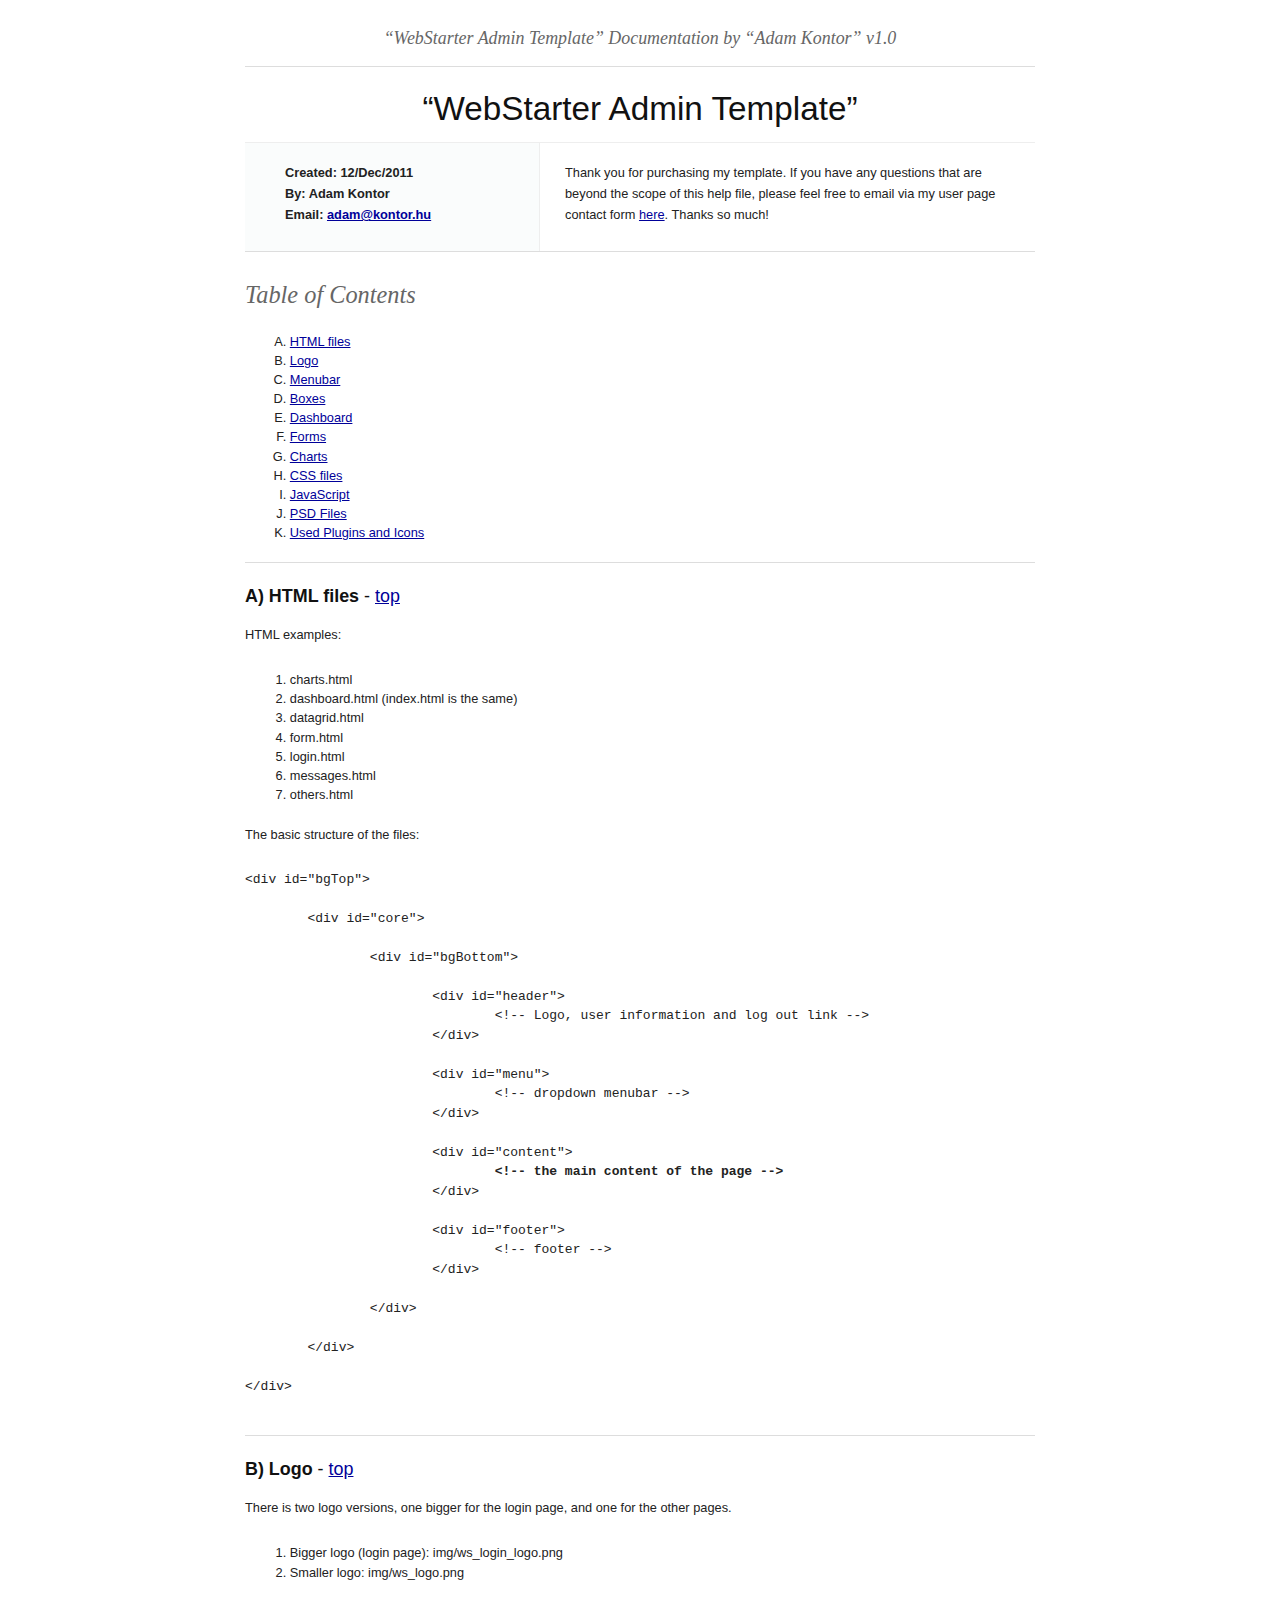
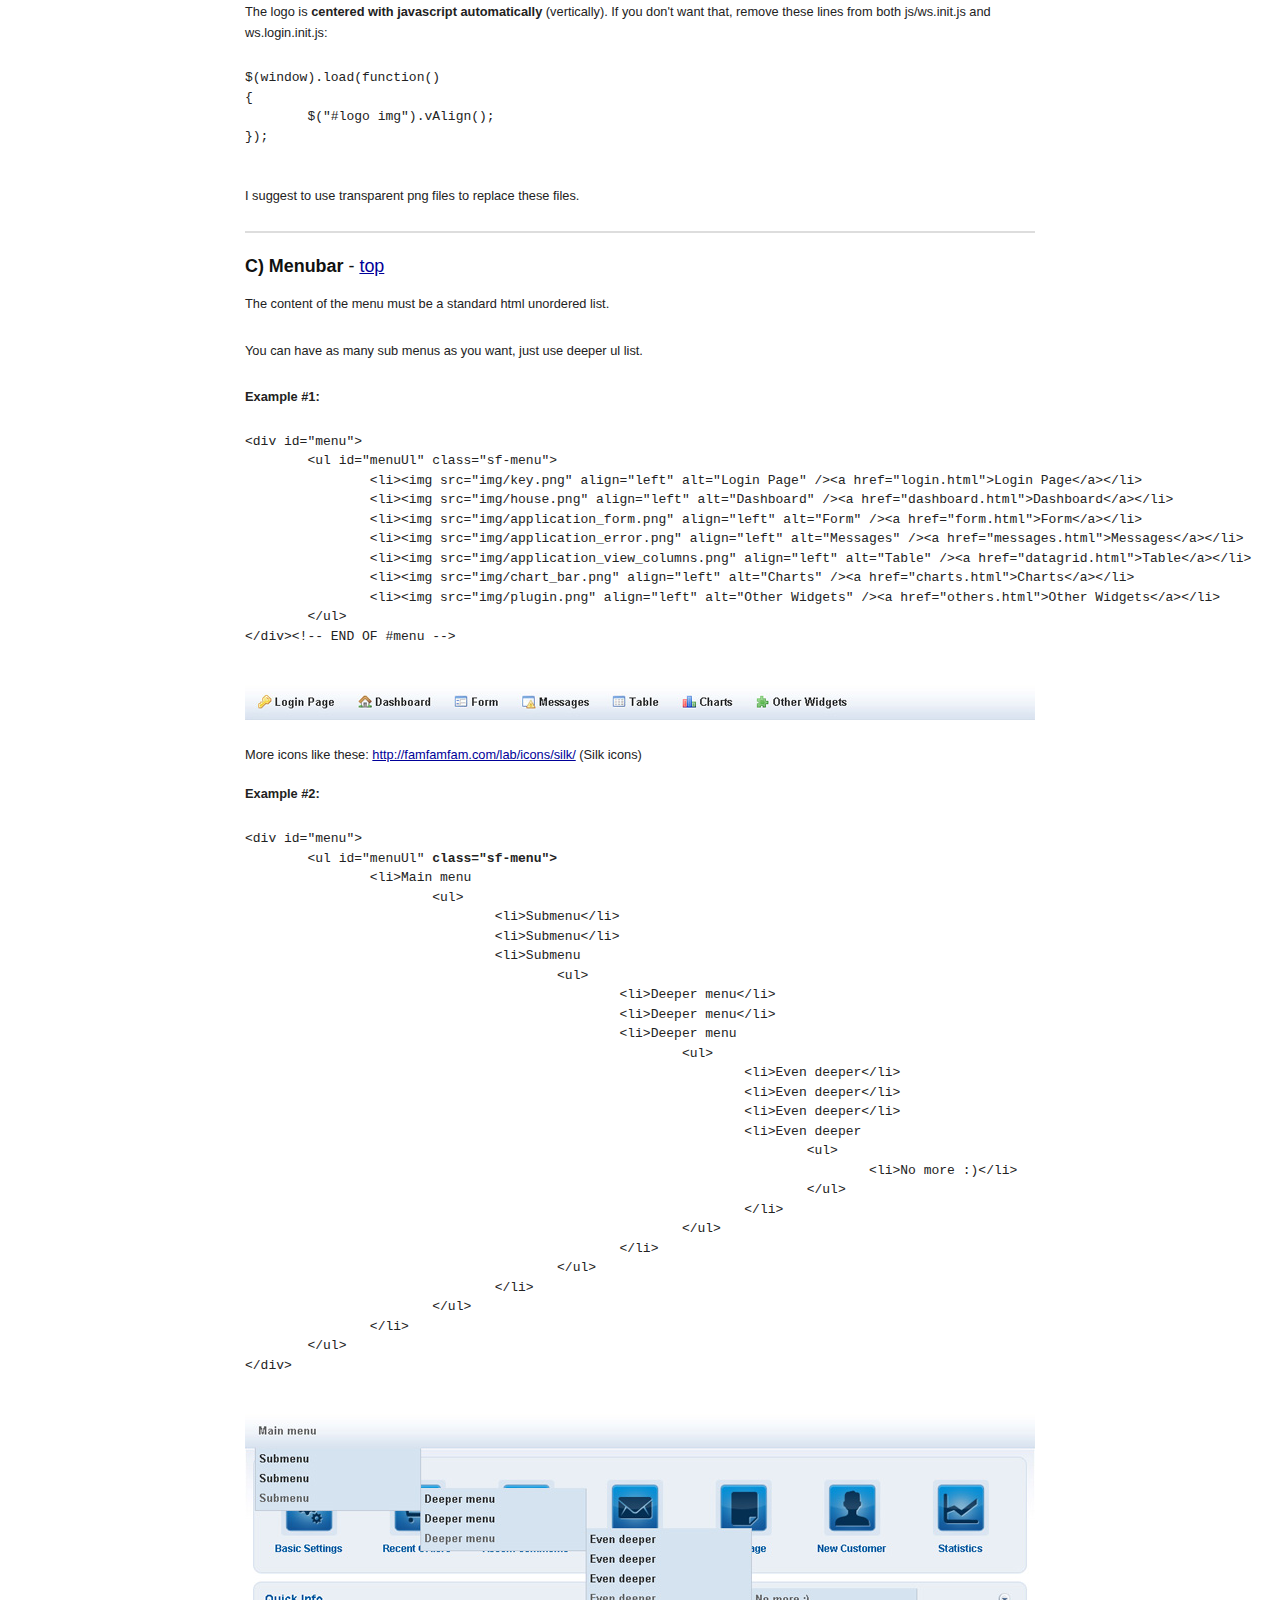
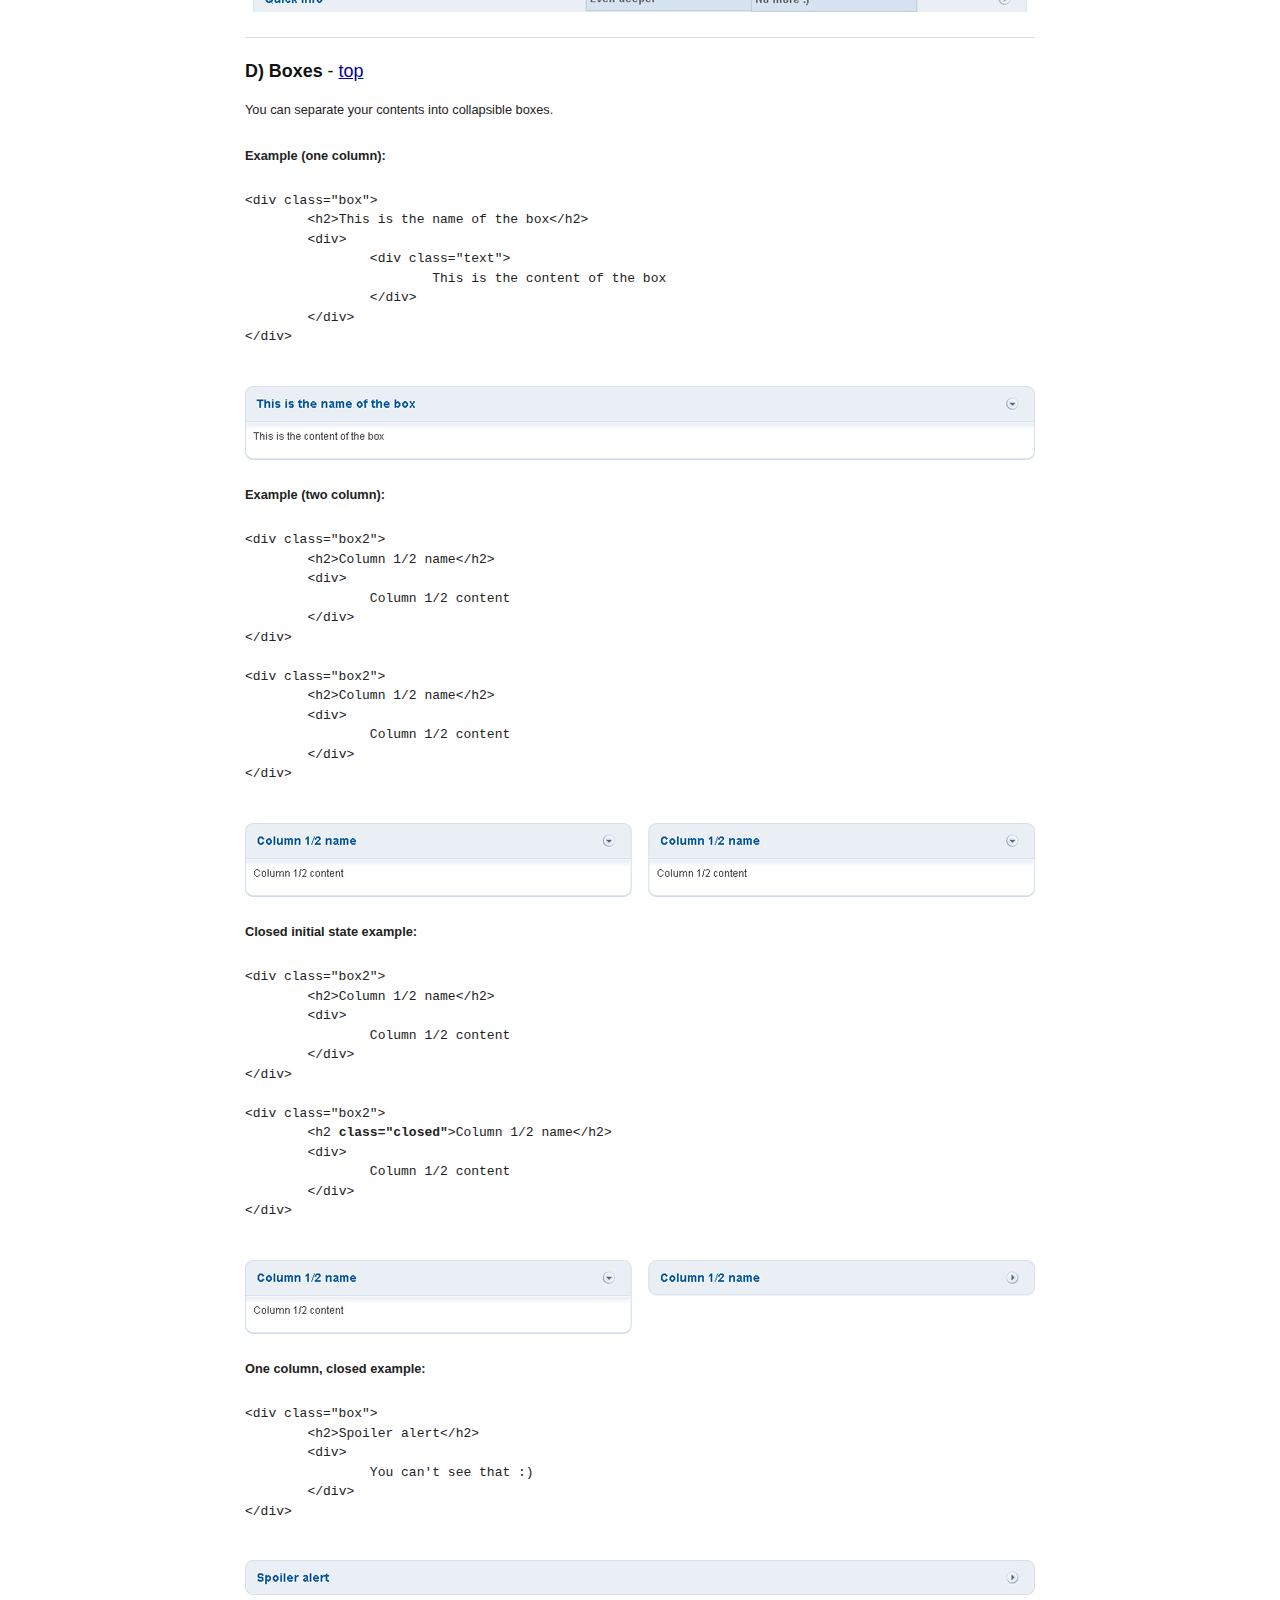
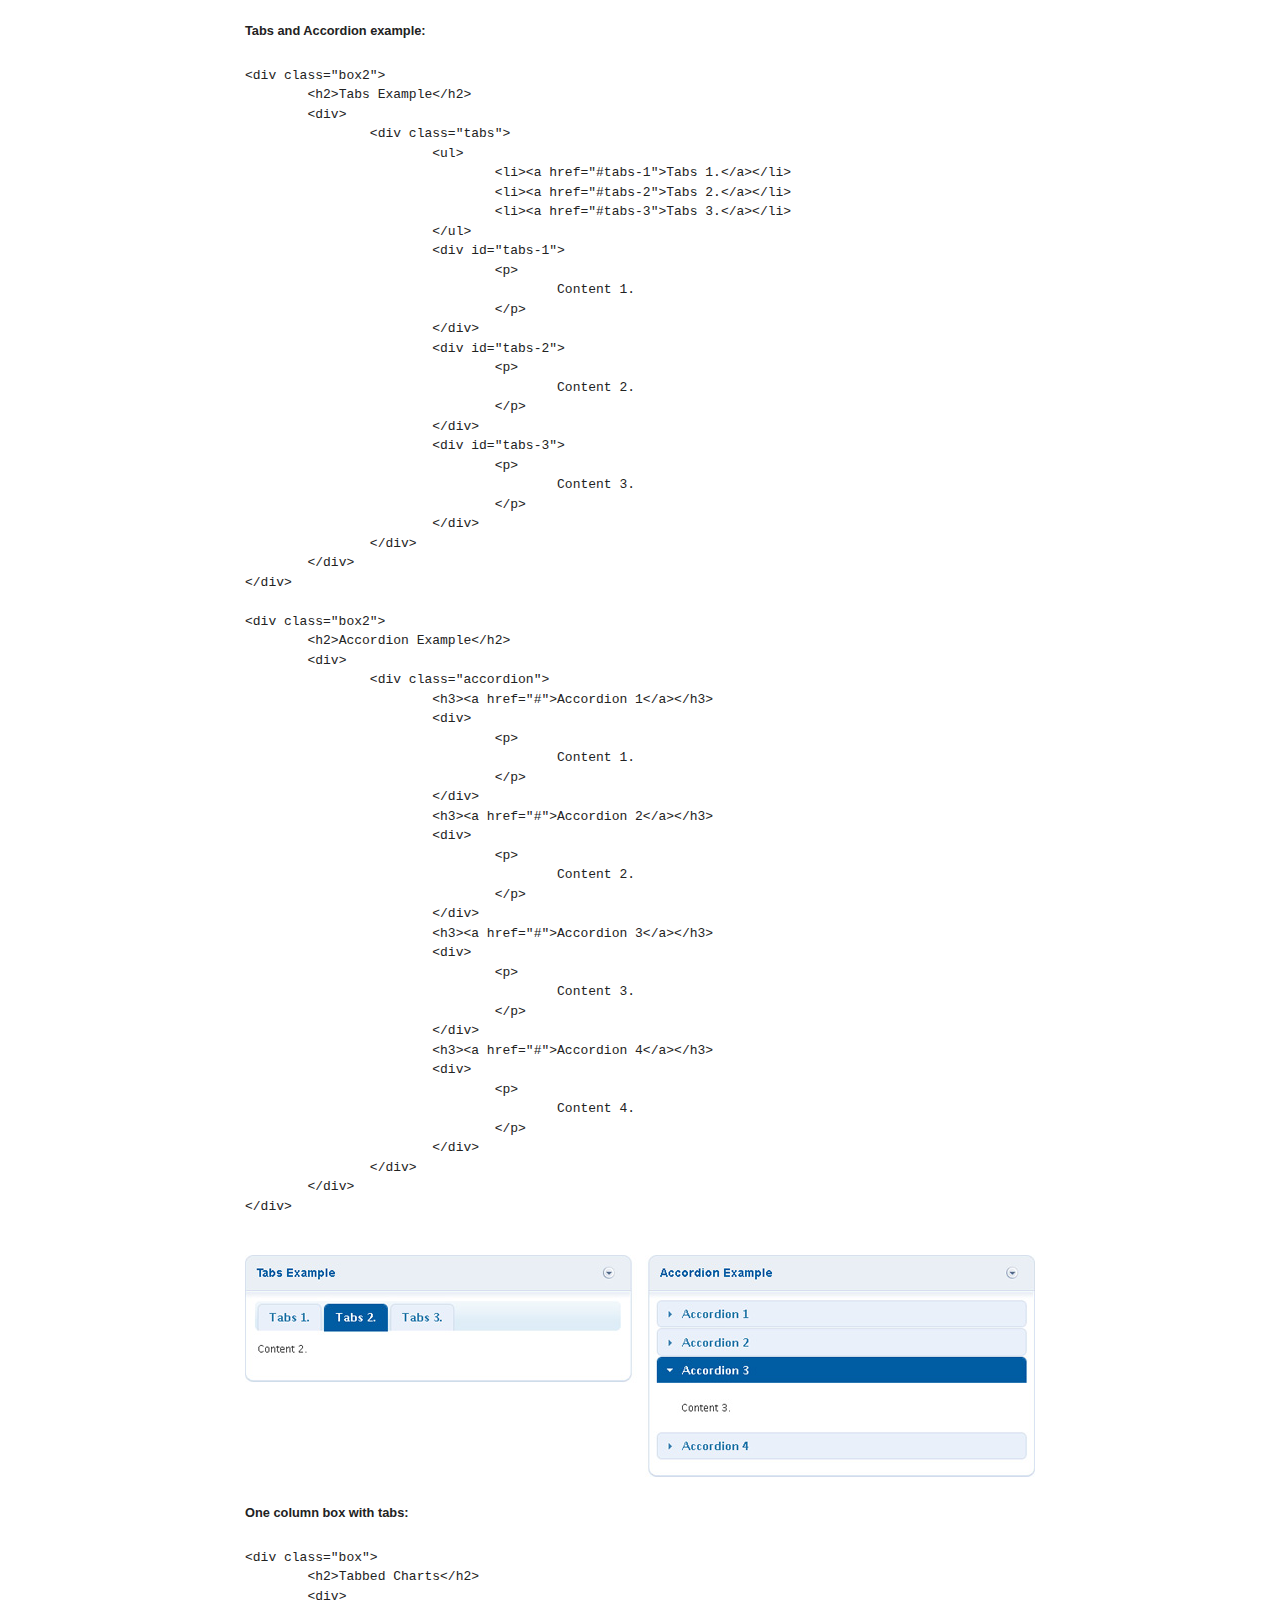
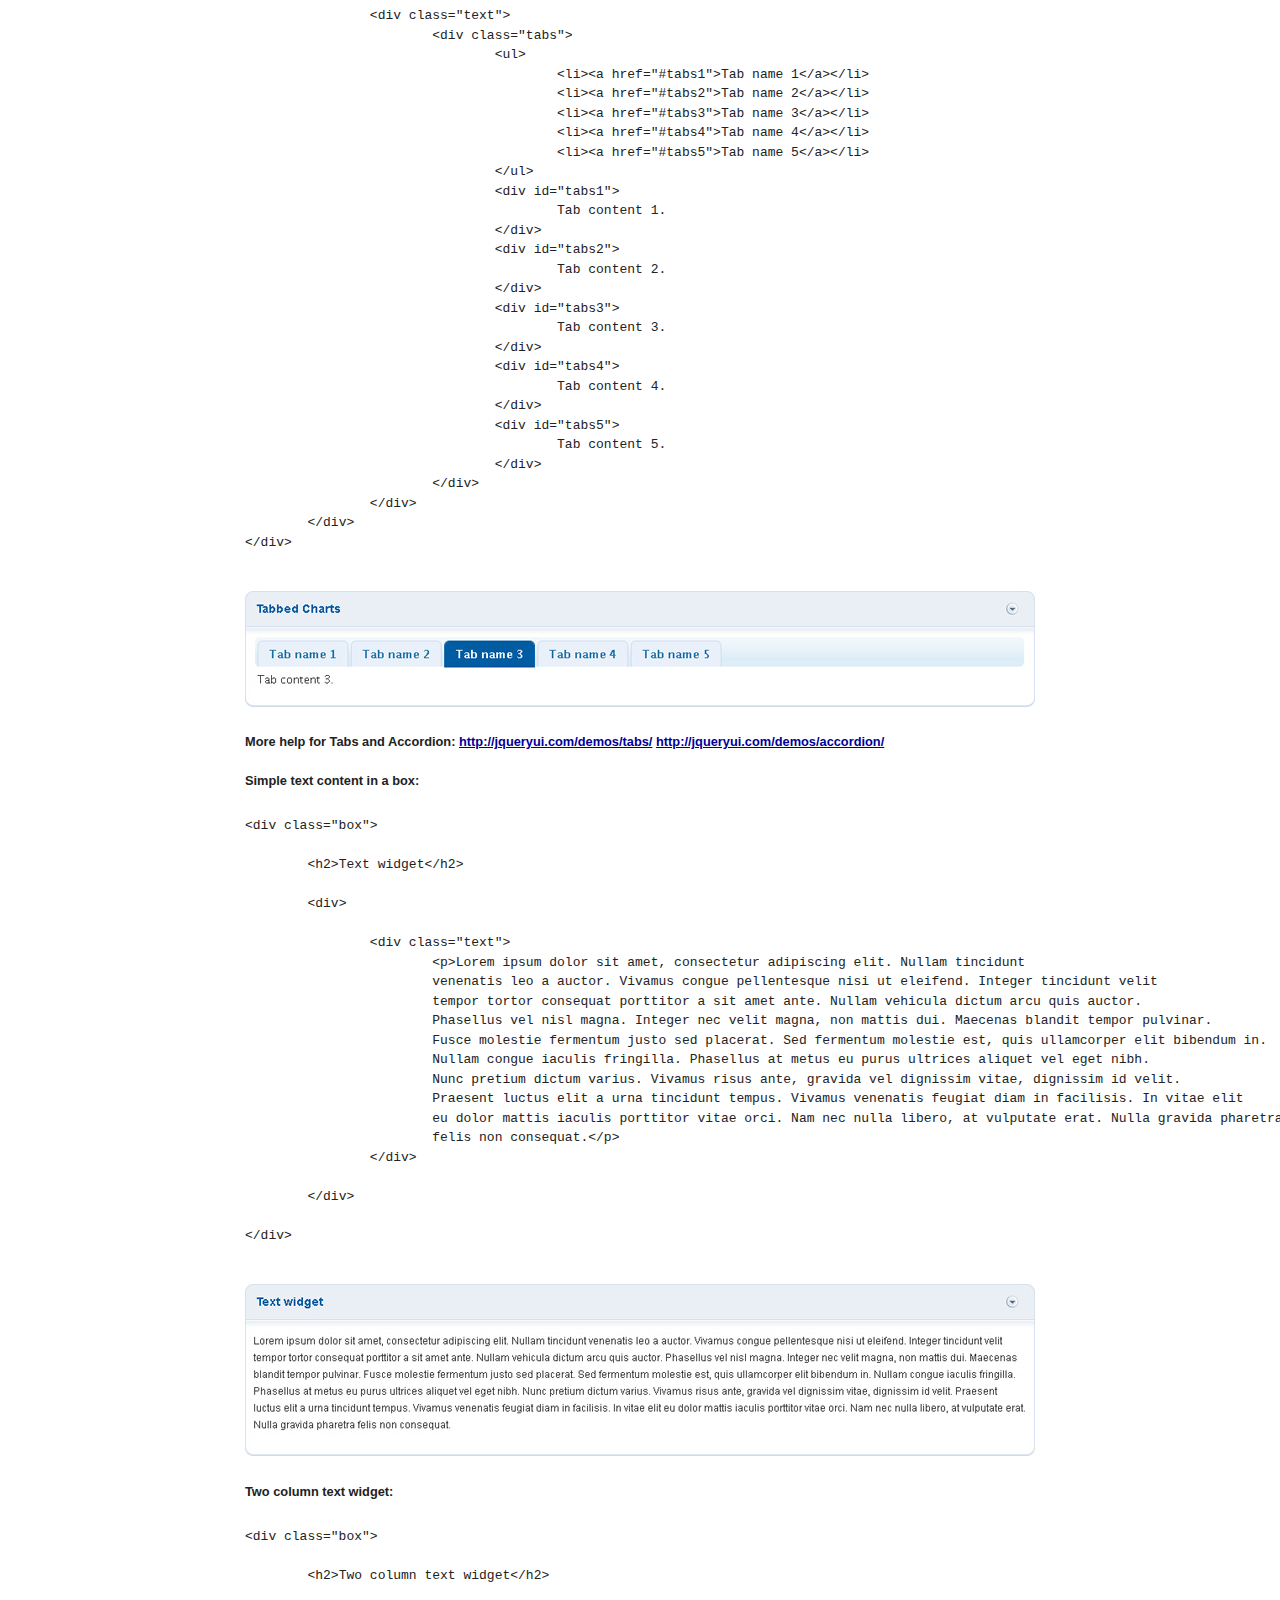
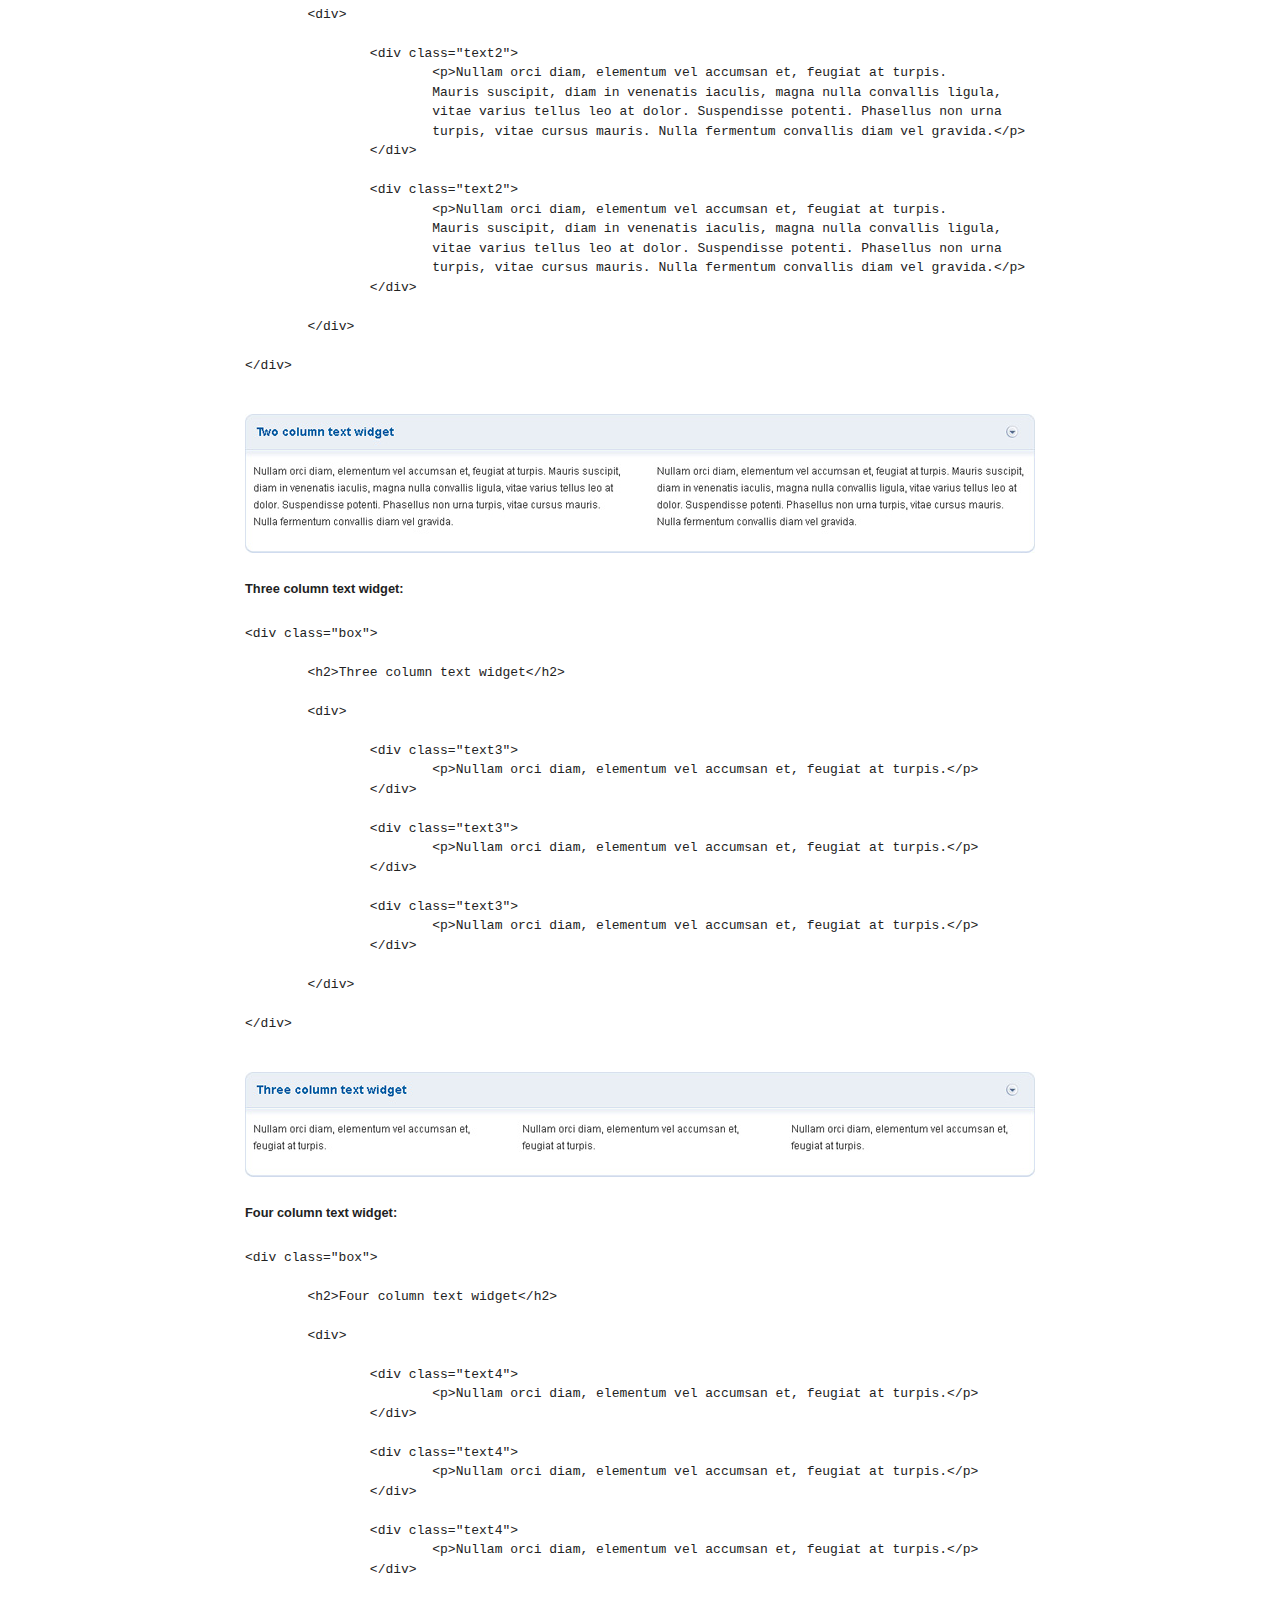
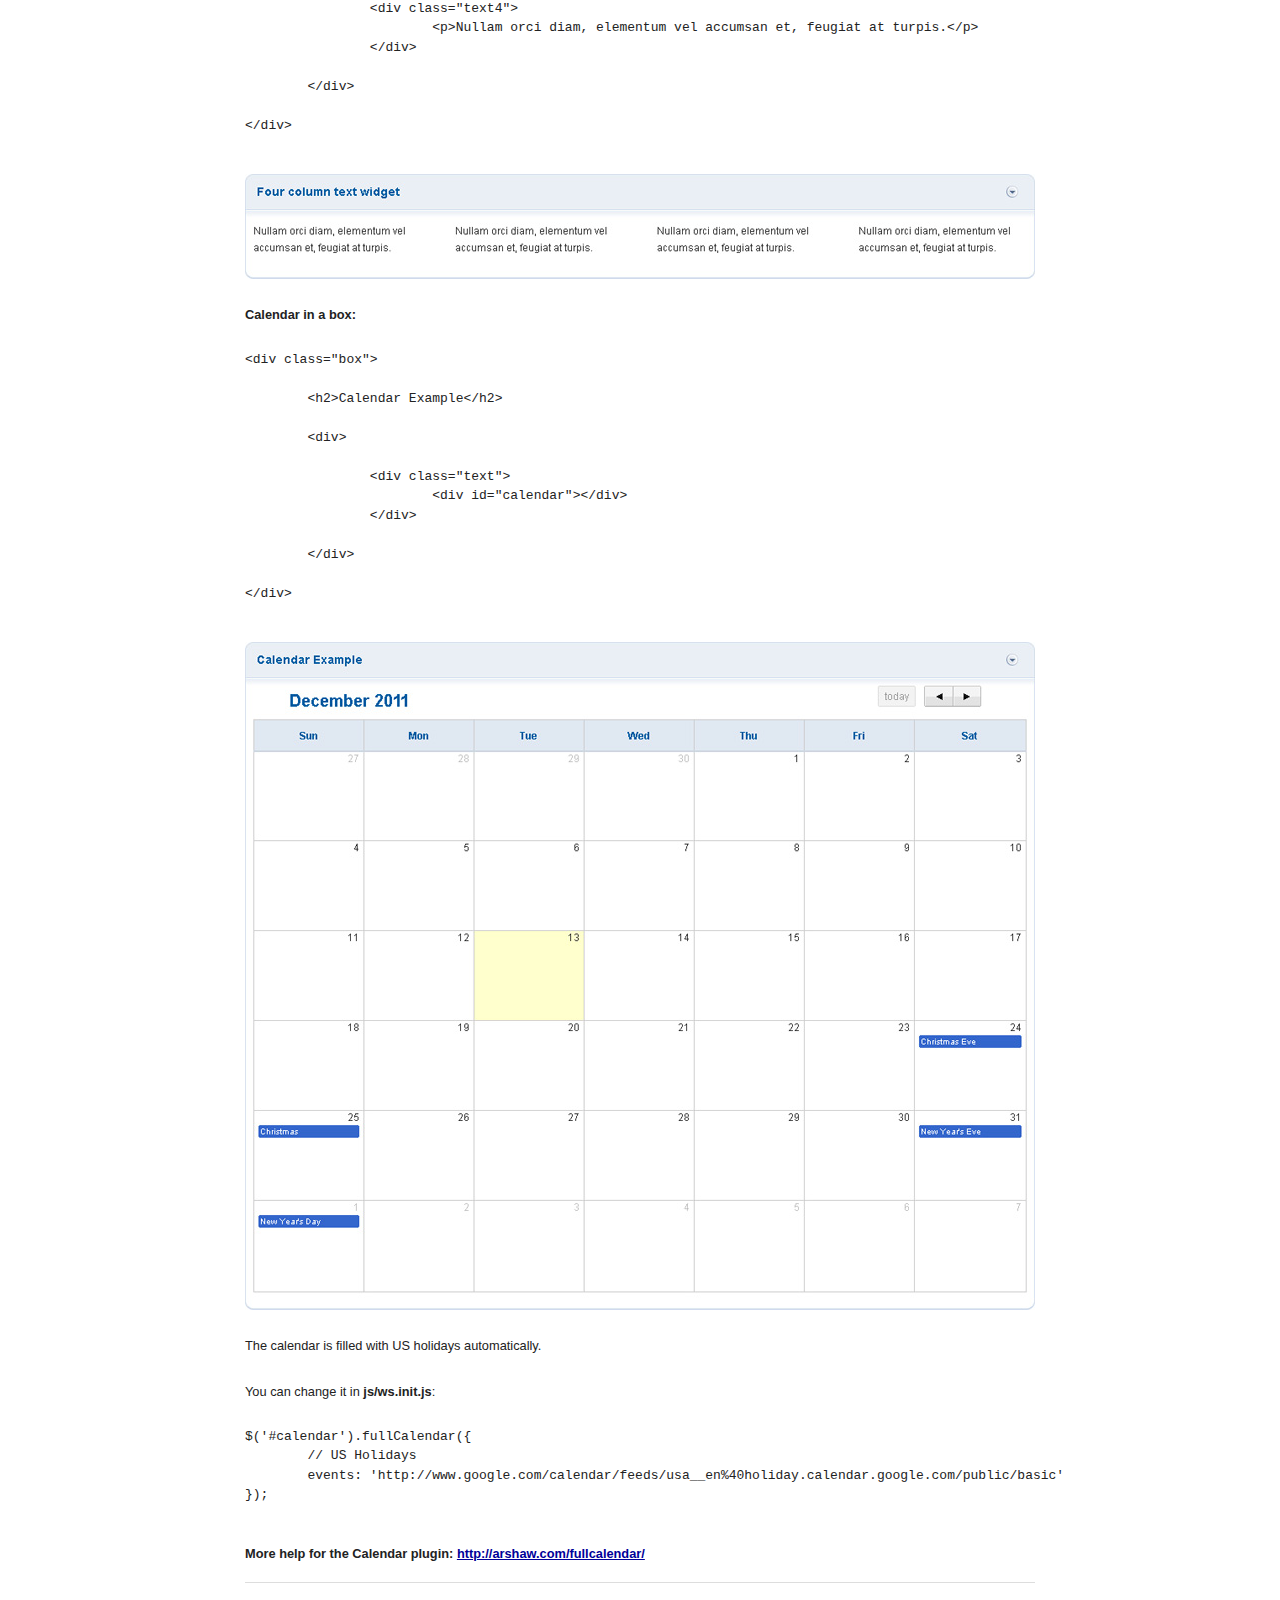
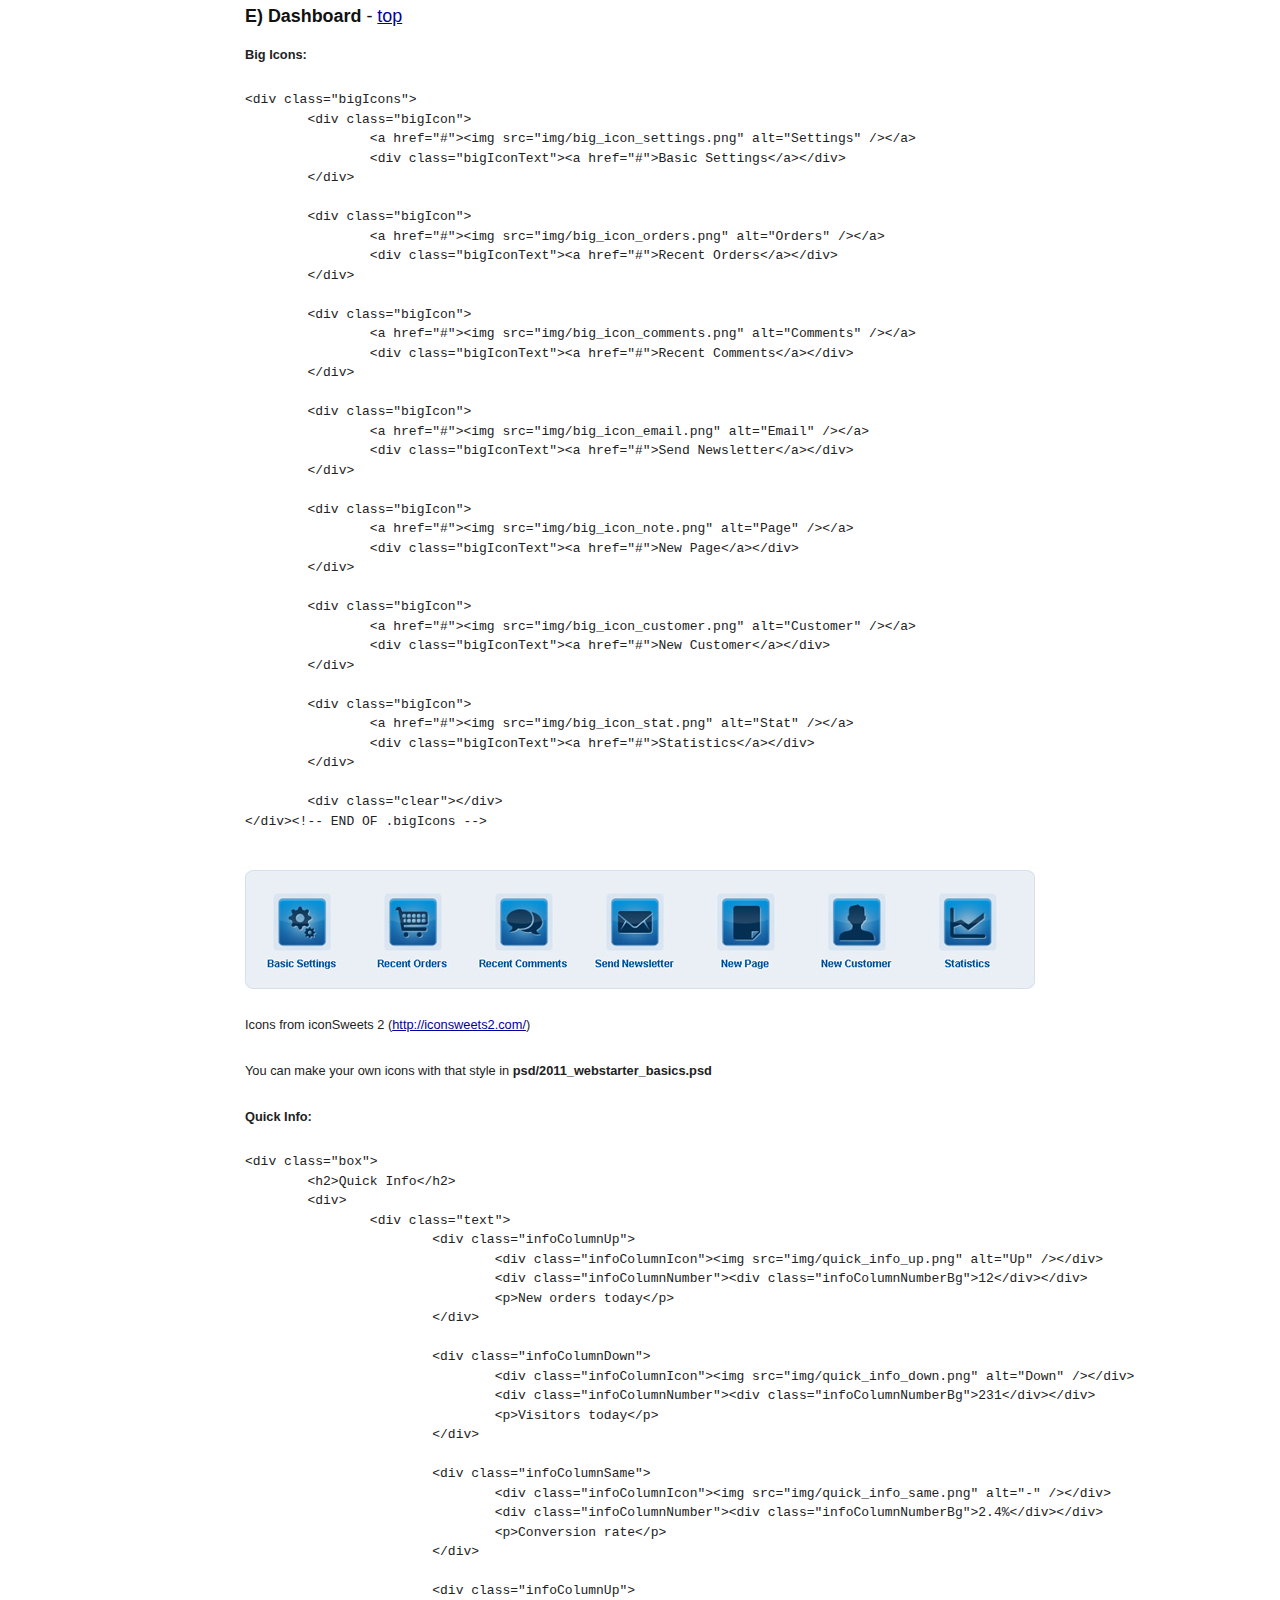
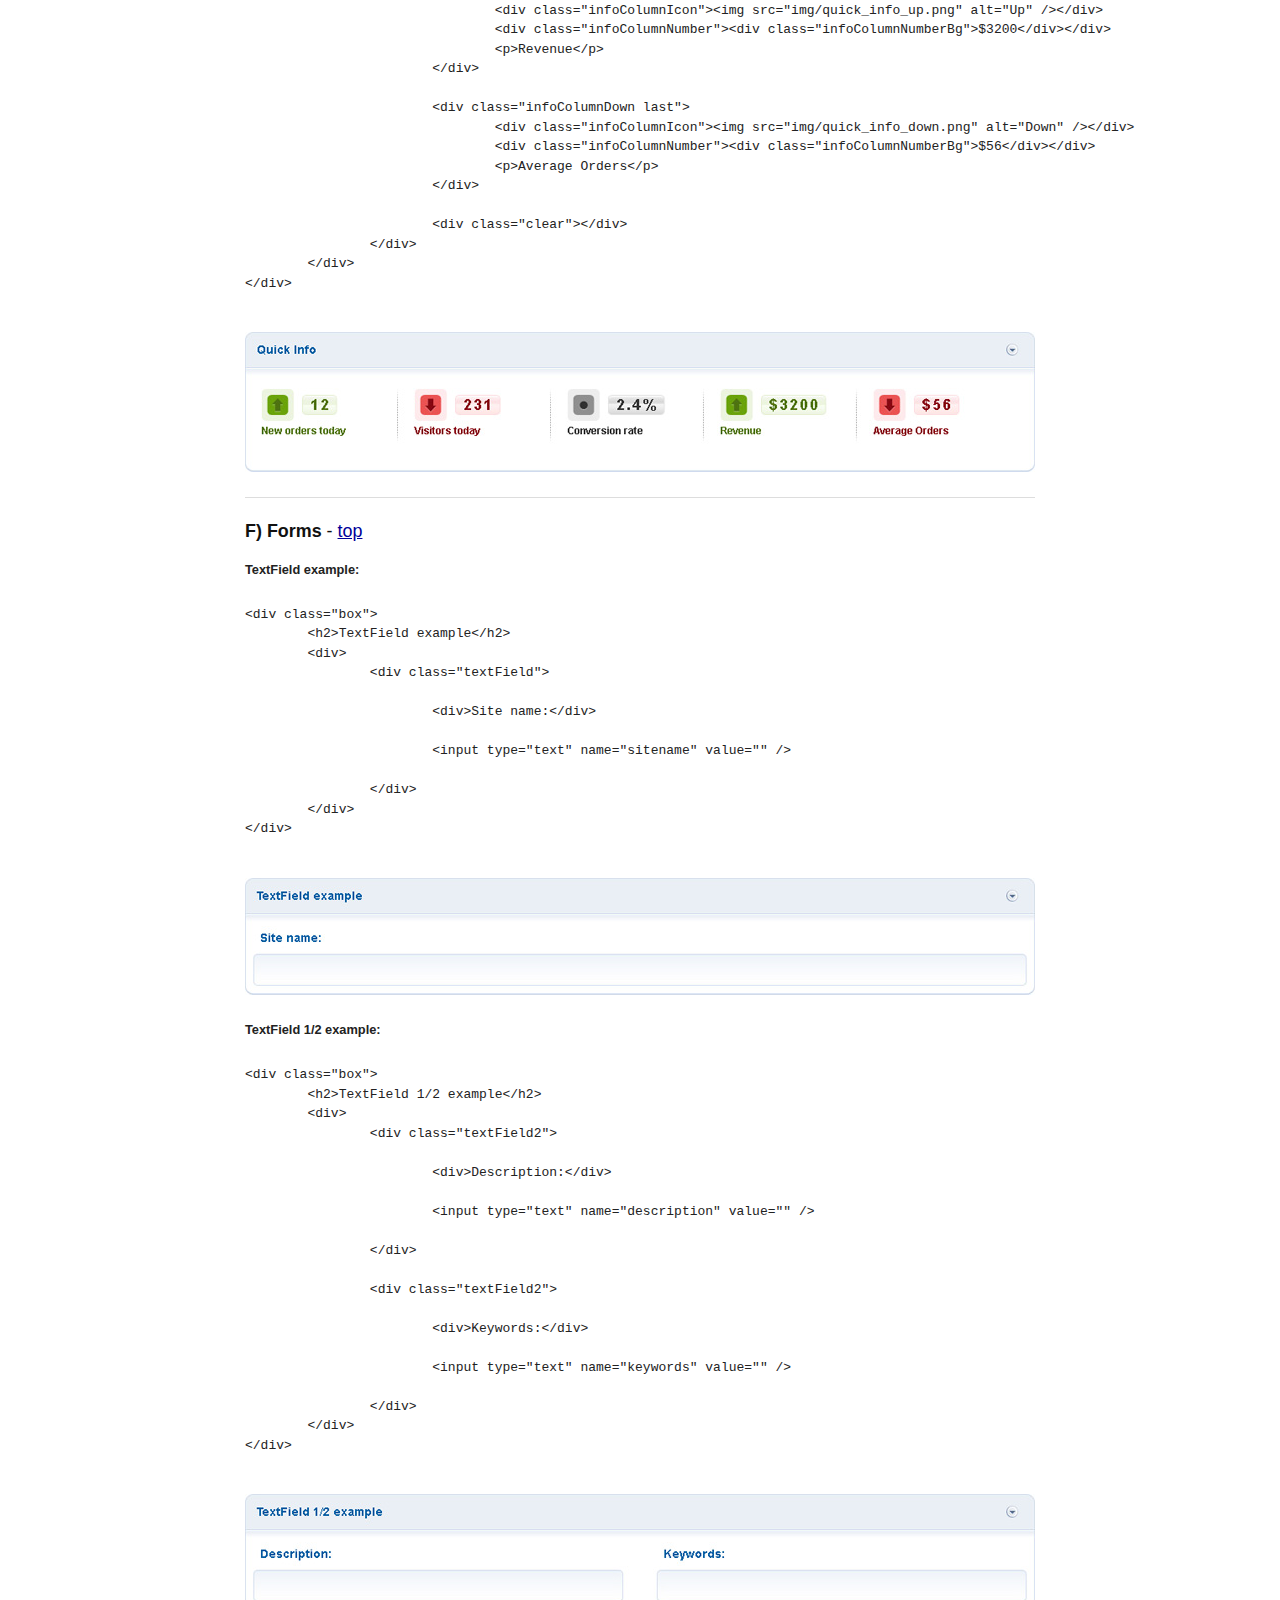
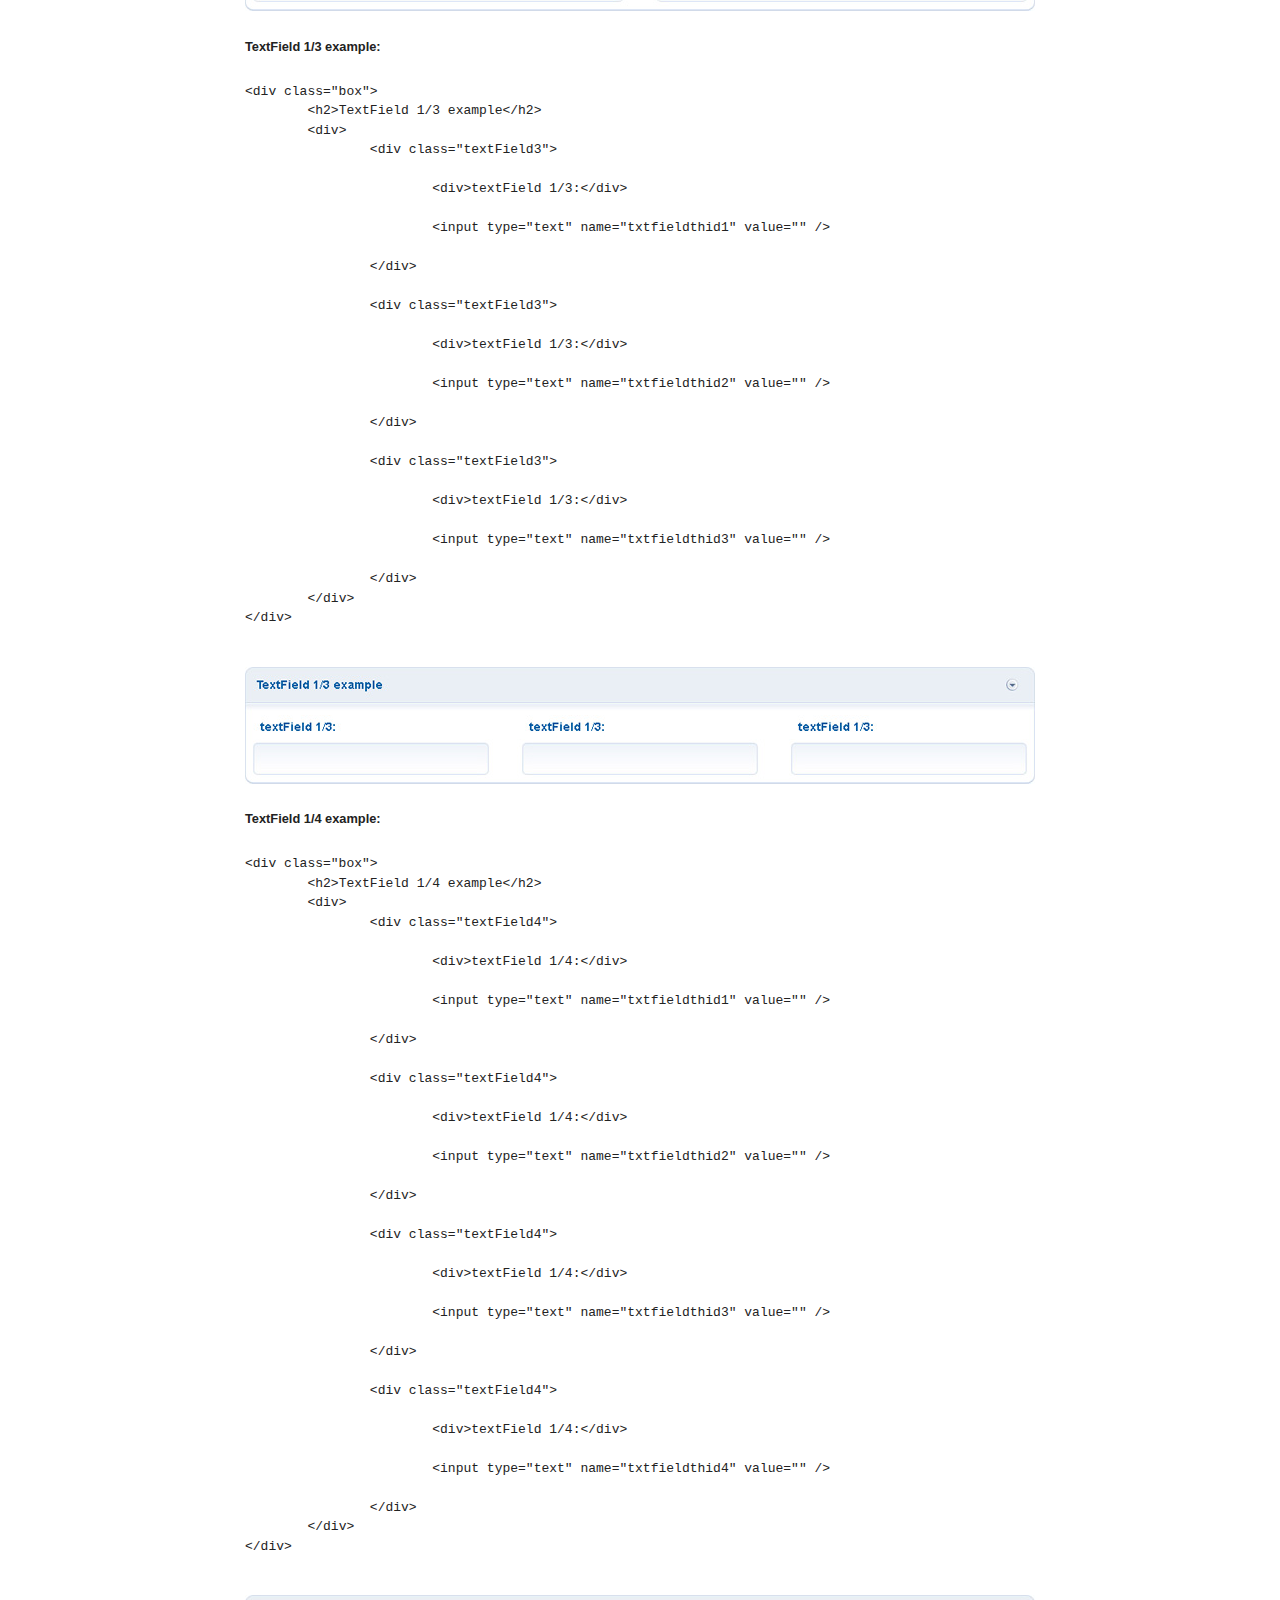
<file: help/index.html>
<!DOCTYPE HTML PUBLIC "-//W3C//DTD HTML 4.01//EN" "http://www.w3.org/TR/html4/strict.dtd">
<head lang="en">
	<meta http-equiv="content-type" content="text/html;charset=utf-8">
	<title>WebStarter Admin Template Help</title>
	<!-- Framework CSS -->
	<link rel="stylesheet" href="assets/blueprint-css/screen.css" type="text/css" media="screen, projection">
	<link rel="stylesheet" href="assets/blueprint-css/print.css" type="text/css" media="print">
	<!--[if lt IE 8]><link rel="stylesheet" href="assets/blueprint-css/ie.css" type="text/css" media="screen, projection"><![endif]-->
	<link rel="stylesheet" href="assets/blueprint-css/plugins/fancy-type/screen.css" type="text/css" media="screen, projection">
	<style type="text/css" media="screen">
		p, table, hr, .box { margin-bottom:25px; }
		.box p { margin-bottom:10px; }
	</style>
</head>


<body>
	<div class="container">
	
		<h3 class="center alt">&ldquo;WebStarter Admin Template&rdquo; Documentation by &ldquo;Adam Kontor&rdquo; v1.0</h3>
		
		<hr>
		
		<h1 class="center">&ldquo;WebStarter Admin Template&rdquo;</h1>
		
		<div class="borderTop">
			<div class="span-6 colborder info prepend-1">
				<p class="prepend-top">
					<strong>
					Created: 12/Dec/2011<br>
					By: Adam Kontor<br>
					Email: <a href="mailto:adam@kontor.hu">adam@kontor.hu</a>
					</strong>
				</p>
			</div><!-- end div .span-6 -->		
	
			<div class="span-12 last">
				<p class="prepend-top append-0">Thank you for purchasing my template. If you have any questions that are beyond the scope of this help file, please feel free to email via my user page contact form <a href="http://themeforest.net/user/adamkontor">here</a>. Thanks so much!</p>
			</div>
		</div><!-- end div .borderTop -->

		<hr>

		<h2 id="toc" class="alt">Table of Contents</h2>
		<ol class="alpha">
			<li><a href="#html">HTML files</a></li>
			<li><a href="#logo">Logo</a></li>
			<li><a href="#menu">Menubar</a></li>
			<li><a href="#boxes">Boxes</a></li>
			<li><a href="#dashboard">Dashboard</a></li>
			<li><a href="#forms">Forms</a></li>
			<li><a href="#charts">Charts</a></li>
			<li><a href="#css">CSS files</a></li>
			<li><a href="#js">JavaScript</a></li>
			<li><a href="#psd">PSD Files</a></li>
			<li><a href="#plugins">Used Plugins and Icons</a></li>
		</ol>

		<hr>

		<h3 id="html"><strong>A) HTML files</strong> - <a href="#toc">top</a></h3>
		
		<p>HTML examples:</p>
		
		<ol>
			<li>charts.html</li>
			<li>dashboard.html (index.html is the same)</li>
			<li>datagrid.html</li>
			<li>form.html</li>
			<li>login.html</li>
			<li>messages.html</li>
			<li>others.html</li>
		</ol>
		
		<p>The basic structure of the files:</p>
		
		<pre>
&lt;div id=&quot;bgTop&quot;&gt;

	&lt;div id=&quot;core&quot;&gt;

		&lt;div id=&quot;bgBottom&quot;&gt;

			&lt;div id=&quot;header&quot;&gt;
				&lt;!-- Logo, user information and log out link --&gt;
			&lt;/div&gt;

			&lt;div id=&quot;menu&quot;&gt;
				&lt;!-- dropdown menubar --&gt;
			&lt;/div&gt;

			&lt;div id=&quot;content&quot;&gt;
				<strong>&lt;!-- the main content of the page --&gt;</strong>
			&lt;/div&gt;

			&lt;div id=&quot;footer&quot;&gt;
				&lt;!-- footer --&gt;
			&lt;/div&gt;

		&lt;/div&gt;

	&lt;/div&gt;
	
&lt;/div&gt;
		</pre>

		<hr>
		
		<h3 id="logo"><strong>B) Logo</strong> - <a href="#toc">top</a></h3>
		
		<p>There is two logo versions, one bigger for the login page, and one for the other pages.</p>
		
		<ol>
			<li>Bigger logo (login page): img/ws_login_logo.png</li>
			<li>Smaller logo: img/ws_logo.png</li>
		</ol>
		
		<p>The logo is <strong>centered with javascript automatically</strong> (vertically). If you don't want that, remove these lines from both js/ws.init.js and ws.login.init.js:</p>
		
		<pre>
$(window).load(function()
{
	$("#logo img").vAlign();
});
		</pre>
		
		<p>I suggest to use transparent png files to replace these files.</p>

		<hr>

		<h3 id="menu"><strong>C) Menubar</strong> - <a href="#toc">top</a></h3>
		
		<p>The content of the menu must be a standard html unordered list.</p>
		
		<p>You can have as many sub menus as you want, just use deeper ul list.</p>
		
		<p style="font-weight: bold;">Example #1:</p>
		
		<pre>
&lt;div id=&quot;menu&quot;&gt;
	&lt;ul id=&quot;menuUl&quot; class=&quot;sf-menu&quot;&gt;
		&lt;li&gt;&lt;img src=&quot;img/key.png&quot; align=&quot;left&quot; alt=&quot;Login Page&quot; /&gt;&lt;a href=&quot;login.html&quot;&gt;Login Page&lt;/a&gt;&lt;/li&gt;
		&lt;li&gt;&lt;img src=&quot;img/house.png&quot; align=&quot;left&quot; alt=&quot;Dashboard&quot; /&gt;&lt;a href=&quot;dashboard.html&quot;&gt;Dashboard&lt;/a&gt;&lt;/li&gt;
		&lt;li&gt;&lt;img src=&quot;img/application_form.png&quot; align=&quot;left&quot; alt=&quot;Form&quot; /&gt;&lt;a href=&quot;form.html&quot;&gt;Form&lt;/a&gt;&lt;/li&gt;
		&lt;li&gt;&lt;img src=&quot;img/application_error.png&quot; align=&quot;left&quot; alt=&quot;Messages&quot; /&gt;&lt;a href=&quot;messages.html&quot;&gt;Messages&lt;/a&gt;&lt;/li&gt;
		&lt;li&gt;&lt;img src=&quot;img/application_view_columns.png&quot; align=&quot;left&quot; alt=&quot;Table&quot; /&gt;&lt;a href=&quot;datagrid.html&quot;&gt;Table&lt;/a&gt;&lt;/li&gt;
		&lt;li&gt;&lt;img src=&quot;img/chart_bar.png&quot; align=&quot;left&quot; alt=&quot;Charts&quot; /&gt;&lt;a href=&quot;charts.html&quot;&gt;Charts&lt;/a&gt;&lt;/li&gt;
		&lt;li&gt;&lt;img src=&quot;img/plugin.png&quot; align=&quot;left&quot; alt=&quot;Other Widgets&quot; /&gt;&lt;a href=&quot;others.html&quot;&gt;Other Widgets&lt;/a&gt;&lt;/li&gt;
	&lt;/ul&gt;
&lt;/div&gt;&lt;!-- END OF #menu --&gt;
		</pre>
		
		<img src="menu_1.jpg" /><br /><br />
		
		More icons like these: <a href="http://famfamfam.com/lab/icons/silk/" target="_blank">http://famfamfam.com/lab/icons/silk/</a> (Silk icons)
		
		<br /><br />
		<p style="font-weight: bold;">Example #2:</p>

		<pre>
&lt;div id=&quot;menu&quot;&gt;
	&lt;ul id=&quot;menuUl&quot; <strong>class=&quot;sf-menu&quot;&gt;</strong>				
		&lt;li&gt;Main menu
			&lt;ul&gt;
				&lt;li&gt;Submenu&lt;/li&gt;
				&lt;li&gt;Submenu&lt;/li&gt;
				&lt;li&gt;Submenu
					&lt;ul&gt;
						&lt;li&gt;Deeper menu&lt;/li&gt;
						&lt;li&gt;Deeper menu&lt;/li&gt;
						&lt;li&gt;Deeper menu
							&lt;ul&gt;
								&lt;li&gt;Even deeper&lt;/li&gt;
								&lt;li&gt;Even deeper&lt;/li&gt;
								&lt;li&gt;Even deeper&lt;/li&gt;
								&lt;li&gt;Even deeper
									&lt;ul&gt;
										&lt;li&gt;No more :)&lt;/li&gt;
									&lt;/ul&gt;
								&lt;/li&gt;
							&lt;/ul&gt;
						&lt;/li&gt;
					&lt;/ul&gt;
				&lt;/li&gt;
			&lt;/ul&gt;
		&lt;/li&gt;
	&lt;/ul&gt;
&lt;/div&gt;
		</pre>
		
		<img src="menu_2.jpg" /><br /><br />

		<hr>

		<h3 id="boxes"><strong>D) Boxes</strong> - <a href="#toc">top</a></h3>
		
		<p>You can separate your contents into collapsible boxes.</p>
		
		<p style="font-weight: bold;">Example (one column):</p>
		
		<pre>
&lt;div class=&quot;box&quot;&gt;
	&lt;h2&gt;This is the name of the box&lt;/h2&gt;
	&lt;div&gt;
		&lt;div class=&quot;text&quot;&gt;
			This is the content of the box
		&lt;/div&gt;
	&lt;/div&gt;
&lt;/div&gt;
		</pre>
		
		<img src="box_1.jpg" /><br /><br />

		<p style="font-weight: bold;">Example (two column):</p>
		
		<pre>
&lt;div class=&quot;box2&quot;&gt;
	&lt;h2&gt;Column 1/2 name&lt;/h2&gt;
	&lt;div&gt;
		Column 1/2 content
	&lt;/div&gt;
&lt;/div&gt;

&lt;div class=&quot;box2&quot;&gt;
	&lt;h2&gt;Column 1/2 name&lt;/h2&gt;
	&lt;div&gt;
		Column 1/2 content
	&lt;/div&gt;
&lt;/div&gt;
		</pre>
		
		<img src="box_2.jpg" /><br /><br />

		<p style="font-weight: bold;">Closed initial state example:</p>

		<pre>
&lt;div class=&quot;box2&quot;&gt;
	&lt;h2&gt;Column 1/2 name&lt;/h2&gt;
	&lt;div&gt;
		Column 1/2 content
	&lt;/div&gt;
&lt;/div&gt;

&lt;div class=&quot;box2&quot;&gt;
	&lt;h2 <strong>class=&quot;closed&quot;</strong>&gt;Column 1/2 name&lt;/h2&gt;
	&lt;div&gt;
		Column 1/2 content
	&lt;/div&gt;
&lt;/div&gt;
		</pre>
		
		<img src="box_3.jpg" /><br /><br />
		
		<p style="font-weight: bold;">One column, closed example:</p>

		<pre>
&lt;div class=&quot;box&quot;&gt;
	&lt;h2&gt;Spoiler alert&lt;/h2&gt;
	&lt;div&gt;
		You can't see that :)
	&lt;/div&gt;
&lt;/div&gt;
		</pre>
		
		<img src="box_4.jpg" /><br /><br />
		
		<p style="font-weight: bold;">Tabs and Accordion example:</p>
		
		<pre>
&lt;div class=&quot;box2&quot;&gt;
	&lt;h2&gt;Tabs Example&lt;/h2&gt;
	&lt;div&gt;
		&lt;div class=&quot;tabs&quot;&gt;
			&lt;ul&gt;
				&lt;li&gt;&lt;a href=&quot;#tabs-1&quot;&gt;Tabs 1.&lt;/a&gt;&lt;/li&gt;
				&lt;li&gt;&lt;a href=&quot;#tabs-2&quot;&gt;Tabs 2.&lt;/a&gt;&lt;/li&gt;
				&lt;li&gt;&lt;a href=&quot;#tabs-3&quot;&gt;Tabs 3.&lt;/a&gt;&lt;/li&gt;
			&lt;/ul&gt;
			&lt;div id=&quot;tabs-1&quot;&gt;
				&lt;p&gt;
					Content 1.
				&lt;/p&gt;
			&lt;/div&gt;
			&lt;div id=&quot;tabs-2&quot;&gt;
				&lt;p&gt;
					Content 2.
				&lt;/p&gt;
			&lt;/div&gt;
			&lt;div id=&quot;tabs-3&quot;&gt;
				&lt;p&gt;
					Content 3.
				&lt;/p&gt;
			&lt;/div&gt;
		&lt;/div&gt;
	&lt;/div&gt;
&lt;/div&gt;

&lt;div class=&quot;box2&quot;&gt;
	&lt;h2&gt;Accordion Example&lt;/h2&gt;
	&lt;div&gt;
		&lt;div class=&quot;accordion&quot;&gt;
			&lt;h3&gt;&lt;a href=&quot;#&quot;&gt;Accordion 1&lt;/a&gt;&lt;/h3&gt;
			&lt;div&gt;
				&lt;p&gt;
					Content 1.
				&lt;/p&gt;
			&lt;/div&gt;
			&lt;h3&gt;&lt;a href=&quot;#&quot;&gt;Accordion 2&lt;/a&gt;&lt;/h3&gt;
			&lt;div&gt;
				&lt;p&gt;
					Content 2.
				&lt;/p&gt;
			&lt;/div&gt;
			&lt;h3&gt;&lt;a href=&quot;#&quot;&gt;Accordion 3&lt;/a&gt;&lt;/h3&gt;
			&lt;div&gt;
				&lt;p&gt;
					Content 3.
				&lt;/p&gt;
			&lt;/div&gt;
			&lt;h3&gt;&lt;a href=&quot;#&quot;&gt;Accordion 4&lt;/a&gt;&lt;/h3&gt;
			&lt;div&gt;
				&lt;p&gt;
					Content 4.
				&lt;/p&gt;
			&lt;/div&gt;
		&lt;/div&gt;
	&lt;/div&gt;
&lt;/div&gt;
		</pre>

		<img src="box_5.jpg" /><br /><br />

		<p style="font-weight: bold;">One column box with tabs:</p>

		<pre>
&lt;div class=&quot;box&quot;&gt;
	&lt;h2&gt;Tabbed Charts&lt;/h2&gt;
	&lt;div&gt;
		&lt;div class=&quot;text&quot;&gt;
			&lt;div class=&quot;tabs&quot;&gt;
				&lt;ul&gt;
					&lt;li&gt;&lt;a href=&quot;#tabs1&quot;&gt;Tab name 1&lt;/a&gt;&lt;/li&gt;
					&lt;li&gt;&lt;a href=&quot;#tabs2&quot;&gt;Tab name 2&lt;/a&gt;&lt;/li&gt;
					&lt;li&gt;&lt;a href=&quot;#tabs3&quot;&gt;Tab name 3&lt;/a&gt;&lt;/li&gt;
					&lt;li&gt;&lt;a href=&quot;#tabs4&quot;&gt;Tab name 4&lt;/a&gt;&lt;/li&gt;
					&lt;li&gt;&lt;a href=&quot;#tabs5&quot;&gt;Tab name 5&lt;/a&gt;&lt;/li&gt;
				&lt;/ul&gt;
				&lt;div id=&quot;tabs1&quot;&gt;
					Tab content 1.
				&lt;/div&gt;
				&lt;div id=&quot;tabs2&quot;&gt;
					Tab content 2.
				&lt;/div&gt;
				&lt;div id=&quot;tabs3&quot;&gt;
					Tab content 3.
				&lt;/div&gt;
				&lt;div id=&quot;tabs4&quot;&gt;
					Tab content 4.
				&lt;/div&gt;
				&lt;div id=&quot;tabs5&quot;&gt;
					Tab content 5.
				&lt;/div&gt;
			&lt;/div&gt;
		&lt;/div&gt;
	&lt;/div&gt;
&lt;/div&gt;
		</pre>

		<img src="box_6.jpg" /><br /><br />

		<strong>More help for Tabs and Accordion: <a href="http://jqueryui.com/demos/tabs/" target="_blank">http://jqueryui.com/demos/tabs/</a> <a href="http://jqueryui.com/demos/accordion/" target="_blank">http://jqueryui.com/demos/accordion/</a></strong>
		
		<br /><br />
		
		<p style="font-weight: bold;">Simple text content in a box:</p>
		
		<pre>
&lt;div class=&quot;box&quot;&gt;

	&lt;h2&gt;Text widget&lt;/h2&gt;

	&lt;div&gt;

		&lt;div class=&quot;text&quot;&gt;
			&lt;p&gt;Lorem ipsum dolor sit amet, consectetur adipiscing elit. Nullam tincidunt
			venenatis leo a auctor. Vivamus congue pellentesque nisi ut eleifend. Integer tincidunt velit
			tempor tortor consequat porttitor a sit amet ante. Nullam vehicula dictum arcu quis auctor.
			Phasellus vel nisl magna. Integer nec velit magna, non mattis dui. Maecenas blandit tempor pulvinar.
			Fusce molestie fermentum justo sed placerat. Sed fermentum molestie est, quis ullamcorper elit bibendum in.
			Nullam congue iaculis fringilla. Phasellus at metus eu purus ultrices aliquet vel eget nibh.
			Nunc pretium dictum varius. Vivamus risus ante, gravida vel dignissim vitae, dignissim id velit.
			Praesent luctus elit a urna tincidunt tempus. Vivamus venenatis feugiat diam in facilisis. In vitae elit
			eu dolor mattis iaculis porttitor vitae orci. Nam nec nulla libero, at vulputate erat. Nulla gravida pharetra
			felis non consequat.&lt;/p&gt;
		&lt;/div&gt;

	&lt;/div&gt;

&lt;/div&gt;
		</pre>
		
		<img src="box_7.jpg" /><br /><br />
		
		<p style="font-weight: bold;">Two column text widget:</p>
		
		<pre>
&lt;div class=&quot;box&quot;&gt;

	&lt;h2&gt;Two column text widget&lt;/h2&gt;

	&lt;div&gt;

		&lt;div class=&quot;text2&quot;&gt;
			&lt;p&gt;Nullam orci diam, elementum vel accumsan et, feugiat at turpis.
			Mauris suscipit, diam in venenatis iaculis, magna nulla convallis ligula,
			vitae varius tellus leo at dolor. Suspendisse potenti. Phasellus non urna
			turpis, vitae cursus mauris. Nulla fermentum convallis diam vel gravida.&lt;/p&gt;
		&lt;/div&gt;

		&lt;div class=&quot;text2&quot;&gt;
			&lt;p&gt;Nullam orci diam, elementum vel accumsan et, feugiat at turpis.
			Mauris suscipit, diam in venenatis iaculis, magna nulla convallis ligula,
			vitae varius tellus leo at dolor. Suspendisse potenti. Phasellus non urna
			turpis, vitae cursus mauris. Nulla fermentum convallis diam vel gravida.&lt;/p&gt;
		&lt;/div&gt;

	&lt;/div&gt;

&lt;/div&gt;
		</pre>
		
		<img src="box_8.jpg" /><br /><br />
		
		<p style="font-weight: bold;">Three column text widget:</p>
		
		<pre>
&lt;div class=&quot;box&quot;&gt;

	&lt;h2&gt;Three column text widget&lt;/h2&gt;

	&lt;div&gt;

		&lt;div class=&quot;text3&quot;&gt;
			&lt;p&gt;Nullam orci diam, elementum vel accumsan et, feugiat at turpis.&lt;/p&gt;
		&lt;/div&gt;
		
		&lt;div class=&quot;text3&quot;&gt;
			&lt;p&gt;Nullam orci diam, elementum vel accumsan et, feugiat at turpis.&lt;/p&gt;
		&lt;/div&gt;
		
		&lt;div class=&quot;text3&quot;&gt;
			&lt;p&gt;Nullam orci diam, elementum vel accumsan et, feugiat at turpis.&lt;/p&gt;
		&lt;/div&gt;

	&lt;/div&gt;

&lt;/div&gt;
		</pre>

		<img src="box_9.jpg" /><br /><br />
		
		<p style="font-weight: bold;">Four column text widget:</p>
		
		<pre>
&lt;div class=&quot;box&quot;&gt;

	&lt;h2&gt;Four column text widget&lt;/h2&gt;

	&lt;div&gt;

		&lt;div class=&quot;text4&quot;&gt;
			&lt;p&gt;Nullam orci diam, elementum vel accumsan et, feugiat at turpis.&lt;/p&gt;
		&lt;/div&gt;
		
		&lt;div class=&quot;text4&quot;&gt;
			&lt;p&gt;Nullam orci diam, elementum vel accumsan et, feugiat at turpis.&lt;/p&gt;
		&lt;/div&gt;
		
		&lt;div class=&quot;text4&quot;&gt;
			&lt;p&gt;Nullam orci diam, elementum vel accumsan et, feugiat at turpis.&lt;/p&gt;
		&lt;/div&gt;
		
		&lt;div class=&quot;text4&quot;&gt;
			&lt;p&gt;Nullam orci diam, elementum vel accumsan et, feugiat at turpis.&lt;/p&gt;
		&lt;/div&gt;

	&lt;/div&gt;

&lt;/div&gt;
		</pre>
		
		<img src="box_10.jpg" /><br /><br />
		
		<p style="font-weight: bold;">Calendar in a box:</p>
		
		<pre>
&lt;div class=&quot;box&quot;&gt;

	&lt;h2&gt;Calendar Example&lt;/h2&gt;
	
	&lt;div&gt;
		
		&lt;div class=&quot;text&quot;&gt;
			&lt;div id=&quot;calendar&quot;&gt;&lt;/div&gt;
		&lt;/div&gt;

	&lt;/div&gt;
	
&lt;/div&gt;
		</pre>

		<img src="box_11.jpg" /><br /><br />
		
		<p>The calendar is filled with US holidays automatically.</p>
		
		<p>You can change it in <strong>js/ws.init.js</strong>:</p>

		<pre>
$(&#039;#calendar&#039;).fullCalendar({
	// US Holidays
	events: &#039;http://www.google.com/calendar/feeds/usa__en%40holiday.calendar.google.com/public/basic&#039;
});
		</pre>

		<strong>More help for the Calendar plugin: <a href="http://arshaw.com/fullcalendar/" target="_blank">http://arshaw.com/fullcalendar/</a></strong>

		<br /><br />

		<hr>

		<h3 id="dashboard"><strong>E) Dashboard</strong> - <a href="#toc">top</a></h3>
		
		<p style="font-weight: bold;">Big Icons:</p>
		
		<pre>
&lt;div class=&quot;bigIcons&quot;&gt;
	&lt;div class=&quot;bigIcon&quot;&gt;
		&lt;a href=&quot;#&quot;&gt;&lt;img src=&quot;img/big_icon_settings.png&quot; alt=&quot;Settings&quot; /&gt;&lt;/a&gt;
		&lt;div class=&quot;bigIconText&quot;&gt;&lt;a href=&quot;#&quot;&gt;Basic Settings&lt;/a&gt;&lt;/div&gt;
	&lt;/div&gt;
	
	&lt;div class=&quot;bigIcon&quot;&gt;
		&lt;a href=&quot;#&quot;&gt;&lt;img src=&quot;img/big_icon_orders.png&quot; alt=&quot;Orders&quot; /&gt;&lt;/a&gt;
		&lt;div class=&quot;bigIconText&quot;&gt;&lt;a href=&quot;#&quot;&gt;Recent Orders&lt;/a&gt;&lt;/div&gt;
	&lt;/div&gt;
	
	&lt;div class=&quot;bigIcon&quot;&gt;
		&lt;a href=&quot;#&quot;&gt;&lt;img src=&quot;img/big_icon_comments.png&quot; alt=&quot;Comments&quot; /&gt;&lt;/a&gt;
		&lt;div class=&quot;bigIconText&quot;&gt;&lt;a href=&quot;#&quot;&gt;Recent Comments&lt;/a&gt;&lt;/div&gt;
	&lt;/div&gt;
	
	&lt;div class=&quot;bigIcon&quot;&gt;
		&lt;a href=&quot;#&quot;&gt;&lt;img src=&quot;img/big_icon_email.png&quot; alt=&quot;Email&quot; /&gt;&lt;/a&gt;
		&lt;div class=&quot;bigIconText&quot;&gt;&lt;a href=&quot;#&quot;&gt;Send Newsletter&lt;/a&gt;&lt;/div&gt;
	&lt;/div&gt;
	
	&lt;div class=&quot;bigIcon&quot;&gt;
		&lt;a href=&quot;#&quot;&gt;&lt;img src=&quot;img/big_icon_note.png&quot; alt=&quot;Page&quot; /&gt;&lt;/a&gt;
		&lt;div class=&quot;bigIconText&quot;&gt;&lt;a href=&quot;#&quot;&gt;New Page&lt;/a&gt;&lt;/div&gt;
	&lt;/div&gt;
	
	&lt;div class=&quot;bigIcon&quot;&gt;
		&lt;a href=&quot;#&quot;&gt;&lt;img src=&quot;img/big_icon_customer.png&quot; alt=&quot;Customer&quot; /&gt;&lt;/a&gt;
		&lt;div class=&quot;bigIconText&quot;&gt;&lt;a href=&quot;#&quot;&gt;New Customer&lt;/a&gt;&lt;/div&gt;
	&lt;/div&gt;
	
	&lt;div class=&quot;bigIcon&quot;&gt;
		&lt;a href=&quot;#&quot;&gt;&lt;img src=&quot;img/big_icon_stat.png&quot; alt=&quot;Stat&quot; /&gt;&lt;/a&gt;
		&lt;div class=&quot;bigIconText&quot;&gt;&lt;a href=&quot;#&quot;&gt;Statistics&lt;/a&gt;&lt;/div&gt;
	&lt;/div&gt;
	
	&lt;div class=&quot;clear&quot;&gt;&lt;/div&gt;
&lt;/div&gt;&lt;!-- END OF .bigIcons --&gt;
		</pre>
		
		<img src="dash_1.jpg" /><br /><br />

		<p>Icons from iconSweets 2 (<a href="http://iconsweets2.com/" target="_blank">http://iconsweets2.com/</a>)</p>
		
		<p>You can make your own icons with that style in <strong>psd/2011_webstarter_basics.psd</strong></p>
		
		<p style="font-weight: bold;">Quick Info:</p>
		
		<pre>
&lt;div class=&quot;box&quot;&gt;
	&lt;h2&gt;Quick Info&lt;/h2&gt;
	&lt;div&gt;
		&lt;div class=&quot;text&quot;&gt;
			&lt;div class=&quot;infoColumnUp&quot;&gt;
				&lt;div class=&quot;infoColumnIcon&quot;&gt;&lt;img src=&quot;img/quick_info_up.png&quot; alt=&quot;Up&quot; /&gt;&lt;/div&gt;
				&lt;div class=&quot;infoColumnNumber&quot;&gt;&lt;div class=&quot;infoColumnNumberBg&quot;&gt;12&lt;/div&gt;&lt;/div&gt;
				&lt;p&gt;New orders today&lt;/p&gt;
			&lt;/div&gt;
			
			&lt;div class=&quot;infoColumnDown&quot;&gt;
				&lt;div class=&quot;infoColumnIcon&quot;&gt;&lt;img src=&quot;img/quick_info_down.png&quot; alt=&quot;Down&quot; /&gt;&lt;/div&gt;
				&lt;div class=&quot;infoColumnNumber&quot;&gt;&lt;div class=&quot;infoColumnNumberBg&quot;&gt;231&lt;/div&gt;&lt;/div&gt;
				&lt;p&gt;Visitors today&lt;/p&gt;
			&lt;/div&gt;
			
			&lt;div class=&quot;infoColumnSame&quot;&gt;
				&lt;div class=&quot;infoColumnIcon&quot;&gt;&lt;img src=&quot;img/quick_info_same.png&quot; alt=&quot;-&quot; /&gt;&lt;/div&gt;
				&lt;div class=&quot;infoColumnNumber&quot;&gt;&lt;div class=&quot;infoColumnNumberBg&quot;&gt;2.4%&lt;/div&gt;&lt;/div&gt;
				&lt;p&gt;Conversion rate&lt;/p&gt;
			&lt;/div&gt;
			
			&lt;div class=&quot;infoColumnUp&quot;&gt;
				&lt;div class=&quot;infoColumnIcon&quot;&gt;&lt;img src=&quot;img/quick_info_up.png&quot; alt=&quot;Up&quot; /&gt;&lt;/div&gt;
				&lt;div class=&quot;infoColumnNumber&quot;&gt;&lt;div class=&quot;infoColumnNumberBg&quot;&gt;$3200&lt;/div&gt;&lt;/div&gt;
				&lt;p&gt;Revenue&lt;/p&gt;
			&lt;/div&gt;

			&lt;div class=&quot;infoColumnDown last&quot;&gt;
				&lt;div class=&quot;infoColumnIcon&quot;&gt;&lt;img src=&quot;img/quick_info_down.png&quot; alt=&quot;Down&quot; /&gt;&lt;/div&gt;
				&lt;div class=&quot;infoColumnNumber&quot;&gt;&lt;div class=&quot;infoColumnNumberBg&quot;&gt;$56&lt;/div&gt;&lt;/div&gt;
				&lt;p&gt;Average Orders&lt;/p&gt;
			&lt;/div&gt;

			&lt;div class=&quot;clear&quot;&gt;&lt;/div&gt;
		&lt;/div&gt;
	&lt;/div&gt;
&lt;/div&gt;
		</pre>
		
		<img src="dash_2.jpg" /><br /><br />

		<hr>
		
		<h3 id="forms"><strong>F) Forms</strong> - <a href="#toc">top</a></h3>
		
		<p style="font-weight: bold;">TextField example:</p>
		
		<pre>
&lt;div class=&quot;box&quot;&gt;
	&lt;h2&gt;TextField example&lt;/h2&gt;
	&lt;div&gt;
		&lt;div class=&quot;textField&quot;&gt;

			&lt;div&gt;Site name:&lt;/div&gt;
			
			&lt;input type=&quot;text&quot; name=&quot;sitename&quot; value=&quot;&quot; /&gt;

		&lt;/div&gt;
	&lt;/div&gt;
&lt;/div&gt;
		</pre>
		
		<img src="form_1.jpg" /><br /><br />

		<p style="font-weight: bold;">TextField 1/2 example:</p>
		
		<pre>
&lt;div class=&quot;box&quot;&gt;
	&lt;h2&gt;TextField 1/2 example&lt;/h2&gt;
	&lt;div&gt;
		&lt;div class=&quot;textField2&quot;&gt;

			&lt;div&gt;Description:&lt;/div&gt;
			
			&lt;input type=&quot;text&quot; name=&quot;description&quot; value=&quot;&quot; /&gt;

		&lt;/div&gt;

		&lt;div class=&quot;textField2&quot;&gt;

			&lt;div&gt;Keywords:&lt;/div&gt;
			
			&lt;input type=&quot;text&quot; name=&quot;keywords&quot; value=&quot;&quot; /&gt;

		&lt;/div&gt;
	&lt;/div&gt;
&lt;/div&gt;
		</pre>
		
		<img src="form_2.jpg" /><br /><br />

		<p style="font-weight: bold;">TextField 1/3 example:</p>
		
		<pre>
&lt;div class=&quot;box&quot;&gt;
	&lt;h2&gt;TextField 1/3 example&lt;/h2&gt;
	&lt;div&gt;
		&lt;div class=&quot;textField3&quot;&gt;

			&lt;div&gt;textField 1/3:&lt;/div&gt;
			
			&lt;input type=&quot;text&quot; name=&quot;txtfieldthid1&quot; value=&quot;&quot; /&gt;

		&lt;/div&gt;

		&lt;div class=&quot;textField3&quot;&gt;

			&lt;div&gt;textField 1/3:&lt;/div&gt;
			
			&lt;input type=&quot;text&quot; name=&quot;txtfieldthid2&quot; value=&quot;&quot; /&gt;

		&lt;/div&gt;

		&lt;div class=&quot;textField3&quot;&gt;

			&lt;div&gt;textField 1/3:&lt;/div&gt;
			
			&lt;input type=&quot;text&quot; name=&quot;txtfieldthid3&quot; value=&quot;&quot; /&gt;

		&lt;/div&gt;
	&lt;/div&gt;
&lt;/div&gt;
		</pre>
		
		<img src="form_3.jpg" /><br /><br />
	
		<p style="font-weight: bold;">TextField 1/4 example:</p>
		
		<pre>
&lt;div class=&quot;box&quot;&gt;
	&lt;h2&gt;TextField 1/4 example&lt;/h2&gt;
	&lt;div&gt;
		&lt;div class=&quot;textField4&quot;&gt;

			&lt;div&gt;textField 1/4:&lt;/div&gt;
			
			&lt;input type=&quot;text&quot; name=&quot;txtfieldthid1&quot; value=&quot;&quot; /&gt;

		&lt;/div&gt;

		&lt;div class=&quot;textField4&quot;&gt;

			&lt;div&gt;textField 1/4:&lt;/div&gt;
			
			&lt;input type=&quot;text&quot; name=&quot;txtfieldthid2&quot; value=&quot;&quot; /&gt;

		&lt;/div&gt;

		&lt;div class=&quot;textField4&quot;&gt;

			&lt;div&gt;textField 1/4:&lt;/div&gt;
			
			&lt;input type=&quot;text&quot; name=&quot;txtfieldthid3&quot; value=&quot;&quot; /&gt;

		&lt;/div&gt;

		&lt;div class=&quot;textField4&quot;&gt;

			&lt;div&gt;textField 1/4:&lt;/div&gt;
			
			&lt;input type=&quot;text&quot; name=&quot;txtfieldthid4&quot; value=&quot;&quot; /&gt;

		&lt;/div&gt;
	&lt;/div&gt;
&lt;/div&gt;
		</pre>
		
		<img src="form_4.jpg" /><br /><br />

		<p style="font-weight: bold;">TextArea:</p>
		
		<pre>
&lt;div class=&quot;box&quot;&gt;
	&lt;h2&gt;TextArea&lt;/h2&gt;
	&lt;div&gt;
		&lt;div class=&quot;textArea&quot;&gt;
		
			&lt;div&gt;Long description:&lt;/div&gt;
			
			&lt;textarea name=&quot;longdesc&quot; rows=&quot;6&quot; cols=&quot;12&quot;&gt;&lt;/textarea&gt;
		
		&lt;/div&gt;
	&lt;/div&gt;
&lt;/div&gt;
		</pre>

		<img src="form_5.jpg" /><br /><br />

		<p style="font-weight: bold;">WYSIWYG editor:</p>
		
		<pre>
&lt;div class=&quot;box&quot;&gt;
	&lt;h2&gt;TextArea&lt;/h2&gt;
	&lt;div&gt;
		&lt;div class=&quot;richTextArea&quot;&gt;

			&lt;textarea name=&quot;longdesc&quot; rows=&quot;6&quot; cols=&quot;12&quot;&gt;What You See Is What You Get editor&lt;/textarea&gt;
		
		&lt;/div&gt;
	&lt;/div&gt;
&lt;/div&gt;
		</pre>
		
		<img src="form_6.jpg" /><br /><br />
		
		<p style="font-weight: bold;">Buttons:</p>
		
		<pre>
&lt;div class=&quot;buttons&quot;&gt;

	&lt;div class=&quot;button&quot;&gt;&lt;a href=&quot;#&quot;&gt;&lt;img src=&quot;img/accept.png&quot; alt=&quot;Save&quot; /&gt; Save&lt;/a&gt;&lt;/div&gt;
	&lt;div class=&quot;button&quot;&gt;&lt;a href=&quot;#&quot;&gt;&lt;img src=&quot;img/add.png&quot; alt=&quot;Save and New&quot; /&gt; Save and New Record&lt;/a&gt;&lt;/div&gt;
	&lt;div class=&quot;button&quot;&gt;&lt;a href=&quot;#&quot;&gt;&lt;img src=&quot;img/application_view_columns.png&quot; alt=&quot;Back&quot; /&gt; Back to List&lt;/a&gt;&lt;/div&gt;

&lt;/div&gt;
		</pre>

		<img src="form_7.jpg" /><br /><br />
		
		<p>Check out the <strong>form.html</strong> for more examples.</p>
		
		<hr>

		<h3 id="charts"><strong>G) Charts</strong> - <a href="#toc">top</a></h3>
		
		<p>You can use five different charts:</p>
		
		<ol>
			<li>AreaChart</li>
			<li>LineChart</li>
			<li>BarChart</li>
			<li>ColumnChart</li>
			<li>PieChart</li>
		</ol>
		
		<p>The data must be in a standard html table, like that:</p>
		
		<pre>
&lt;table <strong>class=&quot;pieChart&quot;</strong>&gt;
	&lt;thead&gt;
		&lt;tr&gt;
			&lt;th&gt;&lt;/th&gt;
			&lt;th&gt;Search Engines&lt;/th&gt;
			&lt;th&gt;Referring Sites&lt;/th&gt;
			&lt;th&gt;Direct Traffic&lt;/th&gt;
		&lt;/tr&gt;
	&lt;/thead&gt;

	&lt;tbody&gt;
		&lt;tr&gt;
			&lt;th&gt;Sources&lt;/th&gt;
			&lt;td&gt;34523&lt;/td&gt;
			&lt;td&gt;22123&lt;/td&gt;
			&lt;td&gt;25031&lt;/td&gt;
		&lt;/tr&gt;
	&lt;/tbody&gt;
&lt;/table&gt;
		</pre>
		
		<p>If you use <strong>areaChart, lineChart, barChart, columnChart</strong> or <strong>pieChart</strong> class name for a table (<strong style="color: red;">small initial!</strong>), it will be a chart.</p>
		
		<p><strong>pieChart example:</strong></p>
		
		<img src="chart_pieChart.jpg" />
		
		<p style="font-weight: bold;">Multiple charts from the same HTML table:</p>
		
		<pre>
&lt;table class=&quot;classOfTheChartYouWant&quot;&gt;
	&lt;thead&gt;
		&lt;tr&gt;
			&lt;th&gt;&lt;/th&gt;
			&lt;th&gt;Jan&lt;/th&gt;
			&lt;th&gt;Feb&lt;/th&gt;
			&lt;th&gt;Mar&lt;/th&gt;
			&lt;th&gt;Apr&lt;/th&gt;
			&lt;th&gt;May&lt;/th&gt;
			&lt;th&gt;Jun&lt;/th&gt;
			&lt;th&gt;Jul&lt;/th&gt;
			&lt;th&gt;Aug&lt;/th&gt;
			&lt;th&gt;Sep&lt;/th&gt;
			&lt;th&gt;Oct&lt;/th&gt;
			&lt;th&gt;Nov&lt;/th&gt;
			&lt;th&gt;Dec&lt;/th&gt;
		&lt;/tr&gt;
	&lt;/thead&gt;

	&lt;tbody&gt;
		&lt;tr&gt;
			&lt;th&gt;Visitors&lt;/th&gt;
			&lt;td&gt;34523&lt;/td&gt;
			&lt;td&gt;22123&lt;/td&gt;
			&lt;td&gt;25031&lt;/td&gt;
			&lt;td&gt;30342&lt;/td&gt;
			&lt;td&gt;45321&lt;/td&gt;
			&lt;td&gt;46234&lt;/td&gt;
			&lt;td&gt;50434&lt;/td&gt;
			&lt;td&gt;61302&lt;/td&gt;
			&lt;td&gt;75321&lt;/td&gt;
			&lt;td&gt;61232&lt;/td&gt;
			&lt;td&gt;43423&lt;/td&gt;
			&lt;td&gt;85762&lt;/td&gt;
		&lt;/tr&gt;
	&lt;/tbody&gt;
&lt;/table&gt;
		</pre>
		
		<p><strong>areaChart class:</strong></p>
		
		<img src="chart_1.jpg" /><br /><br />
		
		<p><strong>lineChart class:</strong></p>
		
		<img src="chart_2.jpg" /><br /><br />
		
		<p><strong>barChart class:</strong></p>
		
		<img src="chart_3.jpg" /><br /><br />
		
		<p><strong>columnChart class:</strong></p>
		
		<img src="chart_4.jpg" /><br /><br />
		
		<p><strong>pieChart class:</strong></p>
		
		<img src="chart_5.jpg" /><br /><br />

		<hr>
		
		<h3 id="css"><strong>H) CSS files</strong> - <a href="#toc">top</a></h3>
		
		<p>Included css files (css directory):</p>
		
		<ol>
			<li>webstarter.css: the layout and overall style of everything</li>
			<li>superfish.css: stylesheet for the menubar (superfish jQuery plugin)</li>
		</ol>

		<hr>
		
		<h3 id="js"><strong>I) JavaScript</strong> - <a href="#toc">top</a></h3>
		
		<p>Included javascript files (js directory):</p>
		
		<ol>
			<li>jquery.min.js: jQuery JavaScript Library - this is actually loaded from Google, not stored locally</li>
			<li>jsapi: Google's Javascript API, needed for Google Charts - loaded from Google too</li>
			<li>jquery.gvChart-1.0.1.min.js: jQuery plugin for Google Charts</li>
			<li>jquery.vAlign.js: just a small jQuery plugin to align images</li>
			<li>jquery.disableSelection.js: a small jQuery plugin to disable selection in box headers</li>
			<li>jquery.superfish.js: a jQuery plugin for creating the dropdown menubar</li>
			<li>jquery.wysiwyg.js: a jQuery plugin for the WYSIWYG textarea</li>
			<li>fullcalendar.min.js: a jQuery plugin for the calendar widget</li>
			<li>jquery-ui-1.8.13.custom.min.js: jQuery UI</li>
			<li><strong>ws.init.js:</strong> WebStarter init, this script starts everything, the menubar, the charts, the boxes etc.</li>
		</ol>
		
		<p>FullCalendar init: ws.init.js, line 346. Help for configuration: <a href="http://arshaw.com/fullcalendar/docs/usage/">http://arshaw.com/fullcalendar/docs/usage/</a></p>

		<hr>
		
		<h3 id="psd"><strong>K) PSD Files</strong> - <a href="#toc">top</a></h3>
		
		<p>I've included two psd files with this template (psd directory):</p>
		
			<ol>
				<li><strong>2011_webstarter_basics.psd:</strong> The basic structure.</li>
				<li><strong>2011_webstarter_login.psd:</strong> The login page.</li>
			</ol>

		<hr>
		
		<h3 id="plugins"><strong>L) Used Plugins and Icons</strong> - <a href="#toc">top</a></h3>
		
		<p>I've used the following images, icons, jQuery plugins or other files as listed.
		
		<ul>
			<li>iconSweets 2 (<a href="http://iconsweets2.com/" target="_blank">http://iconsweets2.com/</a>)</li>
			<li>iCandies Icon Set for the Dashboard (<a href="http://www.smashingmagazine.com/2010/09/01/icandies-icon-set-60-free-icons-your-user-interfaces-and-apps/">http://www.smashingmagazine.com/2010/09/01/icandies-icon-set-60-free-icons-your-user-interfaces-and-apps/</a>)</li>
			<li>Silk icons for the Menubar (<a href="http://famfamfam.com/lab/icons/silk/">http://famfamfam.com/lab/icons/silk/</a>)</li>
			<li>jQuery (<a href="http://jquery.com">http://jquery.com</a>)</li>
			<li>jQuery UI (<a href="http://jqueryui.com/">http://jqueryui.com/</a>)</li>
			<li>Superfish jQuery menu widget (<a href="http://users.tpg.com.au/j_birch/plugins/superfish/">http://users.tpg.com.au/j_birch/plugins/superfish/</a>)</li>
			<li>Google Visualisation Charts (<a href="http://code.google.com/intl/en/apis/chart/">http://code.google.com/intl/en/apis/chart/</a>)</li>
			<li>jQuery gvChart plugin (<a href="http://www.ivellios.toron.pl/technikalia/2010/06/22/gvchart-plugin-jquery-with-google-charts/">http://www.ivellios.toron.pl/technikalia/2010/06/22/gvchart-plugin-jquery-with-google-charts/</a>)</li>
			<li>FullCalendar jQuery plugin (<a href="http://arshaw.com/fullcalendar/">http://arshaw.com/fullcalendar/</a></li>
			<li>WYSIWYG jQuery plugin (<a href="https://github.com/akzhan/jwysiwyg">https://github.com/akzhan/jwysiwyg</a>)</li>
			<li>pngFix (<a href="http://jquery.andreaseberhard.de/pngFix/index.html">http://jquery.andreaseberhard.de/pngFix/index.html</a></li>
		</ul>
		
		<hr>

		<p><a href="#toc">Go To Table of Contents</a></p>
		
		<hr class="space">
	</div><!-- end div .container -->
</body>
</html>
</file>
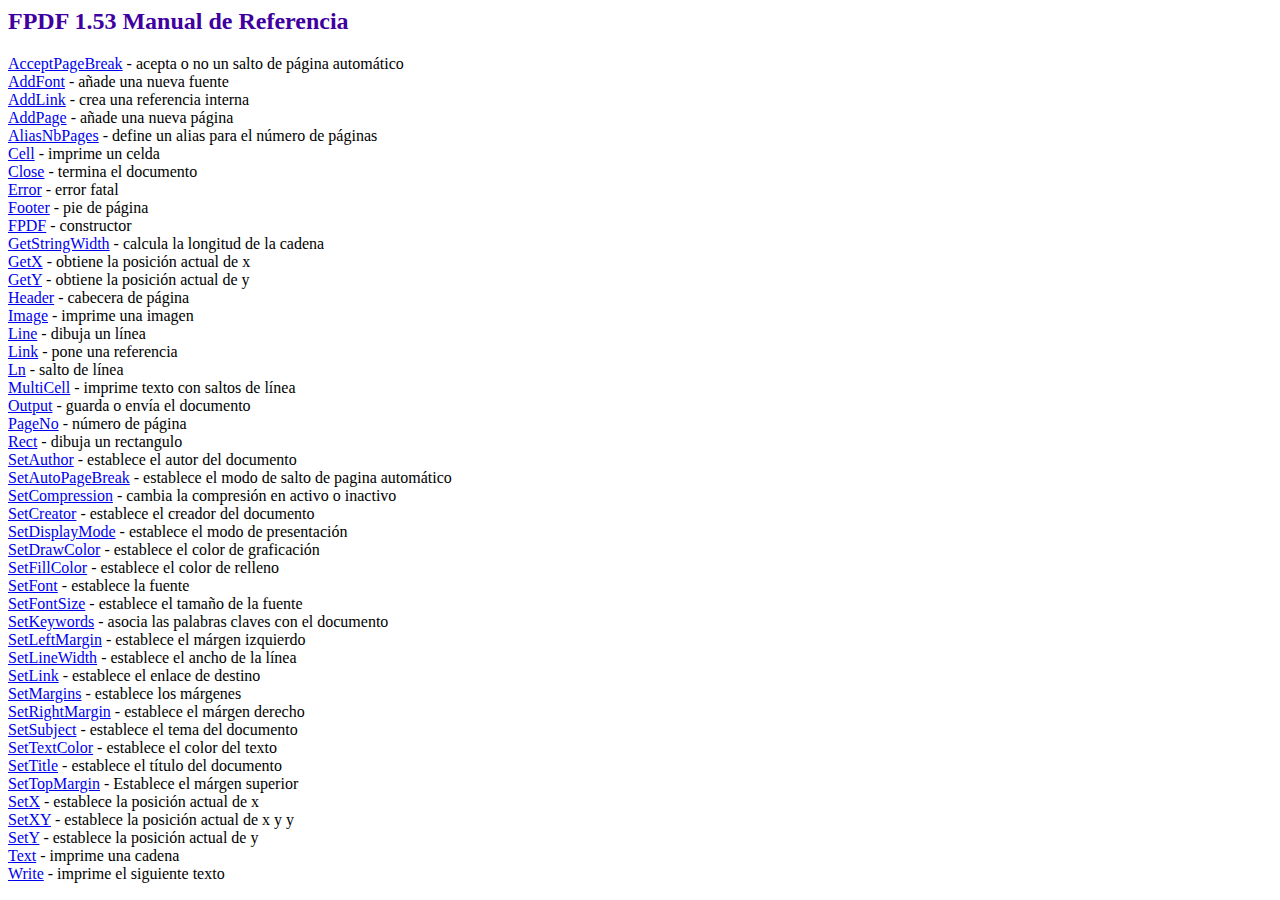
<file: fpdf/doc/index.htm>
<!DOCTYPE html PUBLIC "-//W3C//DTD HTML 4.01 Transitional//EN">
<HTML>
<HEAD>
<META HTTP-EQUIV="Content-Type" CONTENT="text/html; charset=ISO-8859-1">
<TITLE>FPDF 1.53 Manual de Referencia</TITLE>
<LINK TYPE="text/css" REL="stylesheet" HREF="../fpdf.css">
</HEAD>
<BODY>
<H2>FPDF 1.53 Manual de Referencia</H2>
<A HREF="acceptpagebreak.htm">AcceptPageBreak</A> - acepta o no un salto de p�gina autom�tico<BR>
<A HREF="addfont.htm">AddFont</A> - a�ade una nueva fuente<BR>
<A HREF="addlink.htm">AddLink</A> - crea una referencia interna<BR>
<A HREF="addpage.htm">AddPage</A> - a�ade una nueva p�gina<BR>
<A HREF="aliasnbpages.htm">AliasNbPages</A> - define un alias para el n�mero de p�ginas<BR>
<A HREF="cell.htm">Cell</A> - imprime un celda<BR>
<A HREF="close.htm">Close</A> - termina el documento<BR>
<A HREF="error.htm">Error</A> - error fatal<BR>
<A HREF="footer.htm">Footer</A> - pie de p�gina<BR>
<A HREF="fpdf.htm">FPDF</A> - constructor<BR>
<A HREF="getstringwidth.htm">GetStringWidth</A> - calcula la longitud de la cadena<BR>
<A HREF="getx.htm">GetX</A> - obtiene la posici�n actual de x<BR>
<A HREF="gety.htm">GetY</A> - obtiene la posici�n actual de y<BR>
<A HREF="header.htm">Header</A> - cabecera de p�gina<BR>
<A HREF="image.htm">Image</A> - imprime una imagen<BR>
<A HREF="line.htm">Line</A> - dibuja un l�nea<BR>
<A HREF="link.htm">Link</A> - pone una referencia<BR>
<A HREF="ln.htm">Ln</A> - salto de l�nea<BR>
<A HREF="multicell.htm">MultiCell</A> - imprime texto con saltos de l�nea<BR>
<A HREF="output.htm">Output</A> - guarda o env�a el documento<BR>
<A HREF="pageno.htm">PageNo</A> - n�mero de p�gina<BR>
<A HREF="rect.htm">Rect</A> - dibuja un rectangulo<BR>
<A HREF="setauthor.htm">SetAuthor</A> - establece el autor del documento<BR>
<A HREF="setautopagebreak.htm">SetAutoPageBreak</A> - establece el modo de salto de pagina autom�tico<BR>
<A HREF="setcompression.htm">SetCompression</A> - cambia la compresi�n en activo o inactivo<BR>
<A HREF="setcreator.htm">SetCreator</A> - establece el creador del documento<BR>
<A HREF="setdisplaymode.htm">SetDisplayMode</A> - establece el modo de presentaci�n<BR>
<A HREF="setdrawcolor.htm">SetDrawColor</A> - establece el color de graficaci�n<BR>
<A HREF="setfillcolor.htm">SetFillColor</A> - establece el color de relleno<BR>
<A HREF="setfont.htm">SetFont</A> - establece la fuente<BR>
<A HREF="setfontsize.htm">SetFontSize</A> - establece el tama�o de la fuente<BR>
<A HREF="setkeywords.htm">SetKeywords</A> - asocia las palabras claves con el documento<BR>
<A HREF="setleftmargin.htm">SetLeftMargin</A> - establece el m�rgen izquierdo<BR>
<A HREF="setlinewidth.htm">SetLineWidth</A> - establece el ancho de la l�nea<BR>
<A HREF="setlink.htm">SetLink</A> - establece el enlace de destino<BR>
<A HREF="setmargins.htm">SetMargins</A> - establece los m�rgenes<BR>
<A HREF="setrightmargin.htm">SetRightMargin</A> - establece el m�rgen derecho<BR>
<A HREF="setsubject.htm">SetSubject</A> - establece el tema del documento<BR>
<A HREF="settextcolor.htm">SetTextColor</A> - establece el color del texto<BR>
<A HREF="settitle.htm">SetTitle</A> - establece el t�tulo del documento<BR>
<A HREF="settopmargin.htm">SetTopMargin</A> - Establece el m�rgen superior<BR>
<A HREF="setx.htm">SetX</A> - establece la posici�n actual de x<BR>
<A HREF="setxy.htm">SetXY</A> - establece la posici�n actual de x y y<BR>
<A HREF="sety.htm">SetY</A> - establece la posici�n actual de y<BR>
<A HREF="text.htm">Text</A> - imprime una cadena<BR>
<A HREF="write.htm">Write</A> - imprime el siguiente texto<BR>
</BODY>
</HTML>
</file>
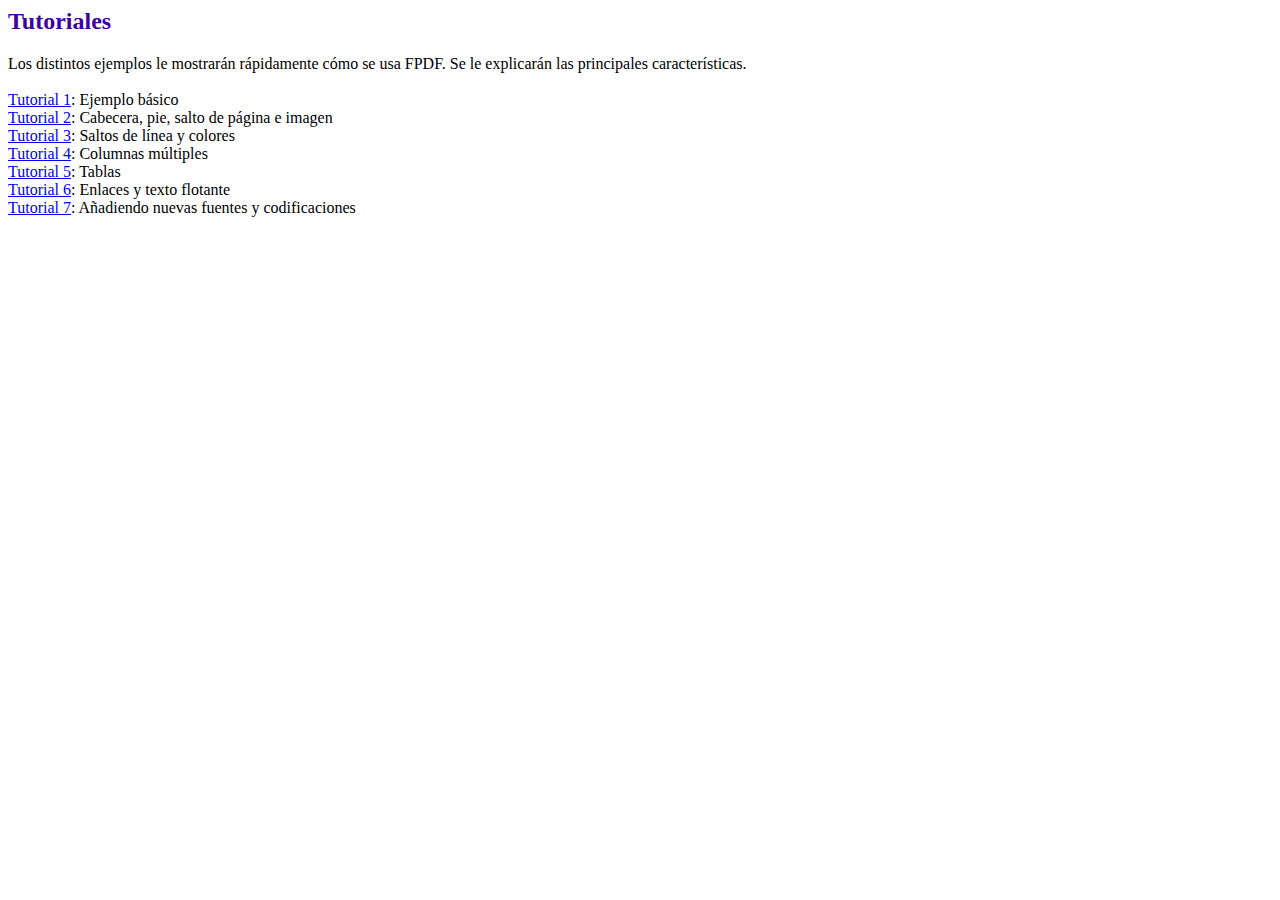
<file: fpdf/tutorial/index.htm>
<HTML>
<HEAD>
<META HTTP-EQUIV="Content-Type" CONTENT="text/html; charset=ISO-8859-1">
<TITLE>Tutoriales</TITLE>
<LINK TYPE="text/css" REL="stylesheet" HREF="../fpdf.css">
</HEAD>
<BODY>
<H2>Tutoriales</H2>
Los distintos ejemplos le mostrar�n r�pidamente c�mo se usa FPDF. Se le explicar�n las principales caracter�sticas.<BR><BR>
<A HREF="tuto1.htm">Tutorial 1</A>: Ejemplo b�sico<BR>
<A HREF="tuto2.htm">Tutorial 2</A>: Cabecera, pie, salto de p�gina e imagen<BR>
<A HREF="tuto3.htm">Tutorial 3</A>: Saltos de l�nea y colores<BR>
<A HREF="tuto4.htm">Tutorial 4</A>: Columnas m�ltiples<BR>
<A HREF="tuto5.htm">Tutorial 5</A>: Tablas<BR>
<A HREF="tuto6.htm">Tutorial 6</A>: Enlaces y texto flotante<BR>
<A HREF="tuto7.htm">Tutorial 7</A>: A�adiendo nuevas fuentes y codificaciones<BR>
</BODY>
</HTML>
</file>
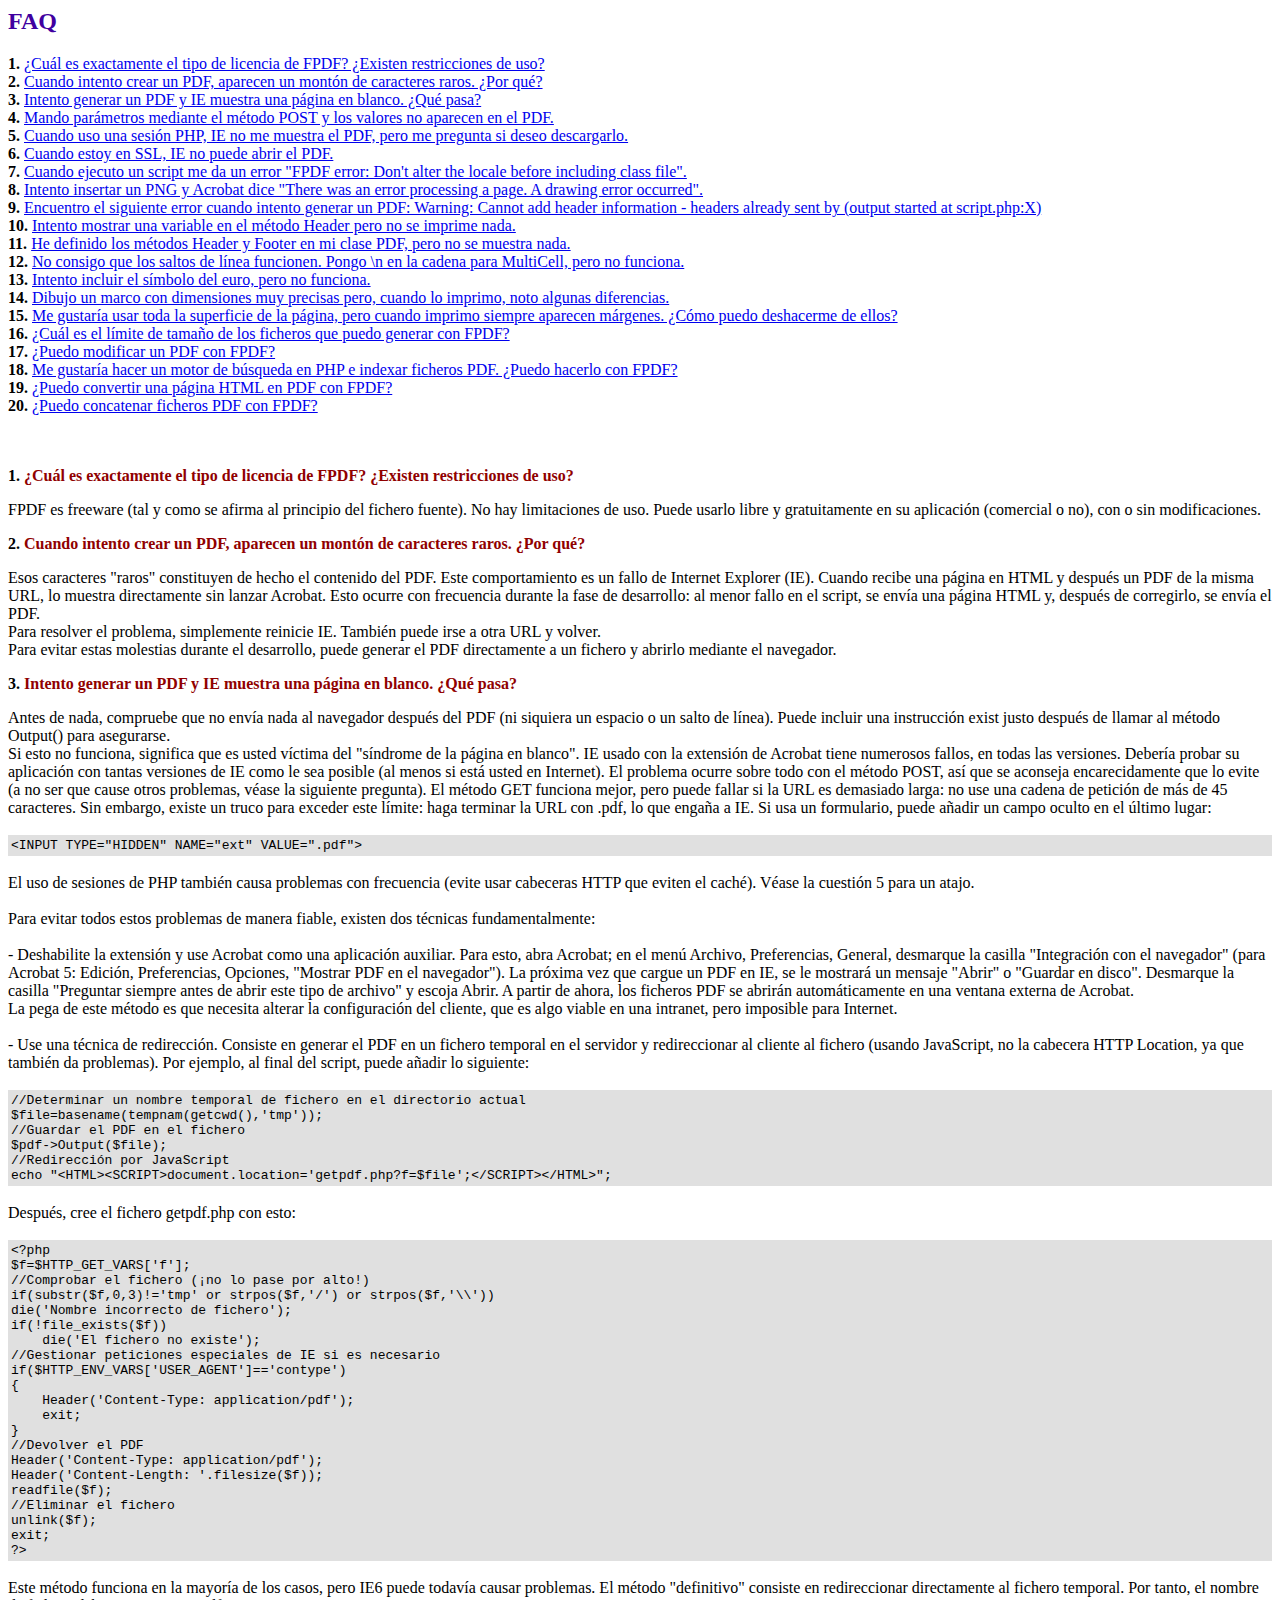
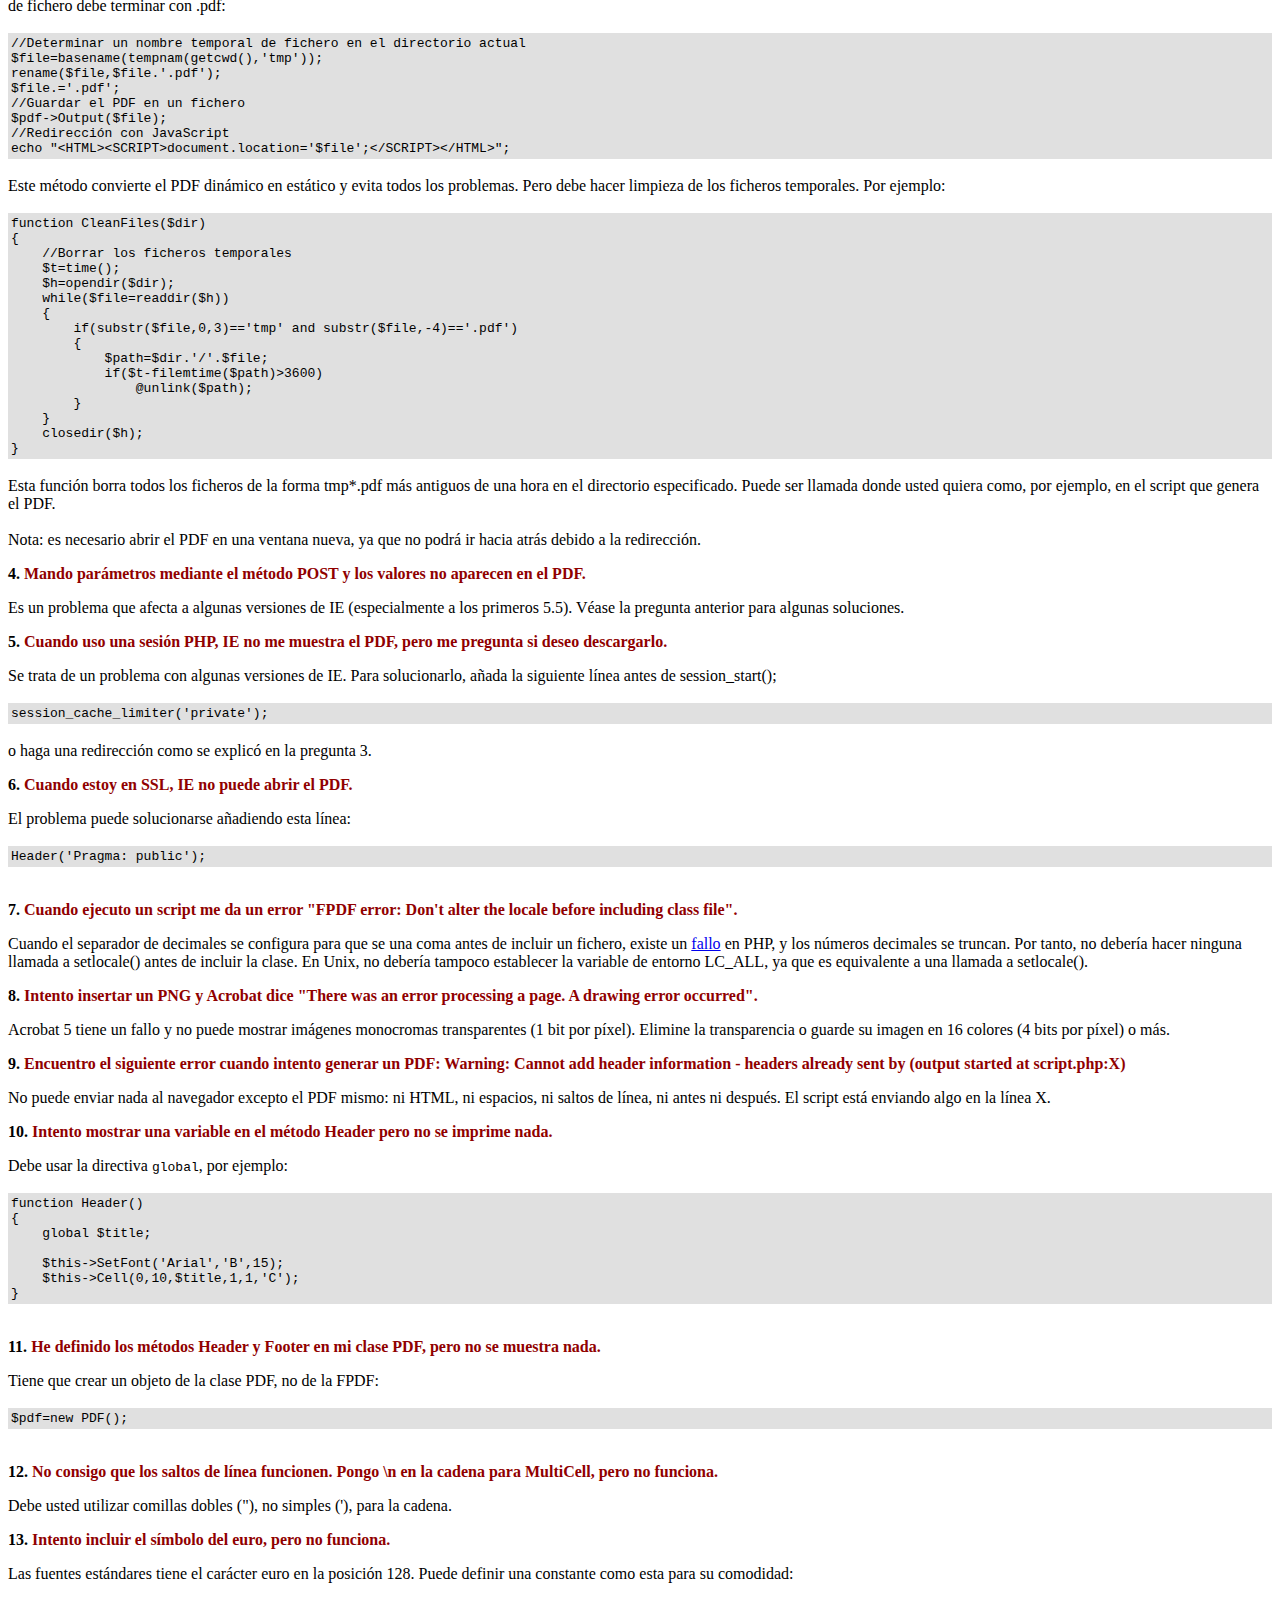
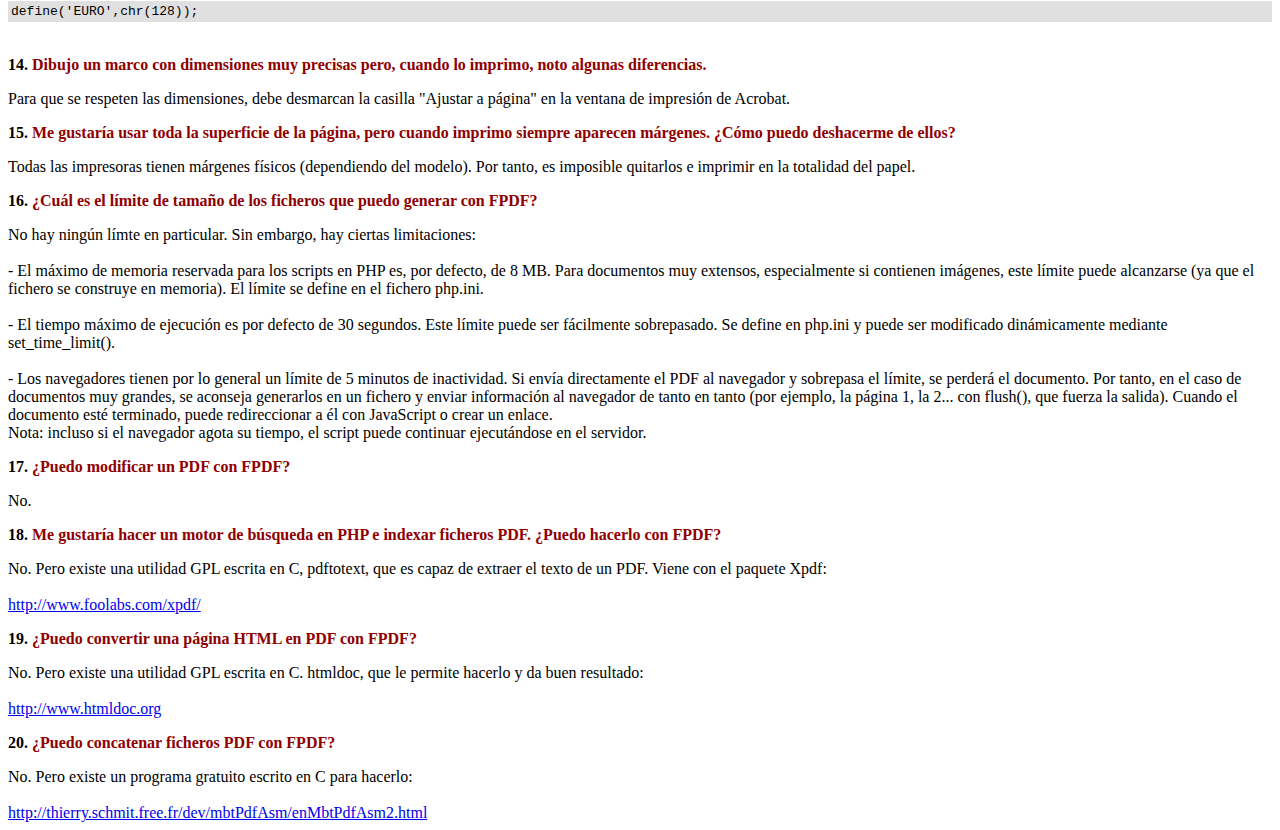
<file: fpdf/FAQ.htm>
<HTML>
<HEAD>
<META HTTP-EQUIV="Content-Type" CONTENT="text/html; charset=ISO-8859-1">
<TITLE>FAQ</TITLE>
<LINK TYPE="text/css" REL="stylesheet" HREF="fpdf.css">
</HEAD>
<BODY>
<H2>FAQ</H2>
<B>1.</B> <A HREF='#1'>�Cu�l es exactamente el tipo de licencia de FPDF? �Existen restricciones de uso?</A><BR>
<B>2.</B> <A HREF='#2'>Cuando intento crear un PDF, aparecen un mont�n de caracteres raros. �Por qu�?</A><BR>
<B>3.</B> <A HREF='#3'>Intento generar un PDF y IE muestra una p�gina en blanco. �Qu� pasa?</A><BR>
<B>4.</B> <A HREF='#4'>Mando par�metros mediante el m�todo POST y los valores no aparecen en el PDF.</A><BR>
<B>5.</B> <A HREF='#5'>Cuando uso una sesi�n PHP, IE no me muestra el PDF, pero me pregunta si deseo descargarlo.</A><BR>
<B>6.</B> <A HREF='#6'>Cuando estoy en SSL, IE no puede abrir el PDF.</A><BR>
<B>7.</B> <A HREF='#7'>Cuando ejecuto un script me da un error "FPDF error: Don't alter the locale before including class file".</A><BR>
<B>8.</B> <A HREF='#8'>Intento insertar un PNG y Acrobat dice "There was an error processing a page. A drawing error occurred".</A><BR>
<B>9.</B> <A HREF='#9'>Encuentro el siguiente error cuando intento generar un PDF: Warning: Cannot add header information - headers already sent by (output started at script.php:X)</A><BR>
<B>10.</B> <A HREF='#10'>Intento mostrar una variable en el m�todo Header pero no se imprime nada.</A><BR>
<B>11.</B> <A HREF='#11'>He definido los m�todos Header y Footer en mi clase PDF, pero no se muestra nada.</A><BR>
<B>12.</B> <A HREF='#12'>No consigo que los saltos de l�nea funcionen. Pongo \n en la cadena para MultiCell, pero no funciona.</A><BR>
<B>13.</B> <A HREF='#13'>Intento incluir el s�mbolo del euro, pero no funciona.</A><BR>
<B>14.</B> <A HREF='#14'>Dibujo un marco con dimensiones muy precisas pero, cuando lo imprimo, noto algunas diferencias.</A><BR>
<B>15.</B> <A HREF='#15'>Me gustar�a usar toda la superficie de la p�gina, pero cuando imprimo siempre aparecen m�rgenes. �C�mo puedo deshacerme de ellos?</A><BR>
<B>16.</B> <A HREF='#16'>�Cu�l es el l�mite de tama�o de los ficheros que puedo generar con FPDF?</A><BR>
<B>17.</B> <A HREF='#17'>�Puedo modificar un PDF con FPDF?</A><BR>
<B>18.</B> <A HREF='#18'>Me gustar�a hacer un motor de b�squeda en PHP e indexar ficheros PDF. �Puedo hacerlo con FPDF?</A><BR>
<B>19.</B> <A HREF='#19'>�Puedo convertir una p�gina HTML en PDF con FPDF?</A><BR>
<B>20.</B> <A HREF='#20'>�Puedo concatenar ficheros PDF con FPDF?</A><BR>
<BR><BR>
<P><A NAME='1'></A><B>1.</B> <FONT CLASS='st'>�Cu�l es exactamente el tipo de licencia de FPDF? �Existen restricciones de uso?</FONT></P>
FPDF es freeware (tal y como se afirma al principio del fichero fuente). No hay
limitaciones de uso. Puede usarlo libre y gratuitamente en su aplicaci�n (comercial o no), con
o sin modificaciones.
<P><A NAME='2'></A><B>2.</B> <FONT CLASS='st'>Cuando intento crear un PDF, aparecen un mont�n de caracteres raros. �Por qu�?</FONT></P>
Esos caracteres "raros" constituyen de hecho el contenido del PDF. Este comportamiento es un
fallo de Internet Explorer (IE). Cuando recibe una p�gina en HTML y despu�s un PDF de la misma
URL, lo muestra directamente sin lanzar Acrobat. Esto ocurre con frecuencia durante la fase
de desarrollo: al menor fallo en el script, se env�a una p�gina HTML y, despu�s de corregirlo,
se env�a el PDF.
<BR>
Para resolver el problema, simplemente reinicie IE. Tambi�n puede irse a otra URL y volver.
<BR>
Para evitar estas molestias durante el desarrollo, puede generar el PDF directamente a un fichero
y abrirlo mediante el navegador.
<P><A NAME='3'></A><B>3.</B> <FONT CLASS='st'>Intento generar un PDF y IE muestra una p�gina en blanco. �Qu� pasa?</FONT></P>
Antes de nada, compruebe que no env�a nada al navegador despu�s del PDF (ni siquiera un espacio
o un salto de l�nea). Puede incluir una instrucci�n exist justo despu�s de llamar al m�todo
Output() para asegurarse.
<BR>
Si esto no funciona, significa que es usted v�ctima del "s�ndrome de la p�gina en blanco". IE
usado con la extensi�n de Acrobat tiene numerosos fallos, en todas las versiones. Deber�a probar
su aplicaci�n con tantas versiones de IE como le sea posible (al menos si est� usted en Internet).
El problema ocurre sobre todo con el m�todo POST, as� que se aconseja encarecidamente que lo
evite (a no ser que cause otros problemas, v�ase la siguiente pregunta). El m�todo GET funciona
mejor, pero puede fallar si la URL es demasiado larga: no use una cadena de petici�n de m�s de
45 caracteres. Sin embargo, existe un truco para exceder este l�mite: haga terminar la URL con .pdf,
lo que enga�a a IE. Si usa un formulario, puede a�adir un campo oculto en el �ltimo lugar:
<BR>
<BR>
<TABLE WIDTH="100%" BGCOLOR="#E0E0E0"><TR><TD>
<TT>
&lt;INPUT TYPE=&quot;HIDDEN&quot; NAME=&quot;ext&quot; VALUE=&quot;.pdf&quot;&gt;
</TT>
</TD></TR></TABLE><BR>
El uso de sesiones de PHP tambi�n causa problemas con frecuencia (evite usar cabeceras HTTP que
eviten el cach�). V�ase la cuesti�n 5 para un atajo.
<BR>
<BR>
Para evitar todos estos problemas de manera fiable, existen dos t�cnicas fundamentalmente:
<BR>
<BR>
- Deshabilite la extensi�n y use Acrobat como una aplicaci�n auxiliar. Para esto, abra Acrobat;
en el men� Archivo, Preferencias, General, desmarque la casilla "Integraci�n con el navegador" (para
Acrobat 5: Edici�n, Preferencias, Opciones, "Mostrar PDF en el navegador"). La pr�xima vez que
cargue un PDF en IE, se le mostrar� un mensaje "Abrir" o "Guardar en disco". Desmarque la casilla
"Preguntar siempre antes de abrir este tipo de archivo" y escoja Abrir. A partir de ahora, los
ficheros PDF se abrir�n autom�ticamente en una ventana externa de Acrobat.
<BR>
La pega de este m�todo es que necesita alterar la configuraci�n del cliente, que es algo
viable en una intranet, pero imposible para Internet.
<BR>
<BR>
- Use una t�cnica de redirecci�n. Consiste en generar el PDF en un fichero temporal en el
servidor y redireccionar al cliente al fichero (usando JavaScript, no la cabecera HTTP Location,
ya que tambi�n da problemas). Por ejemplo, al final del script, puede a�adir lo siguiente:
<BR>
<BR>
<TABLE WIDTH="100%" BGCOLOR="#E0E0E0"><TR><TD>
<TT>
//Determinar un nombre temporal de fichero en el directorio actual<BR>
$file=basename(tempnam(getcwd(),'tmp'));<BR>
//Guardar el PDF en el fichero<BR>
$pdf-&gt;Output($file);<BR>
//Redirecci&oacute;n por JavaScript<BR>
echo &quot;&lt;HTML&gt;&lt;SCRIPT&gt;document.location='getpdf.php?f=$file';&lt;/SCRIPT&gt;&lt;/HTML&gt;&quot;;
</TT>
</TD></TR></TABLE><BR>
Despu�s, cree el fichero getpdf.php con esto:
<BR>
<BR>
<TABLE WIDTH="100%" BGCOLOR="#E0E0E0"><TR><TD>
<TT>
&lt;?php<BR>
$f=$HTTP_GET_VARS['f'];<BR>
//Comprobar el fichero (&iexcl;no lo pase por alto!)<BR>
if(substr($f,0,3)!='tmp' or strpos($f,'/') or strpos($f,'\\'))<BR>
  die('Nombre incorrecto de fichero');<BR>
if(!file_exists($f))<BR>
&nbsp;&nbsp;&nbsp;&nbsp;die('El fichero no existe');<BR>
//Gestionar peticiones especiales de IE si es necesario<BR>
if($HTTP_ENV_VARS['USER_AGENT']=='contype')<BR>
{<BR>
&nbsp;&nbsp;&nbsp;&nbsp;Header('Content-Type: application/pdf');<BR>
&nbsp;&nbsp;&nbsp;&nbsp;exit;<BR>
}<BR>
//Devolver el PDF<BR>
Header('Content-Type: application/pdf');<BR>
Header('Content-Length: '.filesize($f));<BR>
readfile($f);<BR>
//Eliminar el fichero<BR>
unlink($f);<BR>
exit;<BR>
?&gt;
</TT>
</TD></TR></TABLE><BR>
Este m�todo funciona en la mayor�a de los casos, pero IE6 puede todav�a causar problemas. El m�todo
"definitivo" consiste en redireccionar directamente al fichero temporal. Por tanto, el nombre de fichero
debe terminar con .pdf:
<BR>
<BR>
<TABLE WIDTH="100%" BGCOLOR="#E0E0E0"><TR><TD>
<TT>
//Determinar un nombre temporal de fichero en el directorio actual<BR>
$file=basename(tempnam(getcwd(),'tmp'));<BR>
rename($file,$file.'.pdf');<BR>
$file.='.pdf';<BR>
//Guardar el PDF en un fichero<BR>
$pdf-&gt;Output($file);<BR>
//Redirecci&oacute;n con JavaScript<BR>
echo &quot;&lt;HTML&gt;&lt;SCRIPT&gt;document.location='$file';&lt;/SCRIPT&gt;&lt;/HTML&gt;&quot;;
</TT>
</TD></TR></TABLE><BR>
Este m�todo convierte el PDF din�mico en est�tico y evita todos los problemas. Pero
debe hacer limpieza de los ficheros temporales. Por ejemplo:
<BR>
<BR>
<TABLE WIDTH="100%" BGCOLOR="#E0E0E0"><TR><TD>
<TT>
function CleanFiles($dir)<BR>
{<BR>
&nbsp;&nbsp;&nbsp;&nbsp;//Borrar los ficheros temporales<BR>
&nbsp;&nbsp;&nbsp;&nbsp;$t=time();<BR>
&nbsp;&nbsp;&nbsp;&nbsp;$h=opendir($dir);<BR>
&nbsp;&nbsp;&nbsp;&nbsp;while($file=readdir($h))<BR>
&nbsp;&nbsp;&nbsp;&nbsp;{<BR>
&nbsp;&nbsp;&nbsp;&nbsp;&nbsp;&nbsp;&nbsp;&nbsp;if(substr($file,0,3)=='tmp' and substr($file,-4)=='.pdf')<BR>
&nbsp;&nbsp;&nbsp;&nbsp;&nbsp;&nbsp;&nbsp;&nbsp;{<BR>
&nbsp;&nbsp;&nbsp;&nbsp;&nbsp;&nbsp;&nbsp;&nbsp;&nbsp;&nbsp;&nbsp;&nbsp;$path=$dir.'/'.$file;<BR>
&nbsp;&nbsp;&nbsp;&nbsp;&nbsp;&nbsp;&nbsp;&nbsp;&nbsp;&nbsp;&nbsp;&nbsp;if($t-filemtime($path)&gt;3600)<BR>
&nbsp;&nbsp;&nbsp;&nbsp;&nbsp;&nbsp;&nbsp;&nbsp;&nbsp;&nbsp;&nbsp;&nbsp;&nbsp;&nbsp;&nbsp;&nbsp;@unlink($path);<BR>
&nbsp;&nbsp;&nbsp;&nbsp;&nbsp;&nbsp;&nbsp;&nbsp;}<BR>
&nbsp;&nbsp;&nbsp;&nbsp;}<BR>
&nbsp;&nbsp;&nbsp;&nbsp;closedir($h);<BR>
}
</TT>
</TD></TR></TABLE><BR>
Esta funci�n borra todos los ficheros de la forma tmp*.pdf m�s antiguos de una hora en el
directorio especificado. Puede ser llamada donde usted quiera como, por ejemplo, en el script
que genera el PDF.
<BR>
<BR>
Nota: es necesario abrir el PDF en una ventana nueva, ya que no podr� ir hacia atr�s debido a
la redirecci�n.
<P><A NAME='4'></A><B>4.</B> <FONT CLASS='st'>Mando par�metros mediante el m�todo POST y los valores no aparecen en el PDF.</FONT></P>
Es un problema que afecta a algunas versiones de IE (especialmente a los primeros 5.5). V�ase
la pregunta anterior para algunas soluciones.
<P><A NAME='5'></A><B>5.</B> <FONT CLASS='st'>Cuando uso una sesi�n PHP, IE no me muestra el PDF, pero me pregunta si deseo descargarlo.</FONT></P>
Se trata de un problema con algunas versiones de IE. Para solucionarlo, a�ada la siguiente l�nea
antes de session_start();
<BR>
<BR>
<TABLE WIDTH="100%" BGCOLOR="#E0E0E0"><TR><TD>
<TT>
session_cache_limiter('private');
</TT>
</TD></TR></TABLE><BR>
o haga una redirecci�n como se explic� en la pregunta 3.
<P><A NAME='6'></A><B>6.</B> <FONT CLASS='st'>Cuando estoy en SSL, IE no puede abrir el PDF.</FONT></P>
El problema puede solucionarse a�adiendo esta l�nea:
<BR>
<BR>
<TABLE WIDTH="100%" BGCOLOR="#E0E0E0"><TR><TD>
<TT>
Header('Pragma: public');
</TT>
</TD></TR></TABLE><BR>

<P><A NAME='7'></A><B>7.</B> <FONT CLASS='st'>Cuando ejecuto un script me da un error "FPDF error: Don't alter the locale before including class file".</FONT></P>
Cuando el separador de decimales se configura para que se una coma antes de incluir un fichero,
existe un <A HREF="http://bugs.php.net/bug.php?id=17105" TARGET="_blank">fallo</A> en PHP,
y los n�meros decimales se truncan. Por tanto, no deber�a hacer ninguna llamada a setlocale()
antes de incluir la clase. En Unix, no deber�a tampoco establecer la variable de entorno
LC_ALL, ya que es equivalente a una llamada a setlocale().
<P><A NAME='8'></A><B>8.</B> <FONT CLASS='st'>Intento insertar un PNG y Acrobat dice "There was an error processing a page. A drawing error occurred".</FONT></P>
Acrobat 5 tiene un fallo y no puede mostrar im�genes monocromas transparentes (1 bit por p�xel).
Elimine la transparencia o guarde su imagen en 16 colores (4 bits por p�xel) o m�s.
<P><A NAME='9'></A><B>9.</B> <FONT CLASS='st'>Encuentro el siguiente error cuando intento generar un PDF: Warning: Cannot add header information - headers already sent by (output started at script.php:X)</FONT></P>
No puede enviar nada al navegador excepto el PDF mismo: ni HTML, ni espacios, ni saltos de l�nea,
ni antes ni despu�s. El script est� enviando algo en la l�nea X.
<P><A NAME='10'></A><B>10.</B> <FONT CLASS='st'>Intento mostrar una variable en el m�todo Header pero no se imprime nada.</FONT></P>
Debe usar la directiva <TT>global</TT>, por ejemplo:
<BR>
<BR>
<TABLE WIDTH="100%" BGCOLOR="#E0E0E0"><TR><TD>
<TT>
function Header()<BR>
{<BR>
&nbsp;&nbsp;&nbsp;&nbsp;global $title;<BR>
<BR>
&nbsp;&nbsp;&nbsp;&nbsp;$this-&gt;SetFont('Arial','B',15);<BR>
&nbsp;&nbsp;&nbsp;&nbsp;$this-&gt;Cell(0,10,$title,1,1,'C');<BR>
}
</TT>
</TD></TR></TABLE><BR>

<P><A NAME='11'></A><B>11.</B> <FONT CLASS='st'>He definido los m�todos Header y Footer en mi clase PDF, pero no se muestra nada.</FONT></P>
Tiene que crear un objeto de la clase PDF, no de la FPDF:
<BR>
<BR>
<TABLE WIDTH="100%" BGCOLOR="#E0E0E0"><TR><TD>
<TT>
$pdf=new PDF();
</TT>
</TD></TR></TABLE><BR>

<P><A NAME='12'></A><B>12.</B> <FONT CLASS='st'>No consigo que los saltos de l�nea funcionen. Pongo \n en la cadena para MultiCell, pero no funciona.</FONT></P>
Debe usted utilizar comillas dobles ("), no simples ('), para la cadena.
<P><A NAME='13'></A><B>13.</B> <FONT CLASS='st'>Intento incluir el s�mbolo del euro, pero no funciona.</FONT></P>
Las fuentes est�ndares tiene el car�cter euro en la posici�n 128. Puede definir una constante
como esta para su comodidad:
<BR>
<BR>
<TABLE WIDTH="100%" BGCOLOR="#E0E0E0"><TR><TD>
<TT>
define('EURO',chr(128));
</TT>
</TD></TR></TABLE><BR>

<P><A NAME='14'></A><B>14.</B> <FONT CLASS='st'>Dibujo un marco con dimensiones muy precisas pero, cuando lo imprimo, noto algunas diferencias.</FONT></P>
Para que se respeten las dimensiones, debe desmarcan la casilla "Ajustar a p�gina" en la ventana de impresi�n de Acrobat.
<P><A NAME='15'></A><B>15.</B> <FONT CLASS='st'>Me gustar�a usar toda la superficie de la p�gina, pero cuando imprimo siempre aparecen m�rgenes. �C�mo puedo deshacerme de ellos?</FONT></P>
Todas las impresoras tienen m�rgenes f�sicos (dependiendo del modelo). Por tanto, es imposible quitarlos
e imprimir en la totalidad del papel.
<P><A NAME='16'></A><B>16.</B> <FONT CLASS='st'>�Cu�l es el l�mite de tama�o de los ficheros que puedo generar con FPDF?</FONT></P>
No hay ning�n l�mte en particular. Sin embargo, hay ciertas limitaciones:
<BR>
<BR>
- El m�ximo de memoria reservada para los scripts en PHP es, por defecto, de 8 MB. Para documentos
muy extensos, especialmente si contienen im�genes, este l�mite puede alcanzarse (ya que el fichero
se construye en memoria). El l�mite se define en el fichero php.ini.
<BR>
<BR>
- El tiempo m�ximo de ejecuci�n es por defecto de 30 segundos. Este l�mite puede ser f�cilmente
sobrepasado. Se define en php.ini y puede ser modificado din�micamente mediante set_time_limit().
<BR>
<BR>
- Los navegadores tienen por lo general un l�mite de 5 minutos de inactividad. Si env�a directamente
el PDF al navegador y sobrepasa el l�mite, se perder� el documento. Por tanto, en el caso de documentos
muy grandes, se aconseja generarlos en un fichero y enviar informaci�n al navegador de tanto en tanto (por
ejemplo, la p�gina 1, la 2... con flush(), que fuerza la salida). Cuando el documento est� terminado,
puede redireccionar a �l con JavaScript o crear un enlace.
<BR>
Nota: incluso si el navegador agota su tiempo, el script puede continuar ejecut�ndose en el servidor.
<P><A NAME='17'></A><B>17.</B> <FONT CLASS='st'>�Puedo modificar un PDF con FPDF?</FONT></P>
No.
<P><A NAME='18'></A><B>18.</B> <FONT CLASS='st'>Me gustar�a hacer un motor de b�squeda en PHP e indexar ficheros PDF. �Puedo hacerlo con FPDF?</FONT></P>
No. Pero existe una utilidad GPL escrita en C, pdftotext, que es capaz de extraer el texto de
un PDF. Viene con el paquete Xpdf:
<BR>
<BR>
<A HREF="http://www.foolabs.com/xpdf/" TARGET="_blank">http://www.foolabs.com/xpdf/</A>
<P><A NAME='19'></A><B>19.</B> <FONT CLASS='st'>�Puedo convertir una p�gina HTML en PDF con FPDF?</FONT></P>
No. Pero existe una utilidad GPL escrita en C. htmldoc, que le permite hacerlo y da buen resultado:
<BR>
<BR>
<A HREF="http://www.htmldoc.org" TARGET="_blank">http://www.htmldoc.org</A>
<P><A NAME='20'></A><B>20.</B> <FONT CLASS='st'>�Puedo concatenar ficheros PDF con FPDF?</FONT></P>
No. Pero existe un programa gratuito escrito en C para hacerlo:
<BR>
<BR>
<A HREF="http://thierry.schmit.free.fr/dev/mbtPdfAsm/enMbtPdfAsm2.html" TARGET="_blank">http://thierry.schmit.free.fr/dev/mbtPdfAsm/enMbtPdfAsm2.html</A>
</BODY>
</HTML>
</file>
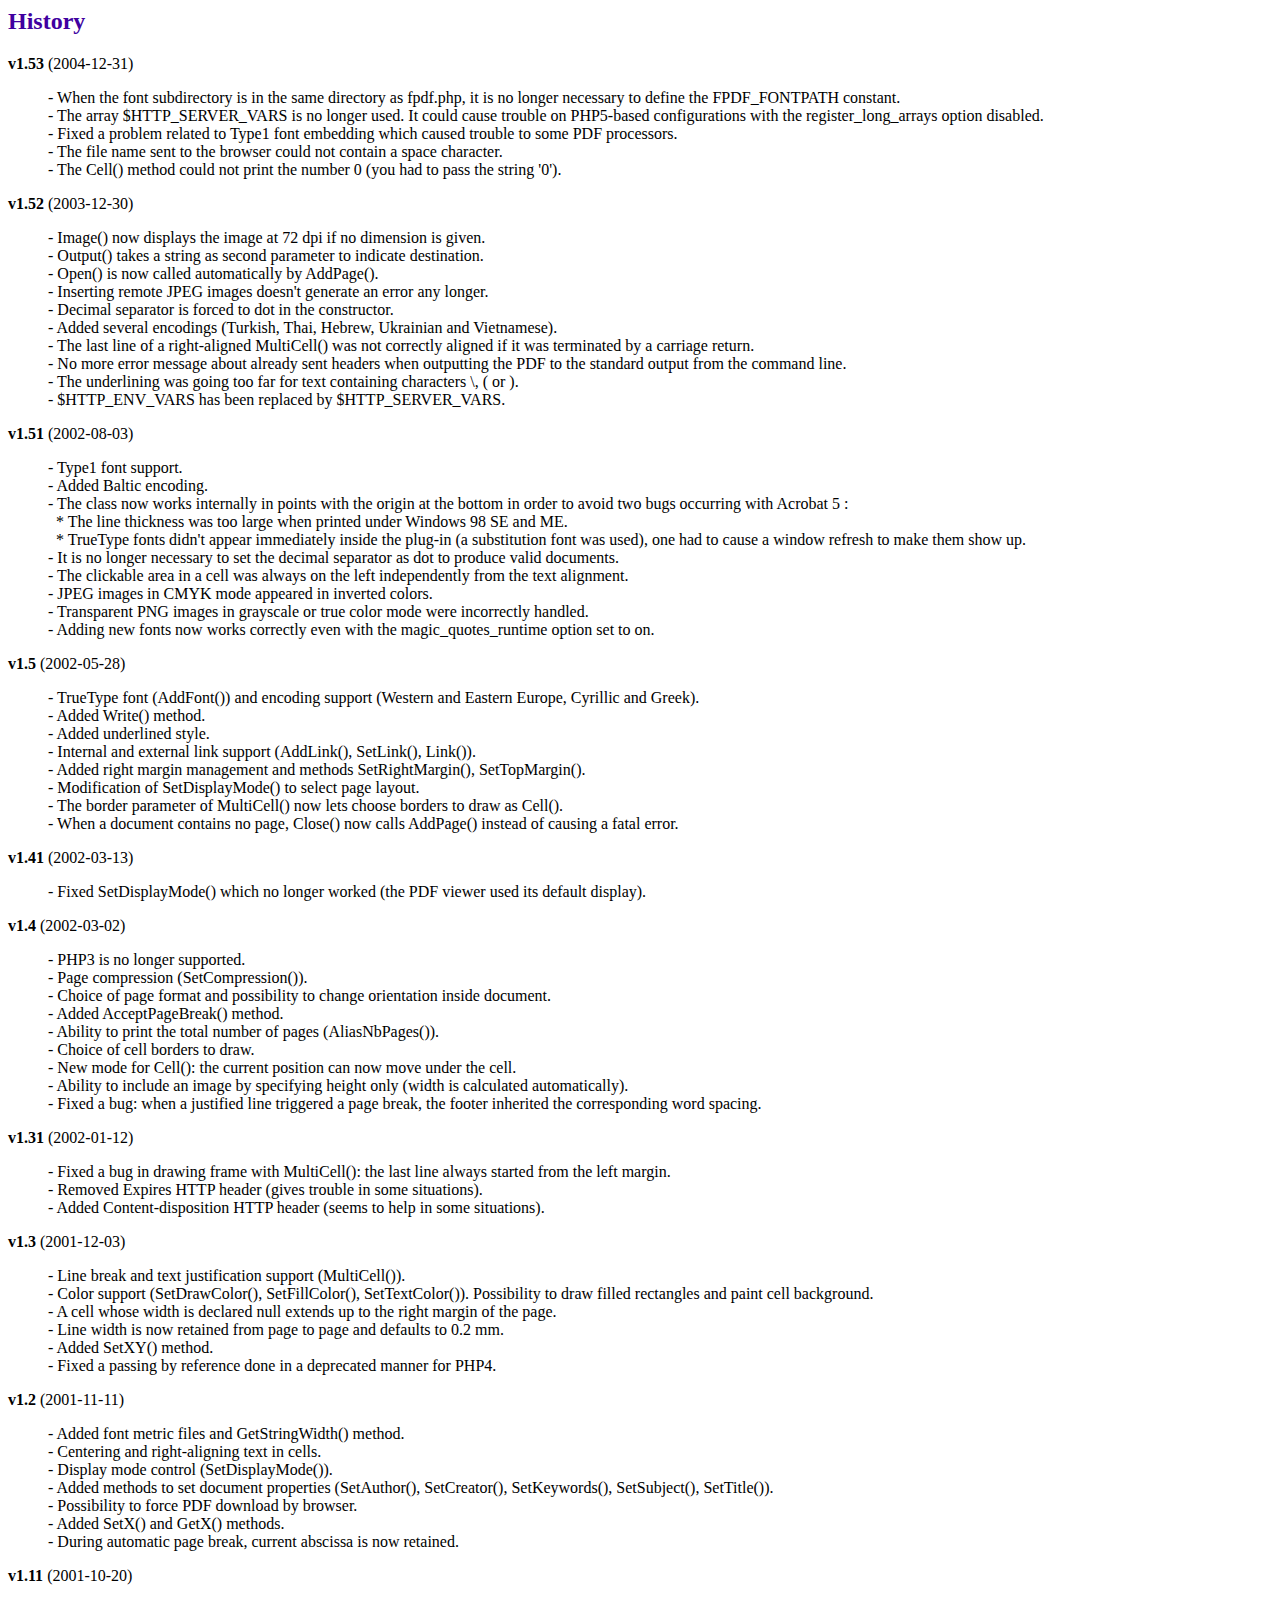
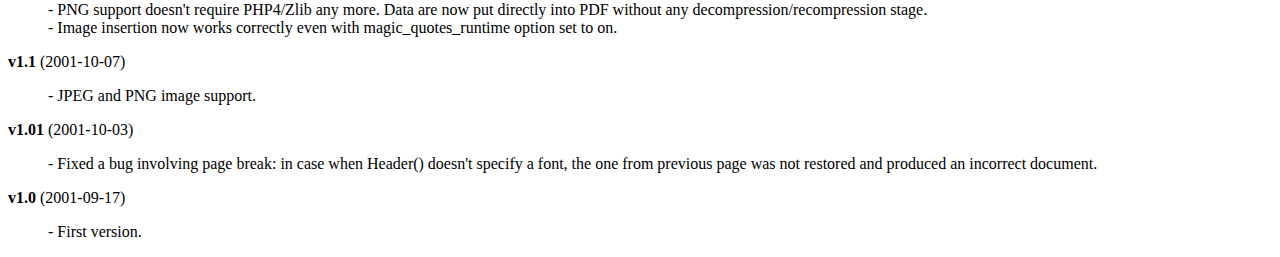
<file: fpdf/histo.htm>
<HTML>
<HEAD>
<META HTTP-EQUIV="Content-Type" CONTENT="text/html; charset=ISO-8859-1">
<TITLE>History</TITLE>
<LINK TYPE="text/css" REL="stylesheet" HREF="fpdf.css">
</HEAD>
<BODY>
<H2>History</H2>
<B>v1.53</B> (2004-12-31)
<BLOCKQUOTE>
- When the font subdirectory is in the same directory as fpdf.php, it is no longer necessary to define the FPDF_FONTPATH constant.<BR>
- The array $HTTP_SERVER_VARS is no longer used. It could cause trouble on PHP5-based configurations with the register_long_arrays option disabled.<BR>
- Fixed a problem related to Type1 font embedding which caused trouble to some PDF processors.<BR>
- The file name sent to the browser could not contain a space character.<BR>
- The Cell() method could not print the number 0 (you had to pass the string '0').<BR>
</BLOCKQUOTE>
<B>v1.52</B> (2003-12-30)
<BLOCKQUOTE>
- Image() now displays the image at 72 dpi if no dimension is given.<BR>
- Output() takes a string as second parameter to indicate destination.<BR>
- Open() is now called automatically by AddPage().<BR>
- Inserting remote JPEG images doesn't generate an error any longer.<BR>
- Decimal separator is forced to dot in the constructor.<BR>
- Added several encodings (Turkish, Thai, Hebrew, Ukrainian and Vietnamese).<BR>
- The last line of a right-aligned MultiCell() was not correctly aligned if it was terminated by a carriage return.<BR>
- No more error message about already sent headers when outputting the PDF to the standard output from the command line.<BR>
- The underlining was going too far for text containing characters \, ( or ).<BR>
- $HTTP_ENV_VARS has been replaced by $HTTP_SERVER_VARS.<BR>
</BLOCKQUOTE>
<B>v1.51</B> (2002-08-03)
<BLOCKQUOTE>
- Type1 font support.<BR>
- Added Baltic encoding.<BR>
- The class now works internally in points with the origin at the bottom in order to avoid two bugs occurring with Acrobat 5 :<BR>&nbsp;&nbsp;* The line thickness was too large when printed under Windows 98 SE and ME.<BR>&nbsp;&nbsp;* TrueType fonts didn't appear immediately inside the plug-in (a substitution font was used), one had to cause a window refresh to make them show up.<BR>
- It is no longer necessary to set the decimal separator as dot to produce valid documents.<BR>
- The clickable area in a cell was always on the left independently from the text alignment.<BR>
- JPEG images in CMYK mode appeared in inverted colors.<BR>
- Transparent PNG images in grayscale or true color mode were incorrectly handled.<BR>
- Adding new fonts now works correctly even with the magic_quotes_runtime option set to on.<BR>
</BLOCKQUOTE>
<B>v1.5</B> (2002-05-28)
<BLOCKQUOTE>
- TrueType font (AddFont()) and encoding support (Western and Eastern Europe, Cyrillic and Greek).<BR>
- Added Write() method.<BR>
- Added underlined style.<BR>
- Internal and external link support (AddLink(), SetLink(), Link()).<BR>
- Added right margin management and methods SetRightMargin(), SetTopMargin().<BR>
- Modification of SetDisplayMode() to select page layout.<BR>
- The border parameter of MultiCell() now lets choose borders to draw as Cell().<BR>
- When a document contains no page, Close() now calls AddPage() instead of causing a fatal error.<BR>
</BLOCKQUOTE>
<B>v1.41</B> (2002-03-13)
<BLOCKQUOTE>
- Fixed SetDisplayMode() which no longer worked (the PDF viewer used its default display).<BR>
</BLOCKQUOTE>
<B>v1.4</B> (2002-03-02)
<BLOCKQUOTE>
- PHP3 is no longer supported.<BR>
- Page compression (SetCompression()).<BR>
- Choice of page format and possibility to change orientation inside document.<BR>
- Added AcceptPageBreak() method.<BR>
- Ability to print the total number of pages (AliasNbPages()).<BR>
- Choice of cell borders to draw.<BR>
- New mode for Cell(): the current position can now move under the cell.<BR>
- Ability to include an image by specifying height only (width is calculated automatically).<BR>
- Fixed a bug: when a justified line triggered a page break, the footer inherited the corresponding word spacing.<BR>
</BLOCKQUOTE>
<B>v1.31</B> (2002-01-12)
<BLOCKQUOTE>
- Fixed a bug in drawing frame with MultiCell(): the last line always started from the left margin.<BR>
- Removed Expires HTTP header (gives trouble in some situations).<BR>
- Added Content-disposition HTTP header (seems to help in some situations).<BR>
</BLOCKQUOTE>
<B>v1.3</B> (2001-12-03)
<BLOCKQUOTE>
- Line break and text justification support (MultiCell()).<BR>
- Color support (SetDrawColor(), SetFillColor(), SetTextColor()). Possibility to draw filled rectangles and paint cell background.<BR>
- A cell whose width is declared null extends up to the right margin of the page.<BR>
- Line width is now retained from page to page and defaults to 0.2 mm.<BR>
- Added SetXY() method.<BR>
- Fixed a passing by reference done in a deprecated manner for PHP4.<BR>
</BLOCKQUOTE>
<B>v1.2</B> (2001-11-11)
<BLOCKQUOTE>
- Added font metric files and GetStringWidth() method.<BR>
- Centering and right-aligning text in cells.<BR>
- Display mode control (SetDisplayMode()).<BR>
- Added methods to set document properties (SetAuthor(), SetCreator(), SetKeywords(), SetSubject(), SetTitle()).<BR>
- Possibility to force PDF download by browser.<BR>
- Added SetX() and GetX() methods.<BR>
- During automatic page break, current abscissa is now retained.<BR>
</BLOCKQUOTE>
<B>v1.11</B> (2001-10-20)
<BLOCKQUOTE>
- PNG support doesn't require PHP4/Zlib any more. Data are now put directly into PDF without any decompression/recompression stage.<BR>
- Image insertion now works correctly even with magic_quotes_runtime option set to on.<BR>
</BLOCKQUOTE>
<B>v1.1</B> (2001-10-07)
<BLOCKQUOTE>
- JPEG and PNG image support.<BR>
</BLOCKQUOTE>
<B>v1.01</B> (2001-10-03)
<BLOCKQUOTE>
- Fixed a bug involving page break: in case when Header() doesn't specify a font, the one from previous page was not restored and produced an incorrect document.<BR>
</BLOCKQUOTE>
<B>v1.0</B> (2001-09-17)
<BLOCKQUOTE>
- First version.<BR>
</BLOCKQUOTE>
</BODY>
</HTML>
</file>
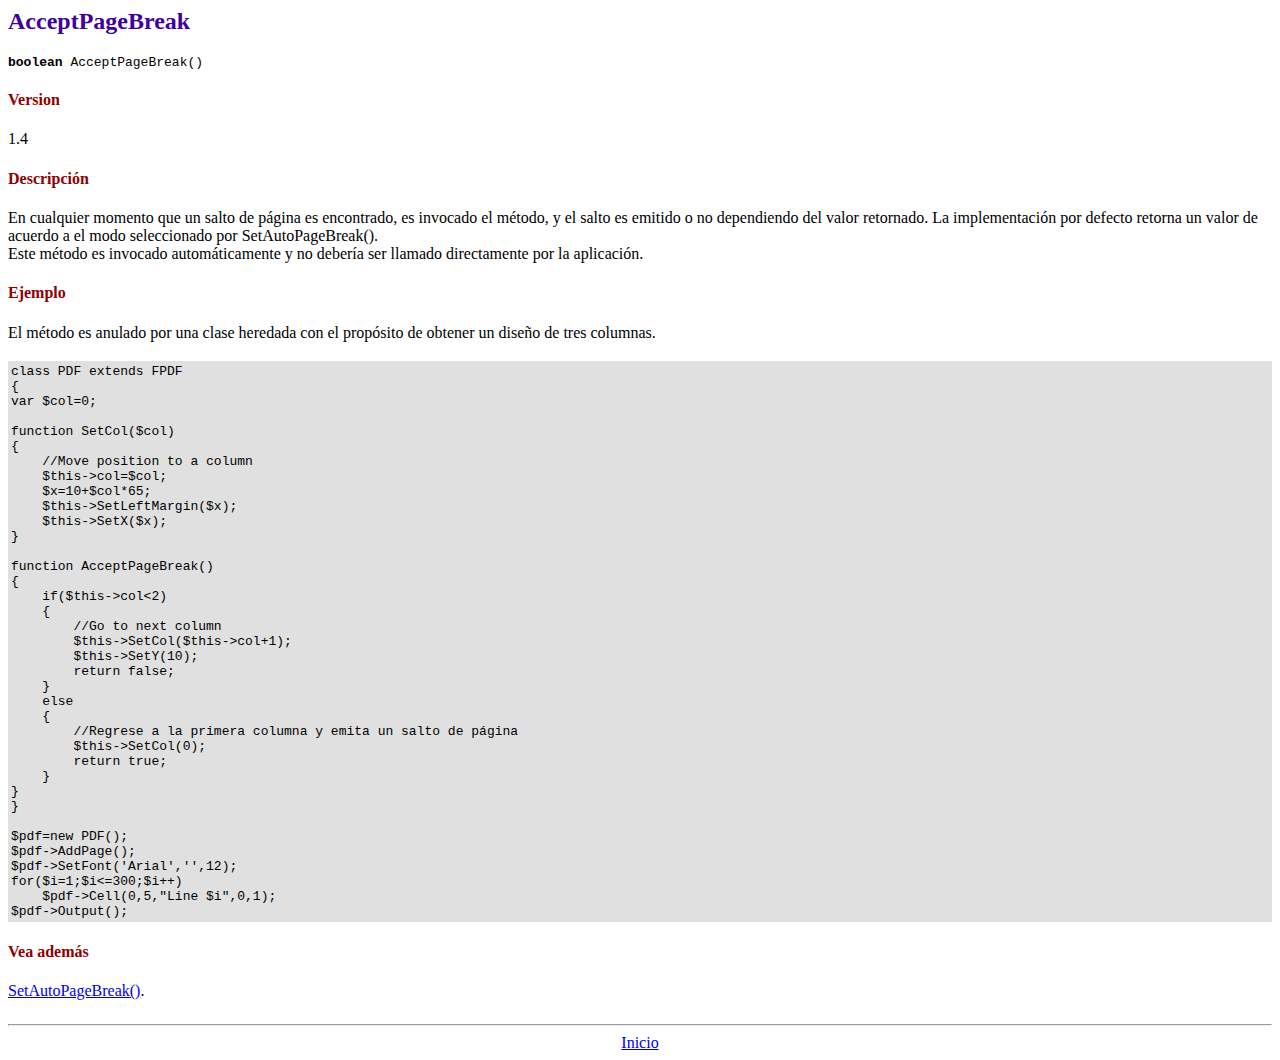
<file: fpdf/doc/acceptpagebreak.htm>
<!DOCTYPE html PUBLIC "-//W3C//DTD HTML 4.01 Transitional//EN">
<HTML>
<HEAD>
<META HTTP-EQUIV="Content-Type" CONTENT="text/html; charset=ISO-8859-1">
<TITLE>AcceptPageBreak</TITLE>
<LINK TYPE="text/css" REL="stylesheet" HREF="../fpdf.css">
</HEAD>
<BODY>
<H2>AcceptPageBreak</H2>
<TT><B>boolean</B> AcceptPageBreak()</TT>
<H4 CLASS='st'>Version</H4>
1.4
<H4 CLASS='st'>Descripci�n</H4>
En cualquier momento que un salto de p�gina es encontrado, es invocado el m�todo, y el salto es emitido o no dependiendo
del valor retornado. La implementaci�n por defecto retorna un valor de acuerdo a el modo seleccionado por SetAutoPageBreak().
<BR>
Este m�todo es invocado autom�ticamente y no deber�a ser llamado directamente por la aplicaci�n.
<H4 CLASS='st'>Ejemplo</H4>
El m�todo es anulado por una clase heredada con el prop�sito de obtener un dise�o de tres columnas.
<DIV STYLE="background-color:#E0E0E0; padding:3px; margin-top:1.2em; margin-bottom:1.2em">
<TT>
class PDF extends FPDF<BR>
{<BR>
var $col=0;<BR>
<BR>
function SetCol($col)<BR>
{<BR>
&nbsp;&nbsp;&nbsp;&nbsp;//Move position to a column<BR>
&nbsp;&nbsp;&nbsp;&nbsp;$this-&gt;col=$col;<BR>
&nbsp;&nbsp;&nbsp;&nbsp;$x=10+$col*65;<BR>
&nbsp;&nbsp;&nbsp;&nbsp;$this-&gt;SetLeftMargin($x);<BR>
&nbsp;&nbsp;&nbsp;&nbsp;$this-&gt;SetX($x);<BR>
}<BR>
<BR>
function AcceptPageBreak()<BR>
{<BR>
&nbsp;&nbsp;&nbsp;&nbsp;if($this-&gt;col&lt;2)<BR>
&nbsp;&nbsp;&nbsp;&nbsp;{<BR>
&nbsp;&nbsp;&nbsp;&nbsp;&nbsp;&nbsp;&nbsp;&nbsp;//Go to next column<BR>
&nbsp;&nbsp;&nbsp;&nbsp;&nbsp;&nbsp;&nbsp;&nbsp;$this-&gt;SetCol($this-&gt;col+1);<BR>
&nbsp;&nbsp;&nbsp;&nbsp;&nbsp;&nbsp;&nbsp;&nbsp;$this-&gt;SetY(10);<BR>
&nbsp;&nbsp;&nbsp;&nbsp;&nbsp;&nbsp;&nbsp;&nbsp;return false;<BR>
&nbsp;&nbsp;&nbsp;&nbsp;}<BR>
&nbsp;&nbsp;&nbsp;&nbsp;else<BR>
&nbsp;&nbsp;&nbsp;&nbsp;{<BR>
&nbsp;&nbsp;&nbsp;&nbsp;&nbsp;&nbsp;&nbsp;&nbsp;//Regrese a la primera columna y emita un salto de p�gina<BR>
&nbsp;&nbsp;&nbsp;&nbsp;&nbsp;&nbsp;&nbsp;&nbsp;$this-&gt;SetCol(0);<BR>
&nbsp;&nbsp;&nbsp;&nbsp;&nbsp;&nbsp;&nbsp;&nbsp;return true;<BR>
&nbsp;&nbsp;&nbsp;&nbsp;}<BR>
}<BR>
}<BR>
<BR>
$pdf=new PDF();<BR>
$pdf-&gt;AddPage();<BR>
$pdf-&gt;SetFont('Arial','',12);<BR>
for($i=1;$i&lt;=300;$i++)<BR>
&nbsp;&nbsp;&nbsp;&nbsp;$pdf-&gt;Cell(0,5,&quot;Line $i&quot;,0,1);<BR>
$pdf-&gt;Output();
</TT>
</DIV>
<H4 CLASS='st'>Vea adem�s</H4>
<A HREF="setautopagebreak.htm">SetAutoPageBreak()</A>.
<HR STYLE="margin-top:1.5em">
<DIV STYLE="text-align:center"><A HREF="index.htm">Inicio</A></DIV>
</BODY>
</HTML>
</file>
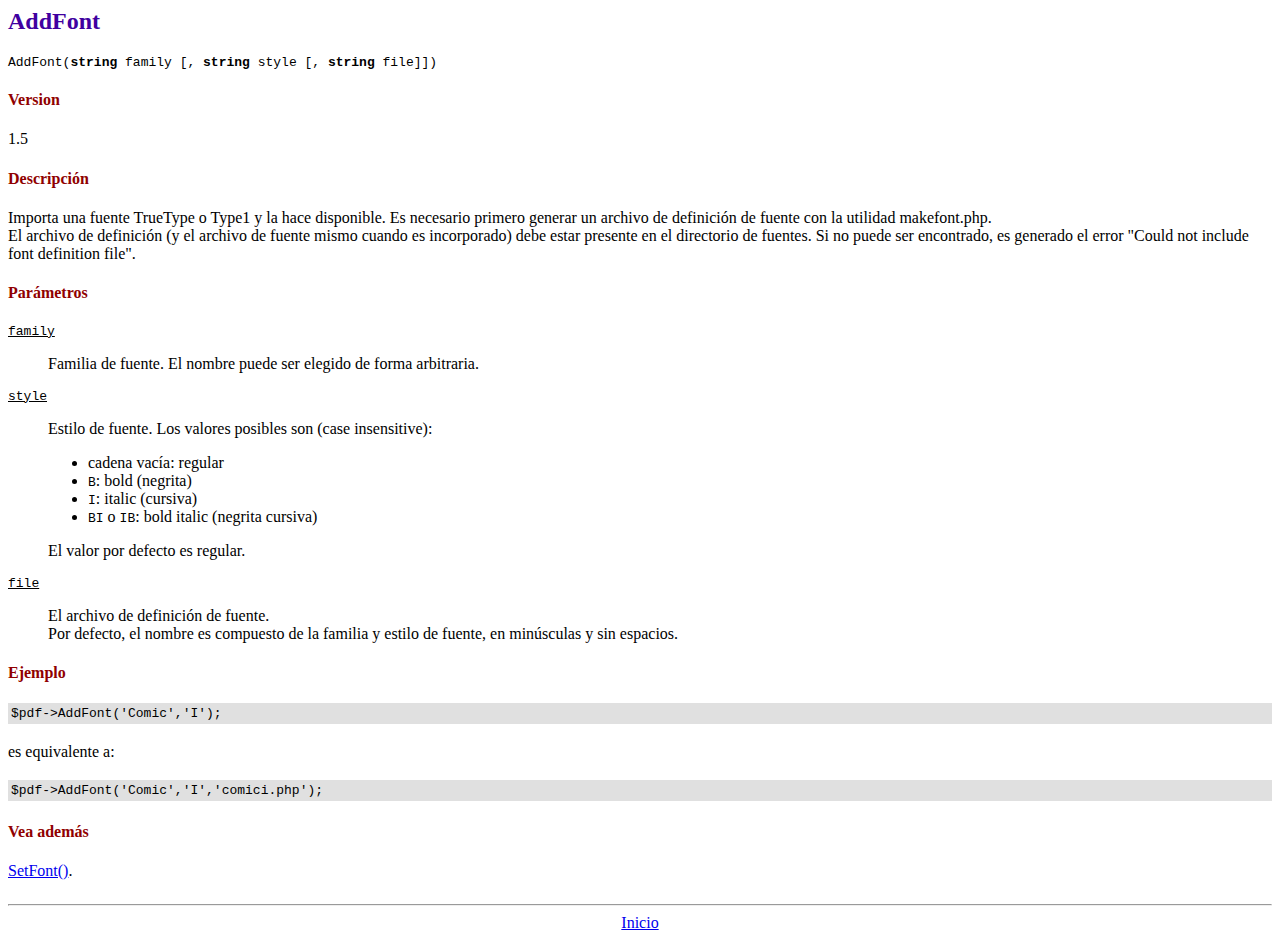
<file: fpdf/doc/addfont.htm>
<!DOCTYPE html PUBLIC "-//W3C//DTD HTML 4.01 Transitional//EN">
<HTML>
<HEAD>
<META HTTP-EQUIV="Content-Type" CONTENT="text/html; charset=ISO-8859-1">
<TITLE>AddFont</TITLE>
<LINK TYPE="text/css" REL="stylesheet" HREF="../fpdf.css">
</HEAD>
<BODY>
<H2>AddFont</H2>
<TT>AddFont(<B>string</B> family [, <B>string</B> style [, <B>string</B> file]])</TT>
<H4 CLASS='st'>Version</H4>
1.5
<H4 CLASS='st'>Descripci�n</H4>
Importa una fuente TrueType o Type1 y la hace disponible. Es necesario primero generar un archivo de definici�n de fuente con la utilidad makefont.php.
<BR>
El archivo de definici�n (y el archivo de fuente mismo cuando es incorporado) debe estar presente en el directorio de fuentes.
Si no puede ser encontrado, es generado el error "Could not include font definition file".
<H4 CLASS='st'>Par�metros</H4>
<TT><U>family</U></TT>
<BLOCKQUOTE>
Familia de fuente. El nombre puede ser elegido de forma arbitraria.
</BLOCKQUOTE>
<TT><U>style</U></TT>
<BLOCKQUOTE>
Estilo de fuente. Los valores posibles son (case insensitive):
<UL>
<LI>cadena vac�a: regular
<LI><TT>B</TT>: bold (negrita)
<LI><TT>I</TT>: italic (cursiva)
<LI><TT>BI</TT> o <TT>IB</TT>: bold italic (negrita cursiva)
</UL>
El valor por defecto es regular.
</BLOCKQUOTE>
<TT><U>file</U></TT>
<BLOCKQUOTE>
El archivo de definici�n de fuente.
<BR>
Por defecto, el nombre es compuesto de la familia y estilo de fuente, en min�sculas y sin espacios.
</BLOCKQUOTE>
<H4 CLASS='st'>Ejemplo</H4>
<DIV STYLE="background-color:#E0E0E0; padding:3px; margin-top:1.2em; margin-bottom:1.2em">
<TT>
$pdf-&gt;AddFont('Comic','I');
</TT>
</DIV>
es equivalente a:
<DIV STYLE="background-color:#E0E0E0; padding:3px; margin-top:1.2em; margin-bottom:1.2em">
<TT>
$pdf-&gt;AddFont('Comic','I','comici.php');
</TT>
</DIV>
<H4 CLASS='st'>Vea adem�s</H4>
<A HREF="setfont.htm">SetFont()</A>.
<HR STYLE="margin-top:1.5em">
<DIV STYLE="text-align:center"><A HREF="index.htm">Inicio</A></DIV>
</BODY>
</HTML>
</file>
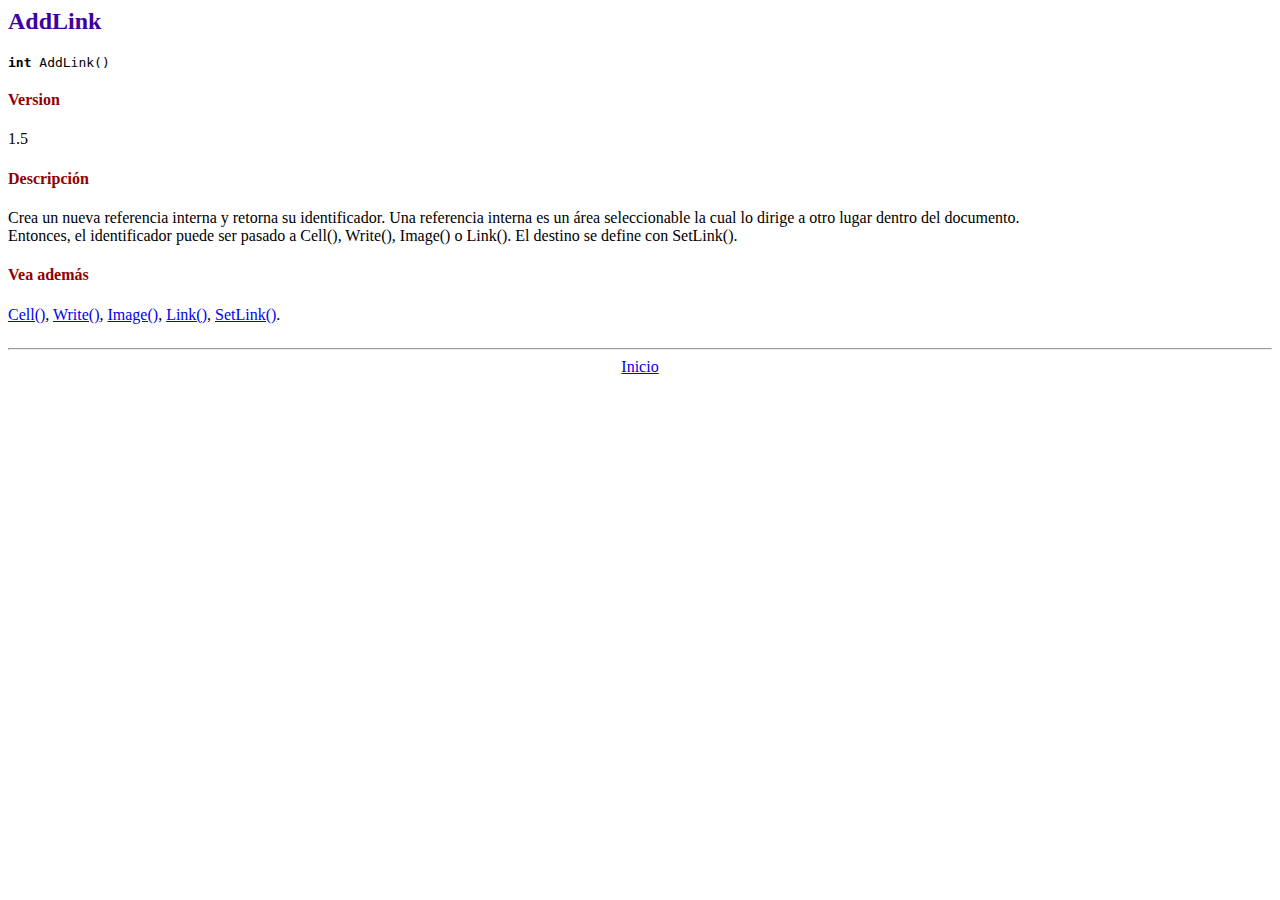
<file: fpdf/doc/addlink.htm>
<!DOCTYPE html PUBLIC "-//W3C//DTD HTML 4.01 Transitional//EN">
<HTML>
<HEAD>
<META HTTP-EQUIV="Content-Type" CONTENT="text/html; charset=ISO-8859-1">
<TITLE>AddLink</TITLE>
<LINK TYPE="text/css" REL="stylesheet" HREF="../fpdf.css">
</HEAD>
<BODY>
<H2>AddLink</H2>
<TT><B>int</B> AddLink()</TT>
<H4 CLASS='st'>Version</H4>
1.5
<H4 CLASS='st'>Descripci�n</H4>
Crea un nueva referencia interna y retorna su identificador. Una referencia interna es un �rea seleccionable la cual lo dirige a otro lugar dentro del documento.
<BR>
Entonces, el identificador puede ser pasado a Cell(), Write(), Image() o Link(). El destino se define con SetLink().
<H4 CLASS='st'>Vea adem�s</H4>
<A HREF="cell.htm">Cell()</A>,
<A HREF="write.htm">Write()</A>,
<A HREF="image.htm">Image()</A>,
<A HREF="link.htm">Link()</A>,
<A HREF="setlink.htm">SetLink()</A>.
<HR STYLE="margin-top:1.5em">
<DIV STYLE="text-align:center"><A HREF="index.htm">Inicio</A></DIV>
</BODY>
</HTML>
</file>
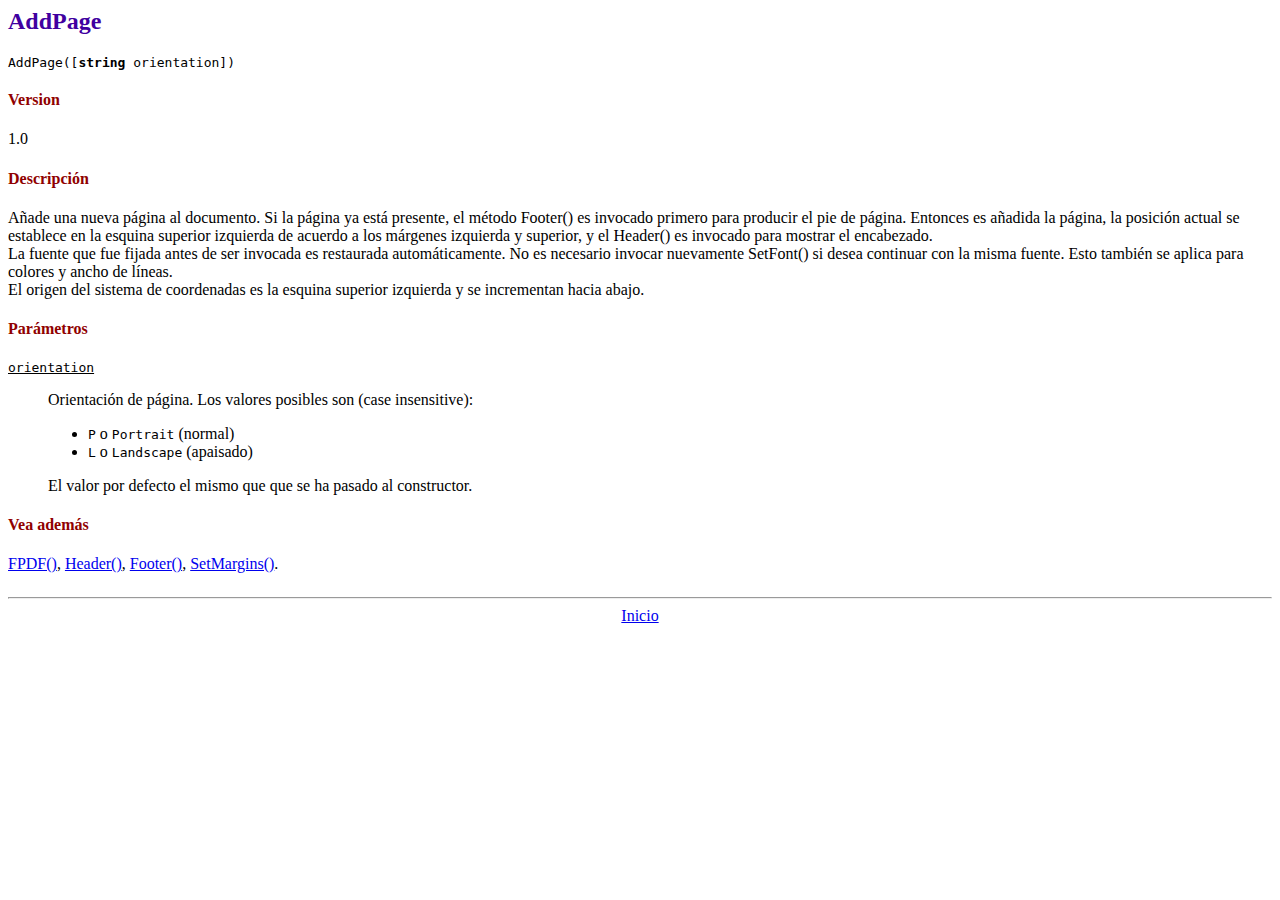
<file: fpdf/doc/addpage.htm>
<!DOCTYPE html PUBLIC "-//W3C//DTD HTML 4.01 Transitional//EN">
<HTML>
<HEAD>
<META HTTP-EQUIV="Content-Type" CONTENT="text/html; charset=ISO-8859-1">
<TITLE>AddPage</TITLE>
<LINK TYPE="text/css" REL="stylesheet" HREF="../fpdf.css">
</HEAD>
<BODY>
<H2>AddPage</H2>
<TT>AddPage([<B>string</B> orientation])</TT>
<H4 CLASS='st'>Version</H4>
1.0
<H4 CLASS='st'>Descripci�n</H4>
A�ade una nueva p�gina al documento. Si la p�gina ya est� presente, el m�todo Footer() es invocado primero para producir
el pie de p�gina. Entonces es a�adida la p�gina, la posici�n actual se establece en la esquina superior izquierda de
acuerdo a los m�rgenes izquierda y superior, y el Header() es invocado para mostrar el encabezado.<BR>
La fuente que fue fijada antes de ser invocada es restaurada autom�ticamente. No es necesario invocar nuevamente SetFont()
si desea continuar con la misma fuente. Esto tambi�n se aplica para colores y ancho de l�neas.<BR>
El origen del sistema de coordenadas es la esquina superior izquierda y se incrementan  hacia abajo.
<H4 CLASS='st'>Par�metros</H4>
<TT><U>orientation</U></TT>
<BLOCKQUOTE>
Orientaci�n de p�gina. Los valores posibles son (case insensitive):
<UL>
<LI><TT>P</TT> o <TT>Portrait</TT> (normal)
<LI><TT>L</TT> o <TT>Landscape</TT> (apaisado)
</UL>
El valor por defecto el mismo que que se ha pasado al constructor.
</BLOCKQUOTE>
<H4 CLASS='st'>Vea adem�s</H4>
<A HREF="fpdf.htm">FPDF()</A>,
<A HREF="header.htm">Header()</A>,
<A HREF="footer.htm">Footer()</A>,
<A HREF="setmargins.htm">SetMargins()</A>.
<HR STYLE="margin-top:1.5em">
<DIV STYLE="text-align:center"><A HREF="index.htm">Inicio</A></DIV>
</BODY>
</HTML>
</file>
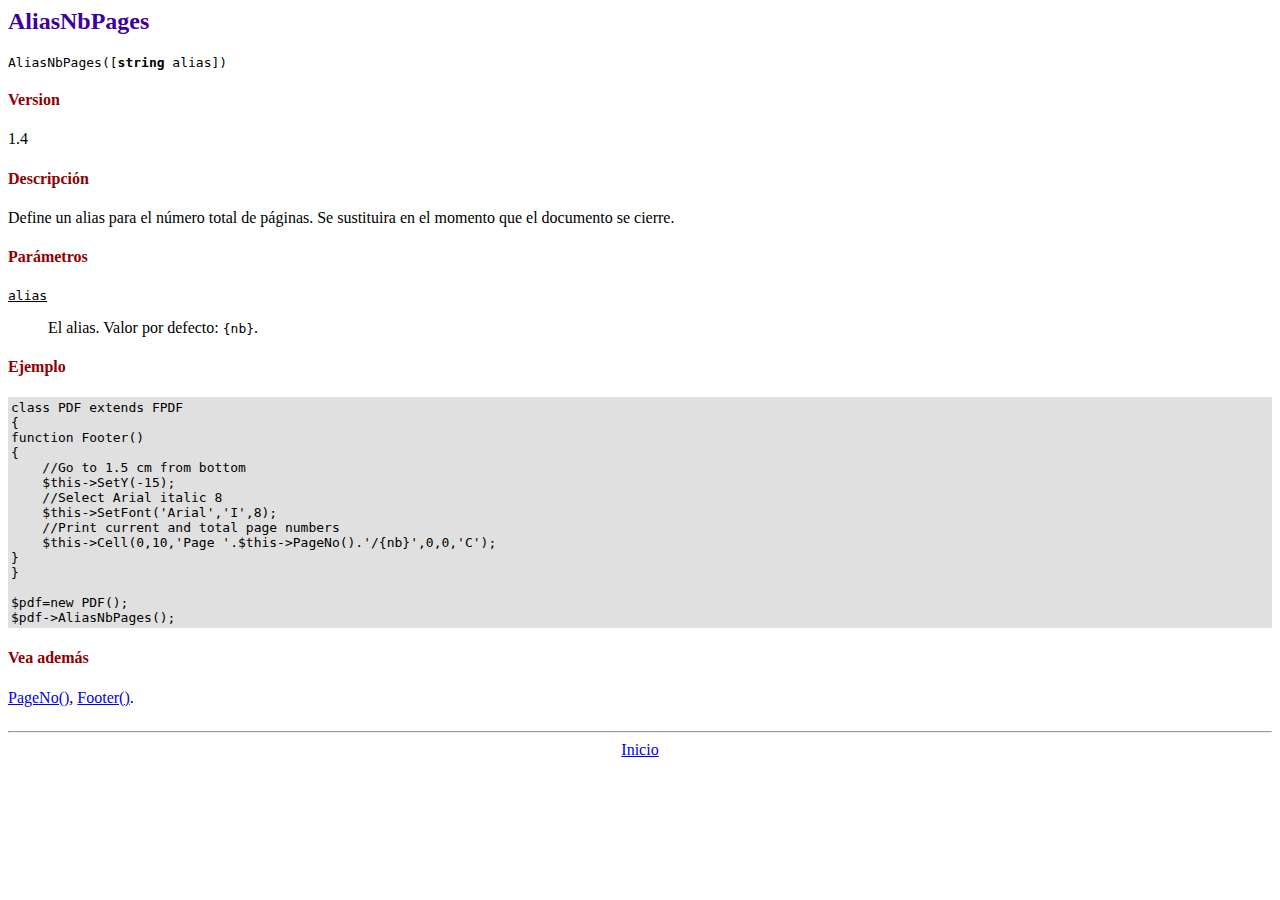
<file: fpdf/doc/aliasnbpages.htm>
<!DOCTYPE html PUBLIC "-//W3C//DTD HTML 4.01 Transitional//EN">
<HTML>
<HEAD>
<META HTTP-EQUIV="Content-Type" CONTENT="text/html; charset=ISO-8859-1">
<TITLE>AliasNbPages</TITLE>
<LINK TYPE="text/css" REL="stylesheet" HREF="../fpdf.css">
</HEAD>
<BODY>
<H2>AliasNbPages</H2>
<TT>AliasNbPages([<B>string</B> alias])</TT>
<H4 CLASS='st'>Version</H4>
1.4
<H4 CLASS='st'>Descripci�n</H4>
Define un alias para el n�mero total de p�ginas. Se sustituira en el momento que el documento se cierre.
<H4 CLASS='st'>Par�metros</H4>
<TT><U>alias</U></TT>
<BLOCKQUOTE>
El alias. Valor por defecto: <TT>{nb}</TT>.
</BLOCKQUOTE>
<H4 CLASS='st'>Ejemplo</H4>
<DIV STYLE="background-color:#E0E0E0; padding:3px; margin-top:1.2em; margin-bottom:1.2em">
<TT>
class PDF extends FPDF<BR>
{<BR>
function Footer()<BR>
{<BR>
&nbsp;&nbsp;&nbsp;&nbsp;//Go to 1.5 cm from bottom<BR>
&nbsp;&nbsp;&nbsp;&nbsp;$this-&gt;SetY(-15);<BR>
&nbsp;&nbsp;&nbsp;&nbsp;//Select Arial italic 8<BR>
&nbsp;&nbsp;&nbsp;&nbsp;$this-&gt;SetFont('Arial','I',8);<BR>
&nbsp;&nbsp;&nbsp;&nbsp;//Print current and total page numbers<BR>
&nbsp;&nbsp;&nbsp;&nbsp;$this-&gt;Cell(0,10,'Page '.$this-&gt;PageNo().'/{nb}',0,0,'C');<BR>
}<BR>
}<BR>
<BR>
$pdf=new PDF();<BR>
$pdf-&gt;AliasNbPages();
</TT>
</DIV>
<H4 CLASS='st'>Vea adem�s</H4>
<A HREF="pageno.htm">PageNo()</A>,
<A HREF="footer.htm">Footer()</A>.
<HR STYLE="margin-top:1.5em">
<DIV STYLE="text-align:center"><A HREF="index.htm">Inicio</A></DIV>
</BODY>
</HTML>
</file>
<file: help/assets/blueprint-css/screen.css>
/* -----------------------------------------------------------------------


 Blueprint CSS Framework 0.9
 http://blueprintcss.org

   * Copyright (c) 2007-Present. See LICENSE for more info.
   * See README for instructions on how to use Blueprint.
   * For credits and origins, see AUTHORS.
   * This is a compressed file. See the sources in the 'src' directory.

----------------------------------------------------------------------- */

/* reset.css */
html, body, div, span, object, iframe, h1, h2, h3, h4, h5, h6, p, blockquote, pre, a, abbr, acronym, address, code, del, dfn, em, img, q, dl, dt, dd, ol, ul, li, fieldset, form, label, legend, table, caption, tbody, tfoot, thead, tr, th, td {margin:0;padding:0;border:0;font-weight:inherit;font-style:inherit;font-size:100%;font-family:inherit;vertical-align:baseline;}
body {line-height:1.5;}
table {border-collapse:separate;border-spacing:0;}
caption, th, td {text-align:left;font-weight:normal;}
table, td, th {vertical-align:middle;}
blockquote:before, blockquote:after, q:before, q:after {content:"";}
blockquote, q {quotes:"" "";}
a img {border:none;}

/* custom.css */
.info { background:#fafcfc; }
.borderTop { border-top: 1px solid #eee;}
.append-0 {padding-right:20px;}

/* typography.css */
body {font-size:80%;color:#222;background:#fff;font-family:"Helvetica Neue", Arial, Helvetica, sans-serif;padding-top:30px;}
h1, h2, h3, h4, h5, h6 {font-weight:normal;color:#111;}
h1 {font-size:2.6em;line-height:1;margin-bottom:0.5em;}
h2 {font-size:1.9em;margin-bottom:0.75em;}
h3 {font-size:1.4em;line-height:1;margin-bottom:1em;}
h4 {font-size:1.1em;line-height:1.25;margin-bottom:1.25em;}
h5 {font-size:1em;font-weight:bold;margin-bottom:1.5em;}
h6 {font-size:1em;font-weight:bold;}
h1 img, h2 img, h3 img, h4 img, h5 img, h6 img {margin:0;}
p {margin:0 0 1.5em;line-height:1.65em;}
p img.left {float:left;margin:1.5em 1.5em 1.5em 0;padding:0;}
p img.right {float:right;margin:1.5em 0 1.5em 1.5em;}
a:focus, a:hover {color:#000;}
a {color:#009;text-decoration:underline;}
blockquote {margin:1.5em;color:#666;font-style:italic;}
strong {font-weight:bold;}
em, dfn {font-style:italic;}
dfn {font-weight:bold;}
sup, sub {line-height:0;}
abbr, acronym {border-bottom:1px dotted #666;}
address {margin:0 0 1.5em;font-style:italic;}
del {color:#666;}
pre {margin:1.5em 0;white-space:pre;}
pre, code, tt {font:13px 'andale mono', 'lucida console', monospace;line-height:1.5;}
li ul, li ol {margin:0 1.5em;}
ul, ol {margin:0 1.5em 1.5em 3.5em;}
ul {list-style-type:disc;}
ol {list-style-type:decimal;}
ol.alpha {list-style:upper-alpha;}
dl {margin:0 0 1.5em 0;}
dl dt {font-weight:bold;}
dd {margin-left:1.5em;}
table {margin-bottom:1.4em;width:100%;}
th {font-weight:bold;}
thead th {background:#c3d9ff;}
th, td, caption {padding:4px 10px 4px 5px;}
tr.even td {background:#e5ecf9;}
tfoot {font-style:italic;}
caption {background:#eee;}
.small {font-size:.85em;margin-bottom:1.875em;line-height:1.875em;}
.large {font-size:1.2em;line-height:2.5em;margin-bottom:1.25em;}
.hide {display:none;}
.quiet {color:#666;}
.loud {color:#000;}
.highlight {background:#ff0;}
.added {background:#060;color:#fff;}
.removed {background:#900;color:#fff;}
.first {margin-left:0;padding-left:0;}
.last {margin-right:0;padding-right:0;}
.top {margin-top:0;padding-top:0;}
.bottom {margin-bottom:0;padding-bottom:0;}
.center {text-align:center;}

/* forms.css */
label {font-weight:bold;}
fieldset {padding:1.4em;margin:0 0 1.5em 0;border:1px solid #ccc;}
legend {font-weight:bold;font-size:1.2em;}
input[type=text], input[type=password], input.text, input.title, textarea, select {background-color:#fff;border:1px solid #bbb;}
input[type=text]:focus, input[type=password]:focus, input.text:focus, input.title:focus, textarea:focus, select:focus {border-color:#666;}
input[type=text], input[type=password], input.text, input.title, textarea, select {margin:0.5em 0;}
input.text, input.title {width:300px;padding:5px;}
input.title {font-size:1.5em;}
textarea {width:390px;height:250px;padding:5px;}
input[type=checkbox], input[type=radio], input.checkbox, input.radio {position:relative;top:.25em;}
form.inline {line-height:3;}
form.inline p {margin-bottom:0;}
.error, .notice, .success {padding:.8em;margin-bottom:1em;border:2px solid #ddd;}
.error {background:#FBE3E4;color:#8a1f11;border-color:#FBC2C4;}
.notice {background:#FFF6BF;color:#514721;border-color:#FFD324;}
.success {background:#E6EFC2;color:#264409;border-color:#C6D880;}
.error a {color:#8a1f11;}
.notice a {color:#514721;}
.success a {color:#264409;}

/* grid.css */
.container {width:790px;margin:0 auto;}
.showgrid {background:url(src/grid.png);}
.column, div.span-1, div.span-2, div.span-3, div.span-4, div.span-5, div.span-6, div.span-7, div.span-8, div.span-9, div.span-10, div.span-11, div.span-12, div.span-13, div.span-14, div.span-15, div.span-16, div.span-17, div.span-18, div.span-19, div.span-20, div.span-21, div.span-22, div.span-23, div.span-24 {float:left;margin-right:10px;}
.last, div.last {margin-right:0;}
.span-1 {width:30px;}
.span-2 {width:70px;}
.span-3 {width:110px;}
.span-4 {width:150px;}
.span-5 {width:190px;}
.span-6 {width:230px;}
.span-7 {width:270px;}
.span-8 {width:310px;}
.span-9 {width:350px;}
.span-10 {width:390px;}
.span-11 {width:430px;}
.span-12 {width:470px;}
.span-13 {width:510px;}
.span-14 {width:550px;}
.span-15 {width:590px;}
.span-16 {width:630px;}
.span-17 {width:670px;}
.span-18 {width:710px;}
.span-19 {width:750px;}
.span-20 {width:790px;}
.span-21 {width:830px;}
.span-22 {width:870px;}
.span-23 {width:910px;}
.span-24, div.span-24 {width:950px;margin:0;}
input.span-1, textarea.span-1, input.span-2, textarea.span-2, input.span-3, textarea.span-3, input.span-4, textarea.span-4, input.span-5, textarea.span-5, input.span-6, textarea.span-6, input.span-7, textarea.span-7, input.span-8, textarea.span-8, input.span-9, textarea.span-9, input.span-10, textarea.span-10, input.span-11, textarea.span-11, input.span-12, textarea.span-12, input.span-13, textarea.span-13, input.span-14, textarea.span-14, input.span-15, textarea.span-15, input.span-16, textarea.span-16, input.span-17, textarea.span-17, input.span-18, textarea.span-18, input.span-19, textarea.span-19, input.span-20, textarea.span-20, input.span-21, textarea.span-21, input.span-22, textarea.span-22, input.span-23, textarea.span-23, input.span-24, textarea.span-24 {border-left-width:1px!important;border-right-width:1px!important;padding-left:5px!important;padding-right:5px!important;}
input.span-1, textarea.span-1 {width:18px!important;}
input.span-2, textarea.span-2 {width:58px!important;}
input.span-3, textarea.span-3 {width:98px!important;}
input.span-4, textarea.span-4 {width:138px!important;}
input.span-5, textarea.span-5 {width:178px!important;}
input.span-6, textarea.span-6 {width:218px!important;}
input.span-7, textarea.span-7 {width:258px!important;}
input.span-8, textarea.span-8 {width:298px!important;}
input.span-9, textarea.span-9 {width:338px!important;}
input.span-10, textarea.span-10 {width:378px!important;}
input.span-11, textarea.span-11 {width:418px!important;}
input.span-12, textarea.span-12 {width:458px!important;}
input.span-13, textarea.span-13 {width:498px!important;}
input.span-14, textarea.span-14 {width:538px!important;}
input.span-15, textarea.span-15 {width:578px!important;}
input.span-16, textarea.span-16 {width:618px!important;}
input.span-17, textarea.span-17 {width:658px!important;}
input.span-18, textarea.span-18 {width:698px!important;}
input.span-19, textarea.span-19 {width:738px!important;}
input.span-20, textarea.span-20 {width:778px!important;}
input.span-21, textarea.span-21 {width:818px!important;}
input.span-22, textarea.span-22 {width:858px!important;}
input.span-23, textarea.span-23 {width:898px!important;}
input.span-24, textarea.span-24 {width:938px!important;}
.append-1 {padding-right:40px;}
.append-2 {padding-right:80px;}
.append-3 {padding-right:120px;}
.append-4 {padding-right:160px;}
.append-5 {padding-right:200px;}
.append-6 {padding-right:240px;}
.append-7 {padding-right:280px;}
.append-8 {padding-right:320px;}
.append-9 {padding-right:360px;}
.append-10 {padding-right:400px;}
.append-11 {padding-right:440px;}
.append-12 {padding-right:480px;}
.append-13 {padding-right:520px;}
.append-14 {padding-right:560px;}
.append-15 {padding-right:600px;}
.append-16 {padding-right:640px;}
.append-17 {padding-right:680px;}
.append-18 {padding-right:720px;}
.append-19 {padding-right:760px;}
.append-20 {padding-right:800px;}
.append-21 {padding-right:840px;}
.append-22 {padding-right:880px;}
.append-23 {padding-right:920px;}
.prepend-1 {padding-left:40px;}
.prepend-2 {padding-left:80px;}
.prepend-3 {padding-left:120px;}
.prepend-4 {padding-left:160px;}
.prepend-5 {padding-left:200px;}
.prepend-6 {padding-left:240px;}
.prepend-7 {padding-left:280px;}
.prepend-8 {padding-left:320px;}
.prepend-9 {padding-left:360px;}
.prepend-10 {padding-left:400px;}
.prepend-11 {padding-left:440px;}
.prepend-12 {padding-left:480px;}
.prepend-13 {padding-left:520px;}
.prepend-14 {padding-left:560px;}
.prepend-15 {padding-left:600px;}
.prepend-16 {padding-left:640px;}
.prepend-17 {padding-left:680px;}
.prepend-18 {padding-left:720px;}
.prepend-19 {padding-left:760px;}
.prepend-20 {padding-left:800px;}
.prepend-21 {padding-left:840px;}
.prepend-22 {padding-left:880px;}
.prepend-23 {padding-left:920px;}
div.border {padding-right:4px;margin-right:5px;border-right:1px solid #eee;}
div.colborder {padding-right:24px;margin-right:25px;border-right:1px solid #eee;}
div.colborderTop {border-top:1px solid #eee;}
.pull-1 {margin-left:-40px;}
.pull-2 {margin-left:-80px;}
.pull-3 {margin-left:-120px;}
.pull-4 {margin-left:-160px;}
.pull-5 {margin-left:-200px;}
.pull-6 {margin-left:-240px;}
.pull-7 {margin-left:-280px;}
.pull-8 {margin-left:-320px;}
.pull-9 {margin-left:-360px;}
.pull-10 {margin-left:-400px;}
.pull-11 {margin-left:-440px;}
.pull-12 {margin-left:-480px;}
.pull-13 {margin-left:-520px;}
.pull-14 {margin-left:-560px;}
.pull-15 {margin-left:-600px;}
.pull-16 {margin-left:-640px;}
.pull-17 {margin-left:-680px;}
.pull-18 {margin-left:-720px;}
.pull-19 {margin-left:-760px;}
.pull-20 {margin-left:-800px;}
.pull-21 {margin-left:-840px;}
.pull-22 {margin-left:-880px;}
.pull-23 {margin-left:-920px;}
.pull-24 {margin-left:-960px;}
.pull-1, .pull-2, .pull-3, .pull-4, .pull-5, .pull-6, .pull-7, .pull-8, .pull-9, .pull-10, .pull-11, .pull-12, .pull-13, .pull-14, .pull-15, .pull-16, .pull-17, .pull-18, .pull-19, .pull-20, .pull-21, .pull-22, .pull-23, .pull-24 {float:left;position:relative;}
.push-1 {margin:0 -40px 1.5em 40px;}
.push-2 {margin:0 -80px 1.5em 80px;}
.push-3 {margin:0 -120px 1.5em 120px;}
.push-4 {margin:0 -160px 1.5em 160px;}
.push-5 {margin:0 -200px 1.5em 200px;}
.push-6 {margin:0 -240px 1.5em 240px;}
.push-7 {margin:0 -280px 1.5em 280px;}
.push-8 {margin:0 -320px 1.5em 320px;}
.push-9 {margin:0 -360px 1.5em 360px;}
.push-10 {margin:0 -400px 1.5em 400px;}
.push-11 {margin:0 -440px 1.5em 440px;}
.push-12 {margin:0 -480px 1.5em 480px;}
.push-13 {margin:0 -520px 1.5em 520px;}
.push-14 {margin:0 -560px 1.5em 560px;}
.push-15 {margin:0 -600px 1.5em 600px;}
.push-16 {margin:0 -640px 1.5em 640px;}
.push-17 {margin:0 -680px 1.5em 680px;}
.push-18 {margin:0 -720px 1.5em 720px;}
.push-19 {margin:0 -760px 1.5em 760px;}
.push-20 {margin:0 -800px 1.5em 800px;}
.push-21 {margin:0 -840px 1.5em 840px;}
.push-22 {margin:0 -880px 1.5em 880px;}
.push-23 {margin:0 -920px 1.5em 920px;}
.push-24 {margin:0 -960px 1.5em 960px;}
.push-1, .push-2, .push-3, .push-4, .push-5, .push-6, .push-7, .push-8, .push-9, .push-10, .push-11, .push-12, .push-13, .push-14, .push-15, .push-16, .push-17, .push-18, .push-19, .push-20, .push-21, .push-22, .push-23, .push-24 {float:right;position:relative;}
.prepend-top {margin-top:1.5em;}
.append-bottom {margin-bottom:1.5em;}
.box {padding:1.5em;margin-bottom:1.5em;background:#E5ECF9;}
hr {background:#ddd;color:#ddd;clear:both;float:none;width:100%;height:.1em;margin:0 0 1.45em;border:none;}
hr.space {background:#fff;color:#fff;}
.clearfix:after, .container:after {content:"\0020";display:block;height:0;clear:both;visibility:hidden;overflow:hidden;}
.clearfix, .container {display:block;}
.clear {clear:both;}
</file>
<file: help/assets/blueprint-css/print.css>
/* -----------------------------------------------------------------------


 Blueprint CSS Framework 0.9
 http://blueprintcss.org

   * Copyright (c) 2007-Present. See LICENSE for more info.
   * See README for instructions on how to use Blueprint.
   * For credits and origins, see AUTHORS.
   * This is a compressed file. See the sources in the 'src' directory.

----------------------------------------------------------------------- */

/* print.css */
body {line-height:1.5;font-family:"Helvetica Neue", Arial, Helvetica, sans-serif;color:#000;background:none;font-size:10pt;}
.container {background:none;}
hr {background:#ccc;color:#ccc;width:100%;height:2px;margin:2em 0;padding:0;border:none;}
hr.space {background:#fff;color:#fff;}
h1, h2, h3, h4, h5, h6 {font-family:"Helvetica Neue", Arial, "Lucida Grande", sans-serif;}
code {font:.9em "Courier New", Monaco, Courier, monospace;}
img {float:left;margin:1.5em 1.5em 1.5em 0;}
a img {border:none;}
p img.top {margin-top:0;}
blockquote {margin:1.5em;padding:1em;font-style:italic;font-size:.9em;}
.small {font-size:.9em;}
.large {font-size:1.1em;}
.quiet {color:#999;}
.hide {display:none;}
a:link, a:visited {background:transparent;font-weight:700;text-decoration:underline;}
a:link:after, a:visited:after {content:" (" attr(href) ")";font-size:90%;}
</file>
<file: help/assets/blueprint-css/ie.css>
/* -----------------------------------------------------------------------


 Blueprint CSS Framework 0.9
 http://blueprintcss.org

   * Copyright (c) 2007-Present. See LICENSE for more info.
   * See README for instructions on how to use Blueprint.
   * For credits and origins, see AUTHORS.
   * This is a compressed file. See the sources in the 'src' directory.

----------------------------------------------------------------------- */

/* ie.css */
body {text-align:center;}
.container {text-align:left;}
* html .column, * html div.span-1, * html div.span-2, * html div.span-3, * html div.span-4, * html div.span-5, * html div.span-6, * html div.span-7, * html div.span-8, * html div.span-9, * html div.span-10, * html div.span-11, * html div.span-12, * html div.span-13, * html div.span-14, * html div.span-15, * html div.span-16, * html div.span-17, * html div.span-18, * html div.span-19, * html div.span-20, * html div.span-21, * html div.span-22, * html div.span-23, * html div.span-24 {overflow-x:hidden;}
* html legend {margin:0px -8px 16px 0;padding:0;}
ol {margin-left:2em;}
sup {vertical-align:text-top;}
sub {vertical-align:text-bottom;}
html>body p code {*white-space:normal;}
hr {margin:-8px auto 11px;}
img {-ms-interpolation-mode:bicubic;}
.clearfix, .container {display:inline-block;}
* html .clearfix, * html .container {height:1%;}
fieldset {padding-top:0;}
input.text, input.title {background-color:#fff;border:1px solid #bbb;}
input.text:focus, input.title:focus {border-color:#666;}
input.text, input.title, textarea, select {margin:0.5em 0;}
input.checkbox, input.radio {position:relative;top:.25em;}
form.inline div, form.inline p {vertical-align:middle;}
form.inline label {position:relative;top:-0.25em;}
form.inline input.checkbox, form.inline input.radio, form.inline input.button, form.inline button {margin:0.5em 0;}
button, input.button {position:relative;top:0.25em;}
</file>
<file: help/assets/blueprint-css/plugins/fancy-type/screen.css>
/* -------------------------------------------------------------- 
  
   fancy-type.css
   * Lots of pretty advanced classes for manipulating text.
   
   See the Readme file in this folder for additional instructions.

-------------------------------------------------------------- */

/* Indentation instead of line shifts for sibling paragraphs. */
   /* p + p { text-indent:2em; margin-top:-1.5em; } */
   form p + p  { text-indent: 0; } /* Don't want this in forms. */
   

/* For great looking type, use this code instead of asdf: 
   <span class="alt">asdf</span>  
   Best used on prepositions and ampersands. */
  
.alt { 
  color: #666; 
  font-family: "Warnock Pro", "Goudy Old Style","Palatino","Book Antiqua", Georgia, serif; 
  font-style: italic;
  font-weight: normal;
}


/* For great looking quote marks in titles, replace "asdf" with:
   <span class="dquo">&#8220;</span>asdf&#8221;
   (That is, when the title starts with a quote mark). 
   (You may have to change this value depending on your font size). */  
   
.dquo { margin-left: -.5em; } 


/* Reduced size type with incremental leading
   (http://www.markboulton.co.uk/journal/comments/incremental_leading/)

   This could be used for side notes. For smaller type, you don't necessarily want to 
   follow the 1.5x vertical rhythm -- the line-height is too much. 
   
   Using this class, it reduces your font size and line-height so that for 
   every four lines of normal sized type, there is five lines of the sidenote. eg:

   New type size in em's:
     10px (wanted side note size) / 12px (existing base size) = 0.8333 (new type size in ems)

   New line-height value:
     12px x 1.5 = 18px (old line-height)
     18px x 4 = 72px 
     72px / 5 = 14.4px (new line height)
     14.4px / 10px = 1.44 (new line height in em's) */

p.incr, .incr p {
	font-size: 10px;
	line-height: 1.44em;  
	margin-bottom: 1.5em;
}


/* Surround uppercase words and abbreviations with this class.
   Based on work by Jørgen Arnor Gårdsø Lom [http://twistedintellect.com/] */
   
.caps { 
  font-variant: small-caps; 
  letter-spacing: 1px; 
  text-transform: lowercase; 
  font-size:1.2em;
  line-height:1%;
  font-weight:bold;
  padding:0 2px;
}
</file>
<file: fpdf/fpdf.css>
BODY {font-family:times new roman,serif}
H2 {color:#4000A0}
P.demo {text-align:center; margin-top:-10px}
A.demo {text-decoration:none; font-weight:bold; color:#0000CC}
A.demo:link {text-decoration:none; font-weight:bold; color:#0000CC}
A.demo:hover {text-decoration:none; font-weight:bold; color:#0000FF}
A.demo:active {text-decoration:none; font-weight:bold; color:#0000FF}
.st {font-weight:bold; color:#900000}
.kw {color:#000080; font-weight:bold}
.str {color:#CC0000}
.cmt {color:#008000}
</file>
